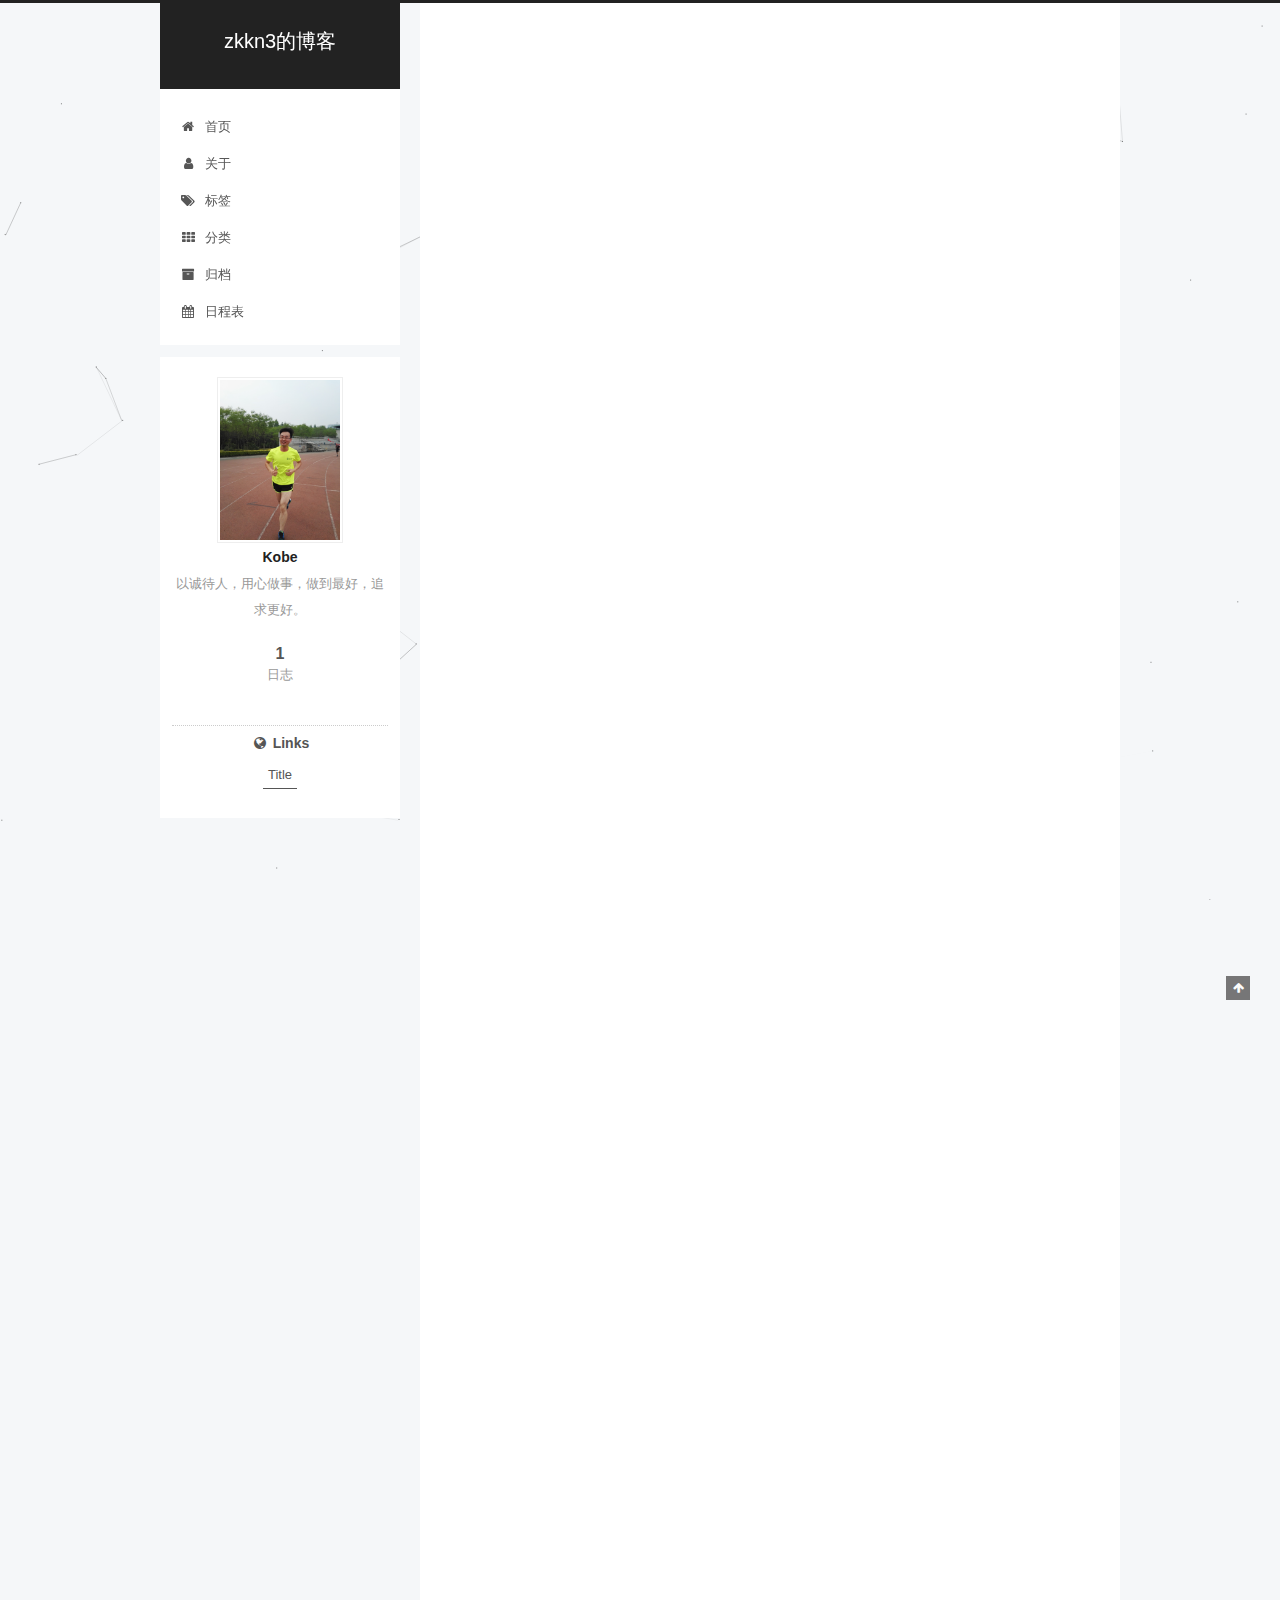
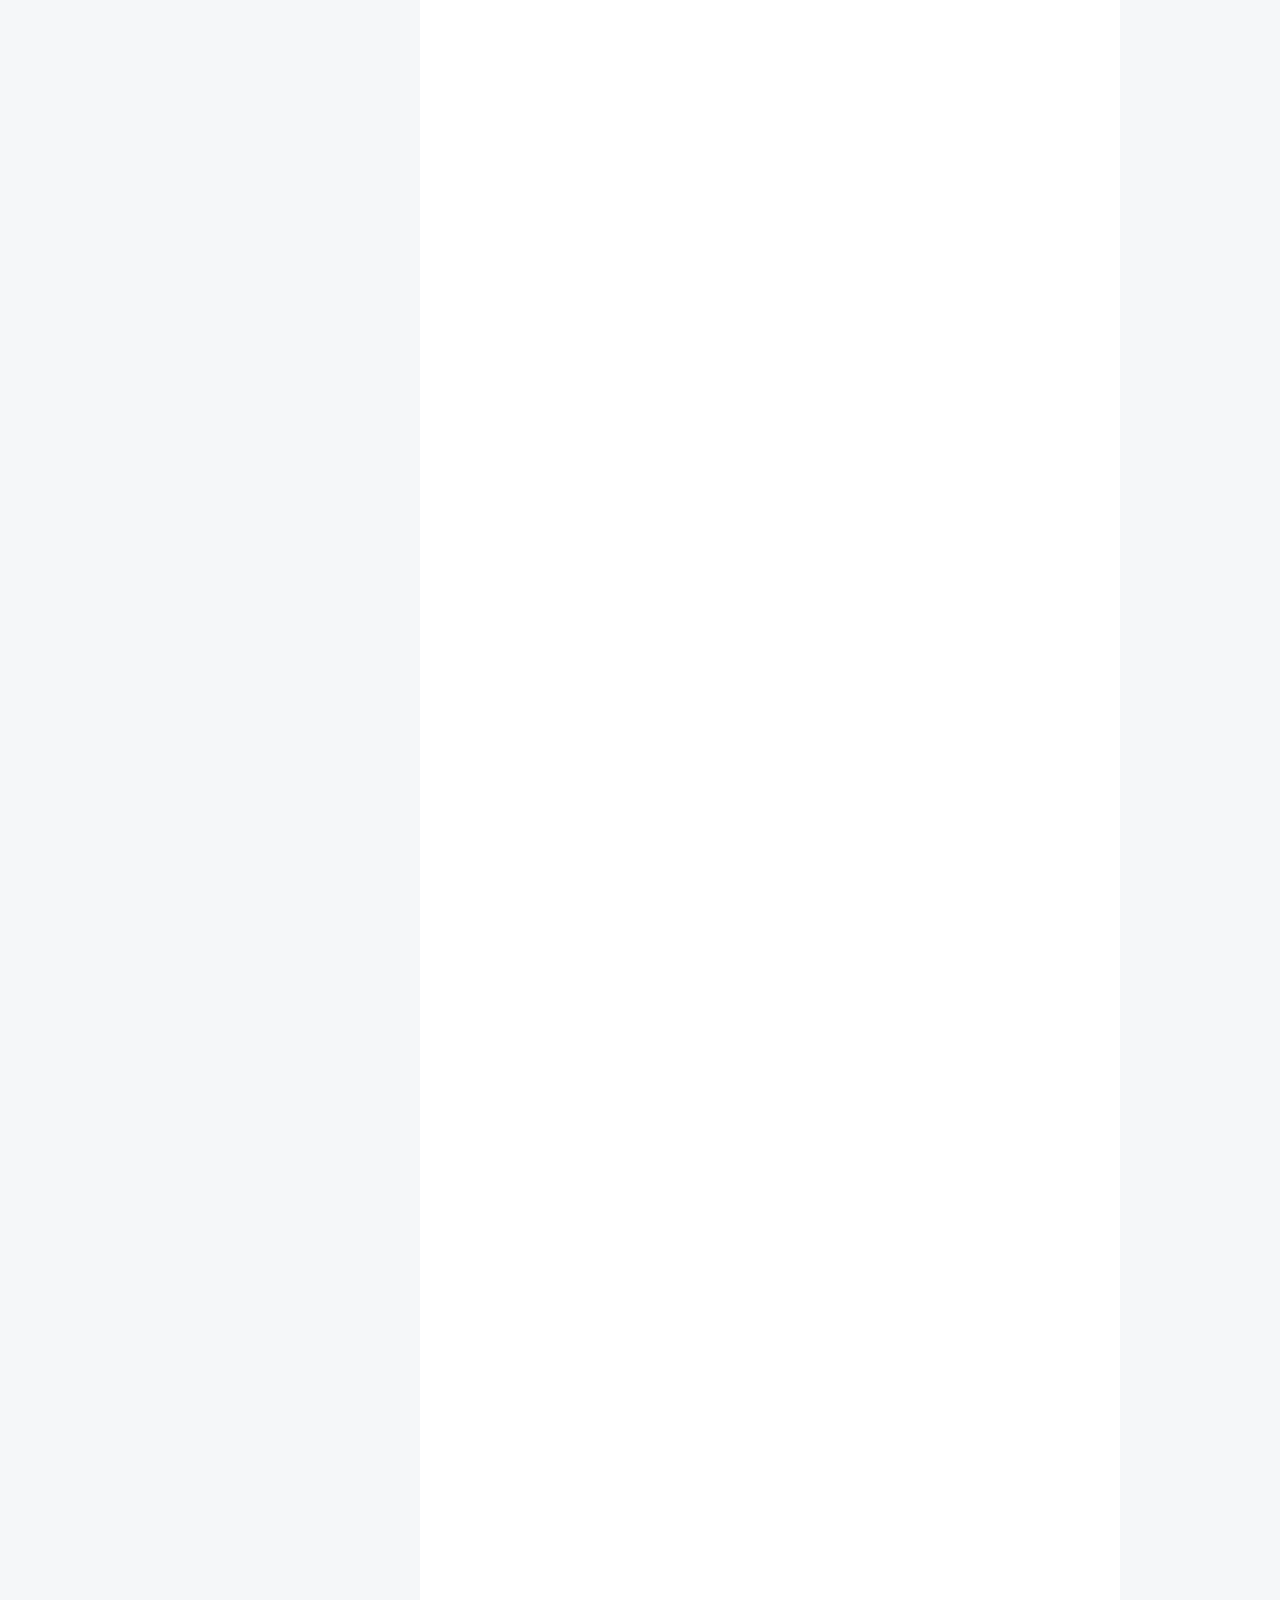
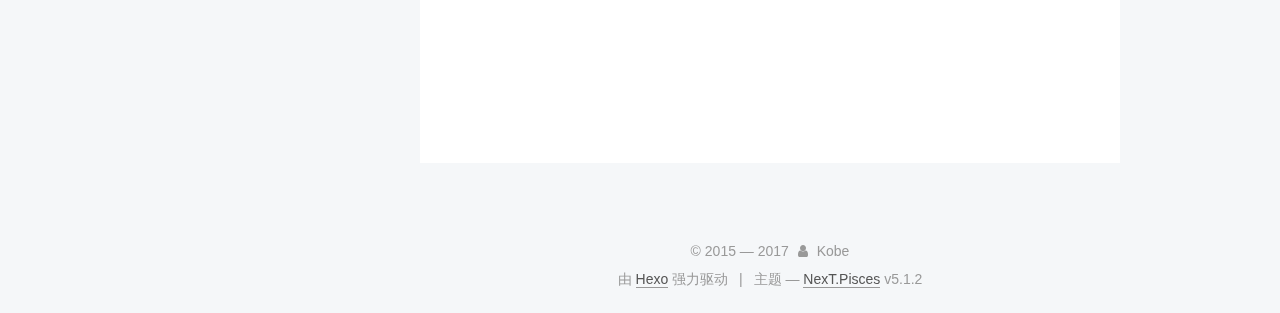
<file: index.html>
<!DOCTYPE html>



  


<html class="theme-next pisces use-motion" lang="zh-Hans">
<head>
  <meta charset="UTF-8"/>
<meta http-equiv="X-UA-Compatible" content="IE=edge" />
<meta name="viewport" content="width=device-width, initial-scale=1, maximum-scale=1"/>
<meta name="theme-color" content="#222">









<meta http-equiv="Cache-Control" content="no-transform" />
<meta http-equiv="Cache-Control" content="no-siteapp" />
















  
  
  <link href="/lib/fancybox/source/jquery.fancybox.css?v=2.1.5" rel="stylesheet" type="text/css" />







<link href="/lib/font-awesome/css/font-awesome.min.css?v=4.6.2" rel="stylesheet" type="text/css" />

<link href="/css/main.css?v=5.1.2" rel="stylesheet" type="text/css" />


  <meta name="keywords" content="Hexo, NexT" />








  <link rel="shortcut icon" type="image/x-icon" href="/favicon.ico?v=5.1.2" />






<meta name="description" content="以诚待人，用心做事，做到最好，追求更好。">
<meta property="og:type" content="website">
<meta property="og:title" content="zkkn3的博客">
<meta property="og:url" content="http://yoursite.com/index.html">
<meta property="og:site_name" content="zkkn3的博客">
<meta property="og:description" content="以诚待人，用心做事，做到最好，追求更好。">
<meta property="og:locale" content="zh-Hans">
<meta name="twitter:card" content="summary">
<meta name="twitter:title" content="zkkn3的博客">
<meta name="twitter:description" content="以诚待人，用心做事，做到最好，追求更好。">



<script type="text/javascript" id="hexo.configurations">
  var NexT = window.NexT || {};
  var CONFIG = {
    root: '/',
    scheme: 'Pisces',
    version: '5.1.2',
    sidebar: {"position":"left","display":"post","offset":12,"offset_float":12,"b2t":false,"scrollpercent":false,"onmobile":false},
    fancybox: true,
    tabs: true,
    motion: {"enable":true,"async":false,"transition":{"post_block":"fadeIn","post_header":"slideDownIn","post_body":"slideDownIn","coll_header":"slideLeftIn"}},
    duoshuo: {
      userId: '0',
      author: '博主'
    },
    algolia: {
      applicationID: '',
      apiKey: '',
      indexName: '',
      hits: {"per_page":10},
      labels: {"input_placeholder":"Search for Posts","hits_empty":"We didn't find any results for the search: ${query}","hits_stats":"${hits} results found in ${time} ms"}
    }
  };
</script>



  <link rel="canonical" href="http://yoursite.com/"/>





  <title>zkkn3的博客</title>
  








</head>

<body itemscope itemtype="http://schema.org/WebPage" lang="zh-Hans">

  
  
    
  

  <div class="container sidebar-position-left 
  page-home">
    <div class="headband"></div>

    <header id="header" class="header" itemscope itemtype="http://schema.org/WPHeader">
      <div class="header-inner"><div class="site-brand-wrapper">
  <div class="site-meta ">
    

    <div class="custom-logo-site-title">
      <a href="/"  class="brand" rel="start">
        <span class="logo-line-before"><i></i></span>
        <span class="site-title">zkkn3的博客</span>
        <span class="logo-line-after"><i></i></span>
      </a>
    </div>
      
        <p class="site-subtitle"></p>
      
  </div>

  <div class="site-nav-toggle">
    <button>
      <span class="btn-bar"></span>
      <span class="btn-bar"></span>
      <span class="btn-bar"></span>
    </button>
  </div>
</div>

<nav class="site-nav">
  

  
    <ul id="menu" class="menu">
      
        
        <li class="menu-item menu-item-home">
          <a href="/" rel="section">
            
              <i class="menu-item-icon fa fa-fw fa-home"></i> <br />
            
            首页
          </a>
        </li>
      
        
        <li class="menu-item menu-item-about">
          <a href="/about/" rel="section">
            
              <i class="menu-item-icon fa fa-fw fa-user"></i> <br />
            
            关于
          </a>
        </li>
      
        
        <li class="menu-item menu-item-tags">
          <a href="/tags/" rel="section">
            
              <i class="menu-item-icon fa fa-fw fa-tags"></i> <br />
            
            标签
          </a>
        </li>
      
        
        <li class="menu-item menu-item-categories">
          <a href="/categories/" rel="section">
            
              <i class="menu-item-icon fa fa-fw fa-th"></i> <br />
            
            分类
          </a>
        </li>
      
        
        <li class="menu-item menu-item-archives">
          <a href="/archives/" rel="section">
            
              <i class="menu-item-icon fa fa-fw fa-archive"></i> <br />
            
            归档
          </a>
        </li>
      
        
        <li class="menu-item menu-item-schedule">
          <a href="/schedule/" rel="section">
            
              <i class="menu-item-icon fa fa-fw fa-calendar"></i> <br />
            
            日程表
          </a>
        </li>
      

      
    </ul>
  

  
</nav>



 </div>
    </header>

    <main id="main" class="main">
      <div class="main-inner">
        <div class="content-wrap">
          <div id="content" class="content">
            
  <section id="posts" class="posts-expand">
    
      

  

  
  
  

  <article class="post post-type-normal" itemscope itemtype="http://schema.org/Article">
  
  
  
  <div class="post-block">
    <link itemprop="mainEntityOfPage" href="http://yoursite.com/2017/11/05/Python入门和Anaconda的安装 /">

    <span hidden itemprop="author" itemscope itemtype="http://schema.org/Person">
      <meta itemprop="name" content="Kobe">
      <meta itemprop="description" content="">
      <meta itemprop="image" content="/images/myperson.jpg">
    </span>

    <span hidden itemprop="publisher" itemscope itemtype="http://schema.org/Organization">
      <meta itemprop="name" content="zkkn3的博客">
    </span>

    
      <header class="post-header">

        
        
          <h1 class="post-title" itemprop="name headline">
                
                <a class="post-title-link" href="/2017/11/05/Python入门和Anaconda的安装 /" itemprop="url">未命名</a></h1>
        

        <div class="post-meta">
          <span class="post-time">
            
              <span class="post-meta-item-icon">
                <i class="fa fa-calendar-o"></i>
              </span>
              
                <span class="post-meta-item-text">发表于</span>
              
              <time title="创建于" itemprop="dateCreated datePublished" datetime="2017-11-05T20:32:44+08:00">
                2017-11-05
              </time>
            

            

            
          </span>

          

          
            
          

          
          

          

          

          

        </div>
      </header>
    

    
    
    
    <div class="post-body" itemprop="articleBody">

      
      

      
        
          
            <h2 id="Python入门和Anaconda的安装"><a href="#Python入门和Anaconda的安装" class="headerlink" title="Python入门和Anaconda的安装"></a>Python入门和Anaconda的安装</h2><h3 id="1-简单介绍"><a href="#1-简单介绍" class="headerlink" title="1 简单介绍"></a>1 简单介绍</h3><h4 id="1-1-什么是Anaconda？"><a href="#1-1-什么是Anaconda？" class="headerlink" title="1.1 什么是Anaconda？"></a>1.1 什么是Anaconda？</h4><p>Anacoda则是一个打包的集合，里面预安装好了conda、python 、众多packages、科学计算工具等等，所以也称为Python的一种发行版本。</p>
<h4 id="1-2-什么是conda"><a href="#1-2-什么是conda" class="headerlink" title="1.2 什么是conda?"></a>1.2 什么是conda?</h4><p>conda 是开源包（packages）和虚拟环境（environment）的管理系统。</p>
<blockquote>
<ul>
<li><strong>packages管理：</strong>可以使用 conda 来安装、更新 、卸载工具包 ，并且它更关注于数据科学相关的工具包。在安装 anaconda 时就预先集成了像 Numpy、Scipy、Pandas、Scikit-learn 这些在数据分析中常用的包。另外值得一提的是，conda 并不仅仅管理Python的工具包，它也能安装非python的包。</li>
<li><strong>虚拟环境管理：</strong>在conda中可以建立多个虚拟环境，用于隔离不同项目所需的不同版本的工具包，以防止版本上的冲突。对纠结于 Python 版本的同学们，我们也可以建立 Python2 和 Python3 两个环境，来分别运行不同版本的 Python 代码。</li>
</ul>
</blockquote>
<h4 id="1-3Anaconda的优点？"><a href="#1-3Anaconda的优点？" class="headerlink" title="1.3Anaconda的优点？"></a>1.3Anaconda的优点？</h4><blockquote>
<ul>
<li><strong>省时省心：</strong> Anaconda通过管理工具包、开发环境、Python版本，大大简化了你的工作流程。不仅可以方便地安装、更新、卸载工具包，而且安装时能自动安装相应的依赖包，同时还能使用不同的虚拟环境隔离不同要求的项目。</li>
<li><strong>分析利器：</strong> 在 <a href="https://www.anaconda.com/what-is-anaconda/" target="_blank" rel="external">Anaconda</a>官网中是这么宣传自己的：适用于企业级大数据分析的Python工具。其包含了720多个数据科学相关的开源包，在数据可视化、机器学习、深度学习等多方面都有涉及。不仅可以做数据分析，甚至可以用在大数据和人工智能领域。</li>
</ul>
</blockquote>
<h3 id="2-python语法简单，容易理解，容易学习"><a href="#2-python语法简单，容易理解，容易学习" class="headerlink" title="2 python语法简单，容易理解，容易学习"></a>2 python语法简单，容易理解，容易学习</h3><p>例如：</p>
<pre><code>x=10
y=20
print(x+y)
 30
</code></pre><p>  注意在编程的过程中，python2和3在书写格式上面还是有些不一样的</p>
<h3 id="3-Python强大的数据处理库"><a href="#3-Python强大的数据处理库" class="headerlink" title="3 Python强大的数据处理库"></a>3 Python强大的数据处理库</h3><blockquote>
<p>例如Numpy、Scipy、Pandas、Matplotlib</p>
</blockquote>
<p><strong>还有丰富的第三方库：</strong></p>
<blockquote>
<ul>
<li>web开发:<ul>
<li>django</li>
<li>tornado</li>
<li>flash </li>
</ul>
</li>
<li>爬虫<ul>
<li>requests</li>
<li>scrapy</li>
<li>selenium</li>
</ul>
</li>
<li>数据库<ul>
<li>pymongo</li>
<li>pymysql</li>
</ul>
</li>
<li>图形界面开发<ul>
<li>pyqt</li>
<li>tkinter </li>
</ul>
</li>
<li>科学计算框架<ul>
<li>numpy</li>
<li>scipy</li>
<li>pandas</li>
<li>matplotlib</li>
</ul>
</li>
<li>机器学习<ul>
<li>nltk</li>
<li>tensorflow</li>
<li>keras</li>
<li>scikit-learn</li>
</ul>
</li>
</ul>
</blockquote>
<h3 id="4-如何安装Anaconda？"><a href="#4-如何安装Anaconda？" class="headerlink" title="4 如何安装Anaconda？"></a>4 如何安装Anaconda？</h3><p> 根据提示进行安装，完成后你大概会惊讶地发现电脑中多了好多应用，不用担心，我们一项项来看：</p>
<blockquote>
<ul>
<li><strong>Anaconda Navigator: </strong>用于管理工具包和环境的图形用户界面，后续涉及的众多管理命令也可以在 Navigator 中手工实现。</li>
<li><strong>Jupyter notebook:</strong>基于web的交互式计算环境，可以编辑易于人们阅读的文档，用于展示数据分析的过程。</li>
<li><strong>qtconsole：</strong>一个可执行 IPython 的仿终端图形界面程序，相比 Python Shell 界面，qtconsole 可以直接显示代码生成的图形，实现多行代码输入执行，以及内置许多有用的功能和函数。</li>
<li><strong>spyder :</strong>一个使用Python语言、跨平台的、科学运算集成开发环境。</li>
</ul>
</blockquote>
<p><em>安装完成后，我们还需要对所有工具包进行升级，以避免可能发生的错误。打开你电脑的终端，在命令行中输入：</em></p>
<pre><code>conda upgrade --all
</code></pre><h3 id="5-如何管理Python包？"><a href="#5-如何管理Python包？" class="headerlink" title="5 如何管理Python包？"></a>5 如何管理Python包？</h3><p> 安装一个 package：</p>
<pre><code>conda install package_name
</code></pre><p>这里 package_name 是需要安装包的名称。你也可以同时安装多个包，比如同时安装numpy 、scipy 和 pandas，则执行如下命令：</p>
<pre><code>conda install numpy scipy pandas
</code></pre><p>  你也可以指定安装的版本，比如安装 1.1 版本的 numpy ：</p>
<pre><code>conda install numpy=1.10
</code></pre><p>移除一个 package：</p>
<pre><code>conda remove package_name
</code></pre><p>查看所有的 packages：</p>
<pre><code>conda list
</code></pre><hr>
<h4 id="注：Python编辑器：Jupyter-NoteBook-它直接在浏览器里面运行，是交互式的编程环境。支持Markdown语法有部分人也用VS-vode编辑器，它也比较强大"><a href="#注：Python编辑器：Jupyter-NoteBook-它直接在浏览器里面运行，是交互式的编程环境。支持Markdown语法有部分人也用VS-vode编辑器，它也比较强大" class="headerlink" title="注：Python编辑器：Jupyter NoteBook (它直接在浏览器里面运行，是交互式的编程环境。支持Markdown语法有部分人也用VS vode编辑器，它也比较强大)"></a>注：Python编辑器：<a href="http://jupyter.org/" target="_blank" rel="external">Jupyter NoteBook </a>(它直接在浏览器里面运行，是交互式的编程环境。支持Markdown语法有部分人也用VS vode编辑器，它也比较强大)</h4><h4 id="祝愿学习愉快！"><a href="#祝愿学习愉快！" class="headerlink" title="祝愿学习愉快！"></a>祝愿学习愉快！</h4><hr>

          
        
      
    </div>
    
    
    

    

    

    

    <footer class="post-footer">
      

      

      

      
      
        <div class="post-eof"></div>
      
    </footer>
  </div>
  
  
  
  </article>


    
  </section>

  


          </div>
          


          

        </div>
        
          
  
  <div class="sidebar-toggle">
    <div class="sidebar-toggle-line-wrap">
      <span class="sidebar-toggle-line sidebar-toggle-line-first"></span>
      <span class="sidebar-toggle-line sidebar-toggle-line-middle"></span>
      <span class="sidebar-toggle-line sidebar-toggle-line-last"></span>
    </div>
  </div>

  <aside id="sidebar" class="sidebar">
    
    <div class="sidebar-inner">

      

      

      <section class="site-overview sidebar-panel sidebar-panel-active">
        <div class="site-author motion-element" itemprop="author" itemscope itemtype="http://schema.org/Person">
          
            <img class="site-author-image" itemprop="image"
              src="/images/myperson.jpg"
              alt="Kobe" />
          
            <p class="site-author-name" itemprop="name">Kobe</p>
            <p class="site-description motion-element" itemprop="description">以诚待人，用心做事，做到最好，追求更好。</p>
        </div>

        <nav class="site-state motion-element">

          
            <div class="site-state-item site-state-posts">
            
              <a href="/archives/">
            
                <span class="site-state-item-count">1</span>
                <span class="site-state-item-name">日志</span>
              </a>
            </div>
          

          

          

        </nav>

        

        <div class="links-of-author motion-element">
          
        </div>

        
        

        
        
          <div class="links-of-blogroll motion-element links-of-blogroll-inline">
            <div class="links-of-blogroll-title">
              <i class="fa  fa-fw fa-globe"></i>
              Links
            </div>
            <ul class="links-of-blogroll-list">
              
                <li class="links-of-blogroll-item">
                  <a href="http://example.com/" title="Title" target="_blank">Title</a>
                </li>
              
            </ul>
          </div>
        

        


      </section>

      

      

    </div>
  </aside>


        
      </div>
    </main>

    <footer id="footer" class="footer">
      <div class="footer-inner">
        <div class="copyright">&copy; 2015 &mdash; <span itemprop="copyrightYear">2017</span>
  <span class="with-love">
    <i class="fa fa-user"></i>
  </span>
  <span class="author" itemprop="copyrightHolder">Kobe</span>

  
</div>


  <div class="powered-by">由 <a class="theme-link" target="_blank" href="https://hexo.io">Hexo</a> 强力驱动</div>



  <span class="post-meta-divider">|</span>



  <div class="theme-info">主题 &mdash; <a class="theme-link" target="_blank" href="https://github.com/iissnan/hexo-theme-next">NexT.Pisces</a> v5.1.2</div>




        







        
      </div>
    </footer>

    
      <div class="back-to-top">
        <i class="fa fa-arrow-up"></i>
        
      </div>
    

  </div>

  

<script type="text/javascript">
  if (Object.prototype.toString.call(window.Promise) !== '[object Function]') {
    window.Promise = null;
  }
</script>









  


  











  
  <script type="text/javascript" src="/lib/jquery/index.js?v=2.1.3"></script>

  
  <script type="text/javascript" src="/lib/fastclick/lib/fastclick.min.js?v=1.0.6"></script>

  
  <script type="text/javascript" src="/lib/jquery_lazyload/jquery.lazyload.js?v=1.9.7"></script>

  
  <script type="text/javascript" src="/lib/velocity/velocity.min.js?v=1.2.1"></script>

  
  <script type="text/javascript" src="/lib/velocity/velocity.ui.min.js?v=1.2.1"></script>

  
  <script type="text/javascript" src="/lib/fancybox/source/jquery.fancybox.pack.js?v=2.1.5"></script>

  
  <script type="text/javascript" src="/lib/canvas-nest/canvas-nest.min.js"></script>


  


  <script type="text/javascript" src="/js/src/utils.js?v=5.1.2"></script>

  <script type="text/javascript" src="/js/src/motion.js?v=5.1.2"></script>



  
  


  <script type="text/javascript" src="/js/src/affix.js?v=5.1.2"></script>

  <script type="text/javascript" src="/js/src/schemes/pisces.js?v=5.1.2"></script>



  <script type="text/javascript" src="/js/src/scrollspy.js?v=5.1.2"></script>
<script type="text/javascript" src="/js/src/post-details.js?v=5.1.2"></script>


  

  


  <script type="text/javascript" src="/js/src/bootstrap.js?v=5.1.2"></script>



  


  




	





  





  








  





  

  

  

  

  

  

</body>
</html>
</file>
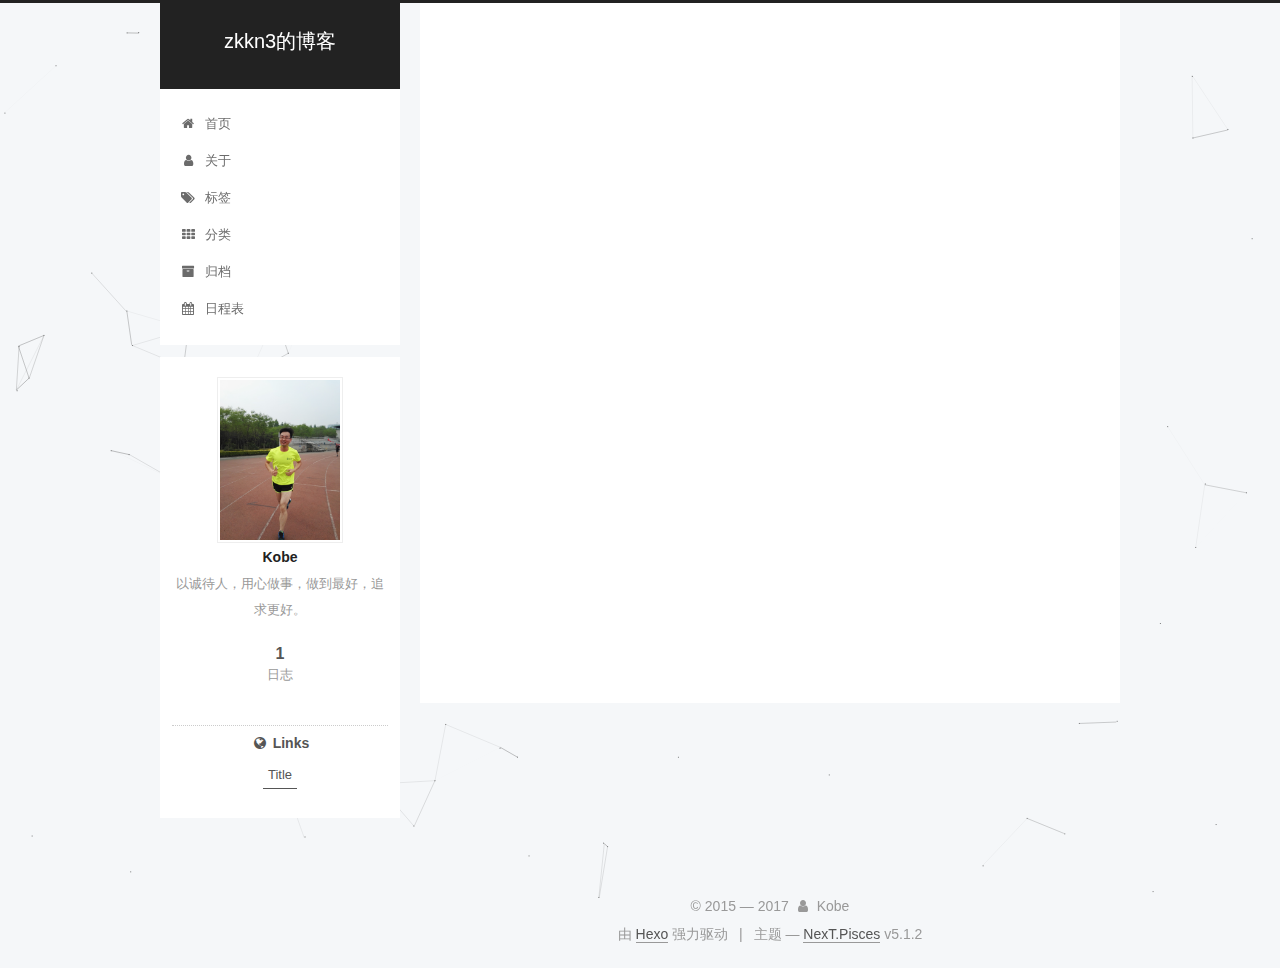
<file: archives/index.html>
<!DOCTYPE html>



  


<html class="theme-next pisces use-motion" lang="zh-Hans">
<head>
  <meta charset="UTF-8"/>
<meta http-equiv="X-UA-Compatible" content="IE=edge" />
<meta name="viewport" content="width=device-width, initial-scale=1, maximum-scale=1"/>
<meta name="theme-color" content="#222">









<meta http-equiv="Cache-Control" content="no-transform" />
<meta http-equiv="Cache-Control" content="no-siteapp" />
















  
  
  <link href="/lib/fancybox/source/jquery.fancybox.css?v=2.1.5" rel="stylesheet" type="text/css" />







<link href="/lib/font-awesome/css/font-awesome.min.css?v=4.6.2" rel="stylesheet" type="text/css" />

<link href="/css/main.css?v=5.1.2" rel="stylesheet" type="text/css" />


  <meta name="keywords" content="Hexo, NexT" />








  <link rel="shortcut icon" type="image/x-icon" href="/favicon.ico?v=5.1.2" />






<meta name="description" content="以诚待人，用心做事，做到最好，追求更好。">
<meta property="og:type" content="website">
<meta property="og:title" content="zkkn3的博客">
<meta property="og:url" content="http://yoursite.com/archives/index.html">
<meta property="og:site_name" content="zkkn3的博客">
<meta property="og:description" content="以诚待人，用心做事，做到最好，追求更好。">
<meta property="og:locale" content="zh-Hans">
<meta name="twitter:card" content="summary">
<meta name="twitter:title" content="zkkn3的博客">
<meta name="twitter:description" content="以诚待人，用心做事，做到最好，追求更好。">



<script type="text/javascript" id="hexo.configurations">
  var NexT = window.NexT || {};
  var CONFIG = {
    root: '/',
    scheme: 'Pisces',
    version: '5.1.2',
    sidebar: {"position":"left","display":"post","offset":12,"offset_float":12,"b2t":false,"scrollpercent":false,"onmobile":false},
    fancybox: true,
    tabs: true,
    motion: {"enable":true,"async":false,"transition":{"post_block":"fadeIn","post_header":"slideDownIn","post_body":"slideDownIn","coll_header":"slideLeftIn"}},
    duoshuo: {
      userId: '0',
      author: '博主'
    },
    algolia: {
      applicationID: '',
      apiKey: '',
      indexName: '',
      hits: {"per_page":10},
      labels: {"input_placeholder":"Search for Posts","hits_empty":"We didn't find any results for the search: ${query}","hits_stats":"${hits} results found in ${time} ms"}
    }
  };
</script>



  <link rel="canonical" href="http://yoursite.com/archives/"/>





  <title>归档 | zkkn3的博客</title>
  








</head>

<body itemscope itemtype="http://schema.org/WebPage" lang="zh-Hans">

  
  
    
  

  <div class="container sidebar-position-left page-archive">
    <div class="headband"></div>

    <header id="header" class="header" itemscope itemtype="http://schema.org/WPHeader">
      <div class="header-inner"><div class="site-brand-wrapper">
  <div class="site-meta ">
    

    <div class="custom-logo-site-title">
      <a href="/"  class="brand" rel="start">
        <span class="logo-line-before"><i></i></span>
        <span class="site-title">zkkn3的博客</span>
        <span class="logo-line-after"><i></i></span>
      </a>
    </div>
      
        <p class="site-subtitle"></p>
      
  </div>

  <div class="site-nav-toggle">
    <button>
      <span class="btn-bar"></span>
      <span class="btn-bar"></span>
      <span class="btn-bar"></span>
    </button>
  </div>
</div>

<nav class="site-nav">
  

  
    <ul id="menu" class="menu">
      
        
        <li class="menu-item menu-item-home">
          <a href="/" rel="section">
            
              <i class="menu-item-icon fa fa-fw fa-home"></i> <br />
            
            首页
          </a>
        </li>
      
        
        <li class="menu-item menu-item-about">
          <a href="/about/" rel="section">
            
              <i class="menu-item-icon fa fa-fw fa-user"></i> <br />
            
            关于
          </a>
        </li>
      
        
        <li class="menu-item menu-item-tags">
          <a href="/tags/" rel="section">
            
              <i class="menu-item-icon fa fa-fw fa-tags"></i> <br />
            
            标签
          </a>
        </li>
      
        
        <li class="menu-item menu-item-categories">
          <a href="/categories/" rel="section">
            
              <i class="menu-item-icon fa fa-fw fa-th"></i> <br />
            
            分类
          </a>
        </li>
      
        
        <li class="menu-item menu-item-archives">
          <a href="/archives/" rel="section">
            
              <i class="menu-item-icon fa fa-fw fa-archive"></i> <br />
            
            归档
          </a>
        </li>
      
        
        <li class="menu-item menu-item-schedule">
          <a href="/schedule/" rel="section">
            
              <i class="menu-item-icon fa fa-fw fa-calendar"></i> <br />
            
            日程表
          </a>
        </li>
      

      
    </ul>
  

  
</nav>



 </div>
    </header>

    <main id="main" class="main">
      <div class="main-inner">
        <div class="content-wrap">
          <div id="content" class="content">
            

  
  
  
  <div class="post-block archive">
    <div id="posts" class="posts-collapse">
      <span class="archive-move-on"></span>

      <span class="archive-page-counter">
        
        
        
          
        
        嗯..! 目前共计 1 篇日志。 继续努力。
      </span>

      

        
        
        

        
          
          <div class="collection-title">
            <h1 class="archive-year" id="archive-year-2017">2017</h1>
          </div>
        
        

        

  <article class="post post-type-normal" itemscope itemtype="http://schema.org/Article">
    <header class="post-header">

      <h2 class="post-title">
        
            <a class="post-title-link" href="/2017/11/05/Python入门和Anaconda的安装 /" itemprop="url">
              
                <span itemprop="name">未命名</span>
              
            </a>
        
      </h2>

      <div class="post-meta">
        <time class="post-time" itemprop="dateCreated"
              datetime="2017-11-05T20:32:44+08:00"
              content="2017-11-05" >
          11-05
        </time>
      </div>

    </header>
  </article>



      

    </div>
  </div>
  
  
  

  



          </div>
          


          

        </div>
        
          
  
  <div class="sidebar-toggle">
    <div class="sidebar-toggle-line-wrap">
      <span class="sidebar-toggle-line sidebar-toggle-line-first"></span>
      <span class="sidebar-toggle-line sidebar-toggle-line-middle"></span>
      <span class="sidebar-toggle-line sidebar-toggle-line-last"></span>
    </div>
  </div>

  <aside id="sidebar" class="sidebar">
    
    <div class="sidebar-inner">

      

      

      <section class="site-overview sidebar-panel sidebar-panel-active">
        <div class="site-author motion-element" itemprop="author" itemscope itemtype="http://schema.org/Person">
          
            <img class="site-author-image" itemprop="image"
              src="/images/myperson.jpg"
              alt="Kobe" />
          
            <p class="site-author-name" itemprop="name">Kobe</p>
            <p class="site-description motion-element" itemprop="description">以诚待人，用心做事，做到最好，追求更好。</p>
        </div>

        <nav class="site-state motion-element">

          
            <div class="site-state-item site-state-posts">
            
              <a href="/archives/">
            
                <span class="site-state-item-count">1</span>
                <span class="site-state-item-name">日志</span>
              </a>
            </div>
          

          

          

        </nav>

        

        <div class="links-of-author motion-element">
          
        </div>

        
        

        
        
          <div class="links-of-blogroll motion-element links-of-blogroll-inline">
            <div class="links-of-blogroll-title">
              <i class="fa  fa-fw fa-globe"></i>
              Links
            </div>
            <ul class="links-of-blogroll-list">
              
                <li class="links-of-blogroll-item">
                  <a href="http://example.com/" title="Title" target="_blank">Title</a>
                </li>
              
            </ul>
          </div>
        

        


      </section>

      

      

    </div>
  </aside>


        
      </div>
    </main>

    <footer id="footer" class="footer">
      <div class="footer-inner">
        <div class="copyright">&copy; 2015 &mdash; <span itemprop="copyrightYear">2017</span>
  <span class="with-love">
    <i class="fa fa-user"></i>
  </span>
  <span class="author" itemprop="copyrightHolder">Kobe</span>

  
</div>


  <div class="powered-by">由 <a class="theme-link" target="_blank" href="https://hexo.io">Hexo</a> 强力驱动</div>



  <span class="post-meta-divider">|</span>



  <div class="theme-info">主题 &mdash; <a class="theme-link" target="_blank" href="https://github.com/iissnan/hexo-theme-next">NexT.Pisces</a> v5.1.2</div>




        







        
      </div>
    </footer>

    
      <div class="back-to-top">
        <i class="fa fa-arrow-up"></i>
        
      </div>
    

  </div>

  

<script type="text/javascript">
  if (Object.prototype.toString.call(window.Promise) !== '[object Function]') {
    window.Promise = null;
  }
</script>









  


  











  
  <script type="text/javascript" src="/lib/jquery/index.js?v=2.1.3"></script>

  
  <script type="text/javascript" src="/lib/fastclick/lib/fastclick.min.js?v=1.0.6"></script>

  
  <script type="text/javascript" src="/lib/jquery_lazyload/jquery.lazyload.js?v=1.9.7"></script>

  
  <script type="text/javascript" src="/lib/velocity/velocity.min.js?v=1.2.1"></script>

  
  <script type="text/javascript" src="/lib/velocity/velocity.ui.min.js?v=1.2.1"></script>

  
  <script type="text/javascript" src="/lib/fancybox/source/jquery.fancybox.pack.js?v=2.1.5"></script>

  
  <script type="text/javascript" src="/lib/canvas-nest/canvas-nest.min.js"></script>


  


  <script type="text/javascript" src="/js/src/utils.js?v=5.1.2"></script>

  <script type="text/javascript" src="/js/src/motion.js?v=5.1.2"></script>



  
  


  <script type="text/javascript" src="/js/src/affix.js?v=5.1.2"></script>

  <script type="text/javascript" src="/js/src/schemes/pisces.js?v=5.1.2"></script>



  <script type="text/javascript" src="/js/src/scrollspy.js?v=5.1.2"></script>
<script type="text/javascript" src="/js/src/post-details.js?v=5.1.2"></script>


  

  


  <script type="text/javascript" src="/js/src/bootstrap.js?v=5.1.2"></script>



  


  




	





  





  








  





  

  

  

  

  

  

</body>
</html>
</file>
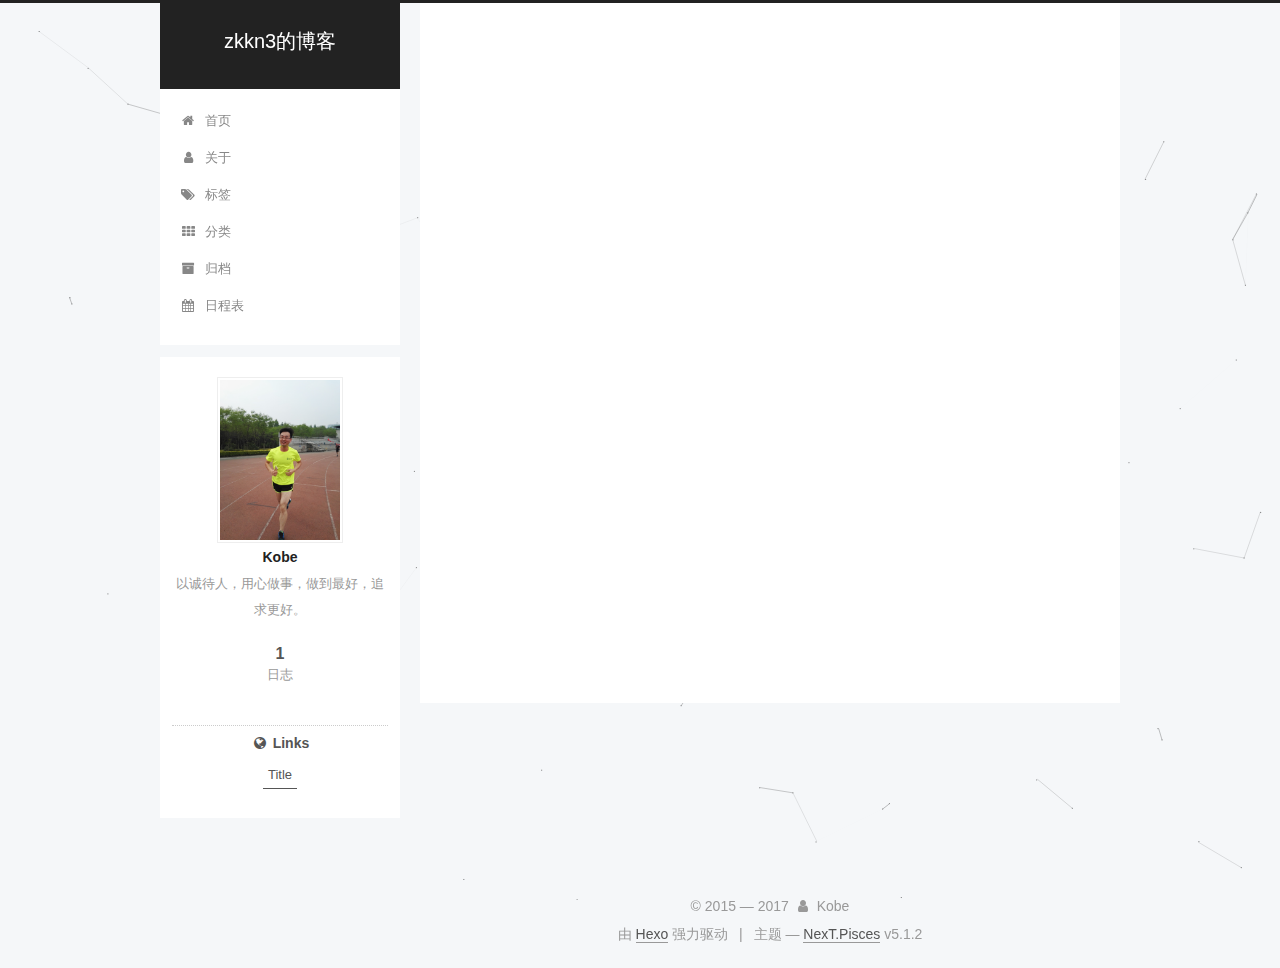
<file: archives/2017/index.html>
<!DOCTYPE html>



  


<html class="theme-next pisces use-motion" lang="zh-Hans">
<head>
  <meta charset="UTF-8"/>
<meta http-equiv="X-UA-Compatible" content="IE=edge" />
<meta name="viewport" content="width=device-width, initial-scale=1, maximum-scale=1"/>
<meta name="theme-color" content="#222">









<meta http-equiv="Cache-Control" content="no-transform" />
<meta http-equiv="Cache-Control" content="no-siteapp" />
















  
  
  <link href="/lib/fancybox/source/jquery.fancybox.css?v=2.1.5" rel="stylesheet" type="text/css" />







<link href="/lib/font-awesome/css/font-awesome.min.css?v=4.6.2" rel="stylesheet" type="text/css" />

<link href="/css/main.css?v=5.1.2" rel="stylesheet" type="text/css" />


  <meta name="keywords" content="Hexo, NexT" />








  <link rel="shortcut icon" type="image/x-icon" href="/favicon.ico?v=5.1.2" />






<meta name="description" content="以诚待人，用心做事，做到最好，追求更好。">
<meta property="og:type" content="website">
<meta property="og:title" content="zkkn3的博客">
<meta property="og:url" content="http://yoursite.com/archives/2017/index.html">
<meta property="og:site_name" content="zkkn3的博客">
<meta property="og:description" content="以诚待人，用心做事，做到最好，追求更好。">
<meta property="og:locale" content="zh-Hans">
<meta name="twitter:card" content="summary">
<meta name="twitter:title" content="zkkn3的博客">
<meta name="twitter:description" content="以诚待人，用心做事，做到最好，追求更好。">



<script type="text/javascript" id="hexo.configurations">
  var NexT = window.NexT || {};
  var CONFIG = {
    root: '/',
    scheme: 'Pisces',
    version: '5.1.2',
    sidebar: {"position":"left","display":"post","offset":12,"offset_float":12,"b2t":false,"scrollpercent":false,"onmobile":false},
    fancybox: true,
    tabs: true,
    motion: {"enable":true,"async":false,"transition":{"post_block":"fadeIn","post_header":"slideDownIn","post_body":"slideDownIn","coll_header":"slideLeftIn"}},
    duoshuo: {
      userId: '0',
      author: '博主'
    },
    algolia: {
      applicationID: '',
      apiKey: '',
      indexName: '',
      hits: {"per_page":10},
      labels: {"input_placeholder":"Search for Posts","hits_empty":"We didn't find any results for the search: ${query}","hits_stats":"${hits} results found in ${time} ms"}
    }
  };
</script>



  <link rel="canonical" href="http://yoursite.com/archives/2017/"/>





  <title>归档 | zkkn3的博客</title>
  








</head>

<body itemscope itemtype="http://schema.org/WebPage" lang="zh-Hans">

  
  
    
  

  <div class="container sidebar-position-left page-archive">
    <div class="headband"></div>

    <header id="header" class="header" itemscope itemtype="http://schema.org/WPHeader">
      <div class="header-inner"><div class="site-brand-wrapper">
  <div class="site-meta ">
    

    <div class="custom-logo-site-title">
      <a href="/"  class="brand" rel="start">
        <span class="logo-line-before"><i></i></span>
        <span class="site-title">zkkn3的博客</span>
        <span class="logo-line-after"><i></i></span>
      </a>
    </div>
      
        <p class="site-subtitle"></p>
      
  </div>

  <div class="site-nav-toggle">
    <button>
      <span class="btn-bar"></span>
      <span class="btn-bar"></span>
      <span class="btn-bar"></span>
    </button>
  </div>
</div>

<nav class="site-nav">
  

  
    <ul id="menu" class="menu">
      
        
        <li class="menu-item menu-item-home">
          <a href="/" rel="section">
            
              <i class="menu-item-icon fa fa-fw fa-home"></i> <br />
            
            首页
          </a>
        </li>
      
        
        <li class="menu-item menu-item-about">
          <a href="/about/" rel="section">
            
              <i class="menu-item-icon fa fa-fw fa-user"></i> <br />
            
            关于
          </a>
        </li>
      
        
        <li class="menu-item menu-item-tags">
          <a href="/tags/" rel="section">
            
              <i class="menu-item-icon fa fa-fw fa-tags"></i> <br />
            
            标签
          </a>
        </li>
      
        
        <li class="menu-item menu-item-categories">
          <a href="/categories/" rel="section">
            
              <i class="menu-item-icon fa fa-fw fa-th"></i> <br />
            
            分类
          </a>
        </li>
      
        
        <li class="menu-item menu-item-archives">
          <a href="/archives/" rel="section">
            
              <i class="menu-item-icon fa fa-fw fa-archive"></i> <br />
            
            归档
          </a>
        </li>
      
        
        <li class="menu-item menu-item-schedule">
          <a href="/schedule/" rel="section">
            
              <i class="menu-item-icon fa fa-fw fa-calendar"></i> <br />
            
            日程表
          </a>
        </li>
      

      
    </ul>
  

  
</nav>



 </div>
    </header>

    <main id="main" class="main">
      <div class="main-inner">
        <div class="content-wrap">
          <div id="content" class="content">
            

  
  
  
  <div class="post-block archive">
    <div id="posts" class="posts-collapse">
      <span class="archive-move-on"></span>

      <span class="archive-page-counter">
        
        
        
          
        
        嗯..! 目前共计 1 篇日志。 继续努力。
      </span>

      

        
        
        

        
          
          <div class="collection-title">
            <h1 class="archive-year" id="archive-year-2017">2017</h1>
          </div>
        
        

        

  <article class="post post-type-normal" itemscope itemtype="http://schema.org/Article">
    <header class="post-header">

      <h2 class="post-title">
        
            <a class="post-title-link" href="/2017/11/05/Python入门和Anaconda的安装 /" itemprop="url">
              
                <span itemprop="name">未命名</span>
              
            </a>
        
      </h2>

      <div class="post-meta">
        <time class="post-time" itemprop="dateCreated"
              datetime="2017-11-05T20:32:44+08:00"
              content="2017-11-05" >
          11-05
        </time>
      </div>

    </header>
  </article>



      

    </div>
  </div>
  
  
  

  



          </div>
          


          

        </div>
        
          
  
  <div class="sidebar-toggle">
    <div class="sidebar-toggle-line-wrap">
      <span class="sidebar-toggle-line sidebar-toggle-line-first"></span>
      <span class="sidebar-toggle-line sidebar-toggle-line-middle"></span>
      <span class="sidebar-toggle-line sidebar-toggle-line-last"></span>
    </div>
  </div>

  <aside id="sidebar" class="sidebar">
    
    <div class="sidebar-inner">

      

      

      <section class="site-overview sidebar-panel sidebar-panel-active">
        <div class="site-author motion-element" itemprop="author" itemscope itemtype="http://schema.org/Person">
          
            <img class="site-author-image" itemprop="image"
              src="/images/myperson.jpg"
              alt="Kobe" />
          
            <p class="site-author-name" itemprop="name">Kobe</p>
            <p class="site-description motion-element" itemprop="description">以诚待人，用心做事，做到最好，追求更好。</p>
        </div>

        <nav class="site-state motion-element">

          
            <div class="site-state-item site-state-posts">
            
              <a href="/archives/">
            
                <span class="site-state-item-count">1</span>
                <span class="site-state-item-name">日志</span>
              </a>
            </div>
          

          

          

        </nav>

        

        <div class="links-of-author motion-element">
          
        </div>

        
        

        
        
          <div class="links-of-blogroll motion-element links-of-blogroll-inline">
            <div class="links-of-blogroll-title">
              <i class="fa  fa-fw fa-globe"></i>
              Links
            </div>
            <ul class="links-of-blogroll-list">
              
                <li class="links-of-blogroll-item">
                  <a href="http://example.com/" title="Title" target="_blank">Title</a>
                </li>
              
            </ul>
          </div>
        

        


      </section>

      

      

    </div>
  </aside>


        
      </div>
    </main>

    <footer id="footer" class="footer">
      <div class="footer-inner">
        <div class="copyright">&copy; 2015 &mdash; <span itemprop="copyrightYear">2017</span>
  <span class="with-love">
    <i class="fa fa-user"></i>
  </span>
  <span class="author" itemprop="copyrightHolder">Kobe</span>

  
</div>


  <div class="powered-by">由 <a class="theme-link" target="_blank" href="https://hexo.io">Hexo</a> 强力驱动</div>



  <span class="post-meta-divider">|</span>



  <div class="theme-info">主题 &mdash; <a class="theme-link" target="_blank" href="https://github.com/iissnan/hexo-theme-next">NexT.Pisces</a> v5.1.2</div>




        







        
      </div>
    </footer>

    
      <div class="back-to-top">
        <i class="fa fa-arrow-up"></i>
        
      </div>
    

  </div>

  

<script type="text/javascript">
  if (Object.prototype.toString.call(window.Promise) !== '[object Function]') {
    window.Promise = null;
  }
</script>









  


  











  
  <script type="text/javascript" src="/lib/jquery/index.js?v=2.1.3"></script>

  
  <script type="text/javascript" src="/lib/fastclick/lib/fastclick.min.js?v=1.0.6"></script>

  
  <script type="text/javascript" src="/lib/jquery_lazyload/jquery.lazyload.js?v=1.9.7"></script>

  
  <script type="text/javascript" src="/lib/velocity/velocity.min.js?v=1.2.1"></script>

  
  <script type="text/javascript" src="/lib/velocity/velocity.ui.min.js?v=1.2.1"></script>

  
  <script type="text/javascript" src="/lib/fancybox/source/jquery.fancybox.pack.js?v=2.1.5"></script>

  
  <script type="text/javascript" src="/lib/canvas-nest/canvas-nest.min.js"></script>


  


  <script type="text/javascript" src="/js/src/utils.js?v=5.1.2"></script>

  <script type="text/javascript" src="/js/src/motion.js?v=5.1.2"></script>



  
  


  <script type="text/javascript" src="/js/src/affix.js?v=5.1.2"></script>

  <script type="text/javascript" src="/js/src/schemes/pisces.js?v=5.1.2"></script>



  <script type="text/javascript" src="/js/src/scrollspy.js?v=5.1.2"></script>
<script type="text/javascript" src="/js/src/post-details.js?v=5.1.2"></script>


  

  


  <script type="text/javascript" src="/js/src/bootstrap.js?v=5.1.2"></script>



  


  




	





  





  








  





  

  

  

  

  

  

</body>
</html>
</file>
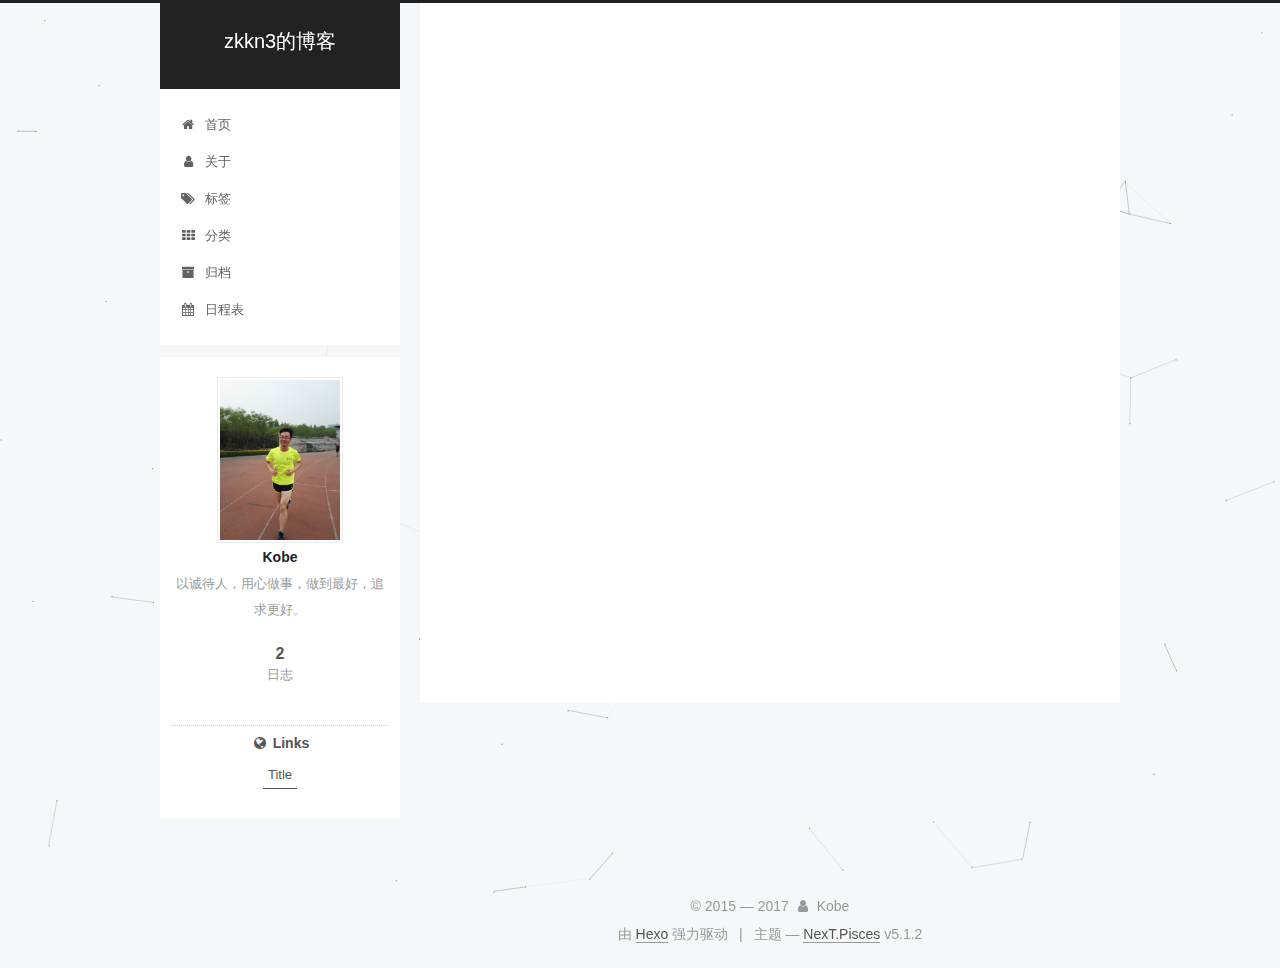
<file: archives/2017/09/index.html>
<!DOCTYPE html>



  


<html class="theme-next pisces use-motion" lang="zh-Hans">
<head>
  <meta charset="UTF-8"/>
<meta http-equiv="X-UA-Compatible" content="IE=edge" />
<meta name="viewport" content="width=device-width, initial-scale=1, maximum-scale=1"/>
<meta name="theme-color" content="#222">









<meta http-equiv="Cache-Control" content="no-transform" />
<meta http-equiv="Cache-Control" content="no-siteapp" />
















  
  
  <link href="/lib/fancybox/source/jquery.fancybox.css?v=2.1.5" rel="stylesheet" type="text/css" />







<link href="/lib/font-awesome/css/font-awesome.min.css?v=4.6.2" rel="stylesheet" type="text/css" />

<link href="/css/main.css?v=5.1.2" rel="stylesheet" type="text/css" />


  <meta name="keywords" content="Hexo, NexT" />








  <link rel="shortcut icon" type="image/x-icon" href="/favicon.ico?v=5.1.2" />






<meta name="description" content="以诚待人，用心做事，做到最好，追求更好。">
<meta property="og:type" content="website">
<meta property="og:title" content="zkkn3的博客">
<meta property="og:url" content="http://yoursite.com/archives/2017/09/index.html">
<meta property="og:site_name" content="zkkn3的博客">
<meta property="og:description" content="以诚待人，用心做事，做到最好，追求更好。">
<meta property="og:locale" content="zh-Hans">
<meta name="twitter:card" content="summary">
<meta name="twitter:title" content="zkkn3的博客">
<meta name="twitter:description" content="以诚待人，用心做事，做到最好，追求更好。">



<script type="text/javascript" id="hexo.configurations">
  var NexT = window.NexT || {};
  var CONFIG = {
    root: '/',
    scheme: 'Pisces',
    version: '5.1.2',
    sidebar: {"position":"left","display":"post","offset":12,"offset_float":12,"b2t":false,"scrollpercent":false,"onmobile":false},
    fancybox: true,
    tabs: true,
    motion: {"enable":true,"async":false,"transition":{"post_block":"fadeIn","post_header":"slideDownIn","post_body":"slideDownIn","coll_header":"slideLeftIn"}},
    duoshuo: {
      userId: '0',
      author: '博主'
    },
    algolia: {
      applicationID: '',
      apiKey: '',
      indexName: '',
      hits: {"per_page":10},
      labels: {"input_placeholder":"Search for Posts","hits_empty":"We didn't find any results for the search: ${query}","hits_stats":"${hits} results found in ${time} ms"}
    }
  };
</script>



  <link rel="canonical" href="http://yoursite.com/archives/2017/09/"/>





  <title>归档 | zkkn3的博客</title>
  








</head>

<body itemscope itemtype="http://schema.org/WebPage" lang="zh-Hans">

  
  
    
  

  <div class="container sidebar-position-left page-archive">
    <div class="headband"></div>

    <header id="header" class="header" itemscope itemtype="http://schema.org/WPHeader">
      <div class="header-inner"><div class="site-brand-wrapper">
  <div class="site-meta ">
    

    <div class="custom-logo-site-title">
      <a href="/"  class="brand" rel="start">
        <span class="logo-line-before"><i></i></span>
        <span class="site-title">zkkn3的博客</span>
        <span class="logo-line-after"><i></i></span>
      </a>
    </div>
      
        <p class="site-subtitle"></p>
      
  </div>

  <div class="site-nav-toggle">
    <button>
      <span class="btn-bar"></span>
      <span class="btn-bar"></span>
      <span class="btn-bar"></span>
    </button>
  </div>
</div>

<nav class="site-nav">
  

  
    <ul id="menu" class="menu">
      
        
        <li class="menu-item menu-item-home">
          <a href="/" rel="section">
            
              <i class="menu-item-icon fa fa-fw fa-home"></i> <br />
            
            首页
          </a>
        </li>
      
        
        <li class="menu-item menu-item-about">
          <a href="/about/" rel="section">
            
              <i class="menu-item-icon fa fa-fw fa-user"></i> <br />
            
            关于
          </a>
        </li>
      
        
        <li class="menu-item menu-item-tags">
          <a href="/tags/" rel="section">
            
              <i class="menu-item-icon fa fa-fw fa-tags"></i> <br />
            
            标签
          </a>
        </li>
      
        
        <li class="menu-item menu-item-categories">
          <a href="/categories/" rel="section">
            
              <i class="menu-item-icon fa fa-fw fa-th"></i> <br />
            
            分类
          </a>
        </li>
      
        
        <li class="menu-item menu-item-archives">
          <a href="/archives/" rel="section">
            
              <i class="menu-item-icon fa fa-fw fa-archive"></i> <br />
            
            归档
          </a>
        </li>
      
        
        <li class="menu-item menu-item-schedule">
          <a href="/schedule/" rel="section">
            
              <i class="menu-item-icon fa fa-fw fa-calendar"></i> <br />
            
            日程表
          </a>
        </li>
      

      
    </ul>
  

  
</nav>



 </div>
    </header>

    <main id="main" class="main">
      <div class="main-inner">
        <div class="content-wrap">
          <div id="content" class="content">
            

  
  
  
  <div class="post-block archive">
    <div id="posts" class="posts-collapse">
      <span class="archive-move-on"></span>

      <span class="archive-page-counter">
        
        
        
          
        
        嗯..! 目前共计 2 篇日志。 继续努力。
      </span>

      

        
        
        

        
          
          <div class="collection-title">
            <h1 class="archive-year" id="archive-year-2017">2017</h1>
          </div>
        
        

        

  <article class="post post-type-normal" itemscope itemtype="http://schema.org/Article">
    <header class="post-header">

      <h2 class="post-title">
        
            <a class="post-title-link" href="/2017/09/29/Next的主题配置/" itemprop="url">
              
                <span itemprop="name">NexT 的主题配置</span>
              
            </a>
        
      </h2>

      <div class="post-meta">
        <time class="post-time" itemprop="dateCreated"
              datetime="2017-09-29T14:11:22+08:00"
              content="2017-09-29" >
          09-29
        </time>
      </div>

    </header>
  </article>



      

        
        
        

        
        

        

  <article class="post post-type-normal" itemscope itemtype="http://schema.org/Article">
    <header class="post-header">

      <h2 class="post-title">
        
            <a class="post-title-link" href="/2017/09/29/hello-world/" itemprop="url">
              
                <span itemprop="name">Hello World</span>
              
            </a>
        
      </h2>

      <div class="post-meta">
        <time class="post-time" itemprop="dateCreated"
              datetime="2017-09-29T09:59:10+08:00"
              content="2017-09-29" >
          09-29
        </time>
      </div>

    </header>
  </article>



      

    </div>
  </div>
  
  
  

  



          </div>
          


          

        </div>
        
          
  
  <div class="sidebar-toggle">
    <div class="sidebar-toggle-line-wrap">
      <span class="sidebar-toggle-line sidebar-toggle-line-first"></span>
      <span class="sidebar-toggle-line sidebar-toggle-line-middle"></span>
      <span class="sidebar-toggle-line sidebar-toggle-line-last"></span>
    </div>
  </div>

  <aside id="sidebar" class="sidebar">
    
    <div class="sidebar-inner">

      

      

      <section class="site-overview sidebar-panel sidebar-panel-active">
        <div class="site-author motion-element" itemprop="author" itemscope itemtype="http://schema.org/Person">
          
            <img class="site-author-image" itemprop="image"
              src="/images/myperson.jpg"
              alt="Kobe" />
          
            <p class="site-author-name" itemprop="name">Kobe</p>
            <p class="site-description motion-element" itemprop="description">以诚待人，用心做事，做到最好，追求更好。</p>
        </div>

        <nav class="site-state motion-element">

          
            <div class="site-state-item site-state-posts">
            
              <a href="/archives/">
            
                <span class="site-state-item-count">2</span>
                <span class="site-state-item-name">日志</span>
              </a>
            </div>
          

          

          

        </nav>

        

        <div class="links-of-author motion-element">
          
        </div>

        
        

        
        
          <div class="links-of-blogroll motion-element links-of-blogroll-inline">
            <div class="links-of-blogroll-title">
              <i class="fa  fa-fw fa-globe"></i>
              Links
            </div>
            <ul class="links-of-blogroll-list">
              
                <li class="links-of-blogroll-item">
                  <a href="http://example.com/" title="Title" target="_blank">Title</a>
                </li>
              
            </ul>
          </div>
        

        


      </section>

      

      

    </div>
  </aside>


        
      </div>
    </main>

    <footer id="footer" class="footer">
      <div class="footer-inner">
        <div class="copyright">&copy; 2015 &mdash; <span itemprop="copyrightYear">2017</span>
  <span class="with-love">
    <i class="fa fa-user"></i>
  </span>
  <span class="author" itemprop="copyrightHolder">Kobe</span>

  
</div>


  <div class="powered-by">由 <a class="theme-link" target="_blank" href="https://hexo.io">Hexo</a> 强力驱动</div>



  <span class="post-meta-divider">|</span>



  <div class="theme-info">主题 &mdash; <a class="theme-link" target="_blank" href="https://github.com/iissnan/hexo-theme-next">NexT.Pisces</a> v5.1.2</div>




        







        
      </div>
    </footer>

    
      <div class="back-to-top">
        <i class="fa fa-arrow-up"></i>
        
      </div>
    

  </div>

  

<script type="text/javascript">
  if (Object.prototype.toString.call(window.Promise) !== '[object Function]') {
    window.Promise = null;
  }
</script>









  


  











  
  <script type="text/javascript" src="/lib/jquery/index.js?v=2.1.3"></script>

  
  <script type="text/javascript" src="/lib/fastclick/lib/fastclick.min.js?v=1.0.6"></script>

  
  <script type="text/javascript" src="/lib/jquery_lazyload/jquery.lazyload.js?v=1.9.7"></script>

  
  <script type="text/javascript" src="/lib/velocity/velocity.min.js?v=1.2.1"></script>

  
  <script type="text/javascript" src="/lib/velocity/velocity.ui.min.js?v=1.2.1"></script>

  
  <script type="text/javascript" src="/lib/fancybox/source/jquery.fancybox.pack.js?v=2.1.5"></script>

  
  <script type="text/javascript" src="/lib/canvas-nest/canvas-nest.min.js"></script>


  


  <script type="text/javascript" src="/js/src/utils.js?v=5.1.2"></script>

  <script type="text/javascript" src="/js/src/motion.js?v=5.1.2"></script>



  
  


  <script type="text/javascript" src="/js/src/affix.js?v=5.1.2"></script>

  <script type="text/javascript" src="/js/src/schemes/pisces.js?v=5.1.2"></script>



  <script type="text/javascript" src="/js/src/scrollspy.js?v=5.1.2"></script>
<script type="text/javascript" src="/js/src/post-details.js?v=5.1.2"></script>


  

  


  <script type="text/javascript" src="/js/src/bootstrap.js?v=5.1.2"></script>



  


  




	





  





  








  





  

  

  

  

  

  

</body>
</html>
</file>
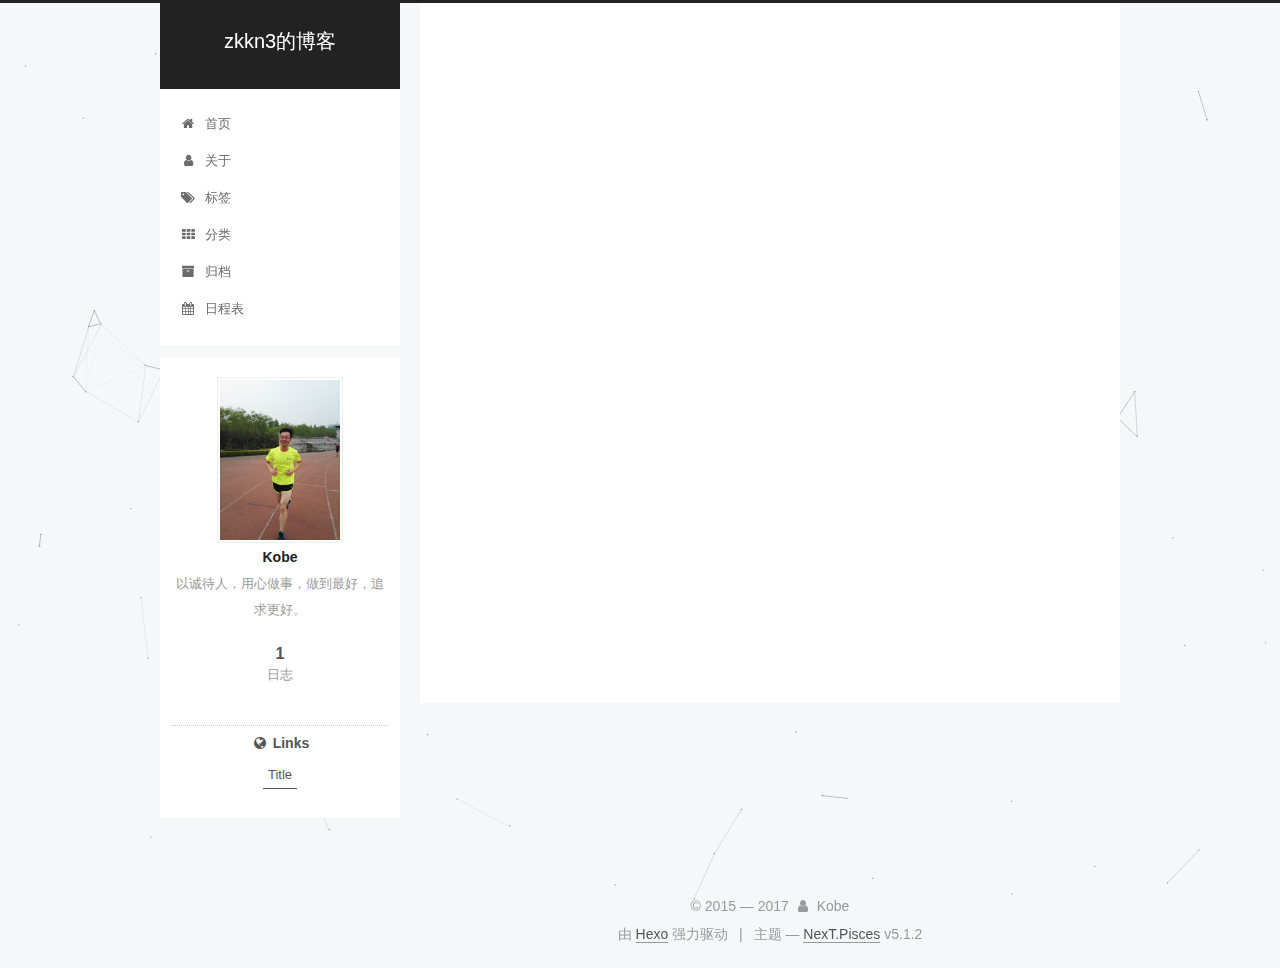
<file: archives/2017/11/index.html>
<!DOCTYPE html>



  


<html class="theme-next pisces use-motion" lang="zh-Hans">
<head>
  <meta charset="UTF-8"/>
<meta http-equiv="X-UA-Compatible" content="IE=edge" />
<meta name="viewport" content="width=device-width, initial-scale=1, maximum-scale=1"/>
<meta name="theme-color" content="#222">









<meta http-equiv="Cache-Control" content="no-transform" />
<meta http-equiv="Cache-Control" content="no-siteapp" />
















  
  
  <link href="/lib/fancybox/source/jquery.fancybox.css?v=2.1.5" rel="stylesheet" type="text/css" />







<link href="/lib/font-awesome/css/font-awesome.min.css?v=4.6.2" rel="stylesheet" type="text/css" />

<link href="/css/main.css?v=5.1.2" rel="stylesheet" type="text/css" />


  <meta name="keywords" content="Hexo, NexT" />








  <link rel="shortcut icon" type="image/x-icon" href="/favicon.ico?v=5.1.2" />






<meta name="description" content="以诚待人，用心做事，做到最好，追求更好。">
<meta property="og:type" content="website">
<meta property="og:title" content="zkkn3的博客">
<meta property="og:url" content="http://yoursite.com/archives/2017/11/index.html">
<meta property="og:site_name" content="zkkn3的博客">
<meta property="og:description" content="以诚待人，用心做事，做到最好，追求更好。">
<meta property="og:locale" content="zh-Hans">
<meta name="twitter:card" content="summary">
<meta name="twitter:title" content="zkkn3的博客">
<meta name="twitter:description" content="以诚待人，用心做事，做到最好，追求更好。">



<script type="text/javascript" id="hexo.configurations">
  var NexT = window.NexT || {};
  var CONFIG = {
    root: '/',
    scheme: 'Pisces',
    version: '5.1.2',
    sidebar: {"position":"left","display":"post","offset":12,"offset_float":12,"b2t":false,"scrollpercent":false,"onmobile":false},
    fancybox: true,
    tabs: true,
    motion: {"enable":true,"async":false,"transition":{"post_block":"fadeIn","post_header":"slideDownIn","post_body":"slideDownIn","coll_header":"slideLeftIn"}},
    duoshuo: {
      userId: '0',
      author: '博主'
    },
    algolia: {
      applicationID: '',
      apiKey: '',
      indexName: '',
      hits: {"per_page":10},
      labels: {"input_placeholder":"Search for Posts","hits_empty":"We didn't find any results for the search: ${query}","hits_stats":"${hits} results found in ${time} ms"}
    }
  };
</script>



  <link rel="canonical" href="http://yoursite.com/archives/2017/11/"/>





  <title>归档 | zkkn3的博客</title>
  








</head>

<body itemscope itemtype="http://schema.org/WebPage" lang="zh-Hans">

  
  
    
  

  <div class="container sidebar-position-left page-archive">
    <div class="headband"></div>

    <header id="header" class="header" itemscope itemtype="http://schema.org/WPHeader">
      <div class="header-inner"><div class="site-brand-wrapper">
  <div class="site-meta ">
    

    <div class="custom-logo-site-title">
      <a href="/"  class="brand" rel="start">
        <span class="logo-line-before"><i></i></span>
        <span class="site-title">zkkn3的博客</span>
        <span class="logo-line-after"><i></i></span>
      </a>
    </div>
      
        <p class="site-subtitle"></p>
      
  </div>

  <div class="site-nav-toggle">
    <button>
      <span class="btn-bar"></span>
      <span class="btn-bar"></span>
      <span class="btn-bar"></span>
    </button>
  </div>
</div>

<nav class="site-nav">
  

  
    <ul id="menu" class="menu">
      
        
        <li class="menu-item menu-item-home">
          <a href="/" rel="section">
            
              <i class="menu-item-icon fa fa-fw fa-home"></i> <br />
            
            首页
          </a>
        </li>
      
        
        <li class="menu-item menu-item-about">
          <a href="/about/" rel="section">
            
              <i class="menu-item-icon fa fa-fw fa-user"></i> <br />
            
            关于
          </a>
        </li>
      
        
        <li class="menu-item menu-item-tags">
          <a href="/tags/" rel="section">
            
              <i class="menu-item-icon fa fa-fw fa-tags"></i> <br />
            
            标签
          </a>
        </li>
      
        
        <li class="menu-item menu-item-categories">
          <a href="/categories/" rel="section">
            
              <i class="menu-item-icon fa fa-fw fa-th"></i> <br />
            
            分类
          </a>
        </li>
      
        
        <li class="menu-item menu-item-archives">
          <a href="/archives/" rel="section">
            
              <i class="menu-item-icon fa fa-fw fa-archive"></i> <br />
            
            归档
          </a>
        </li>
      
        
        <li class="menu-item menu-item-schedule">
          <a href="/schedule/" rel="section">
            
              <i class="menu-item-icon fa fa-fw fa-calendar"></i> <br />
            
            日程表
          </a>
        </li>
      

      
    </ul>
  

  
</nav>



 </div>
    </header>

    <main id="main" class="main">
      <div class="main-inner">
        <div class="content-wrap">
          <div id="content" class="content">
            

  
  
  
  <div class="post-block archive">
    <div id="posts" class="posts-collapse">
      <span class="archive-move-on"></span>

      <span class="archive-page-counter">
        
        
        
          
        
        嗯..! 目前共计 1 篇日志。 继续努力。
      </span>

      

        
        
        

        
          
          <div class="collection-title">
            <h1 class="archive-year" id="archive-year-2017">2017</h1>
          </div>
        
        

        

  <article class="post post-type-normal" itemscope itemtype="http://schema.org/Article">
    <header class="post-header">

      <h2 class="post-title">
        
            <a class="post-title-link" href="/2017/11/05/Python入门和Anaconda的安装 /" itemprop="url">
              
                <span itemprop="name">未命名</span>
              
            </a>
        
      </h2>

      <div class="post-meta">
        <time class="post-time" itemprop="dateCreated"
              datetime="2017-11-05T20:32:44+08:00"
              content="2017-11-05" >
          11-05
        </time>
      </div>

    </header>
  </article>



      

    </div>
  </div>
  
  
  

  



          </div>
          


          

        </div>
        
          
  
  <div class="sidebar-toggle">
    <div class="sidebar-toggle-line-wrap">
      <span class="sidebar-toggle-line sidebar-toggle-line-first"></span>
      <span class="sidebar-toggle-line sidebar-toggle-line-middle"></span>
      <span class="sidebar-toggle-line sidebar-toggle-line-last"></span>
    </div>
  </div>

  <aside id="sidebar" class="sidebar">
    
    <div class="sidebar-inner">

      

      

      <section class="site-overview sidebar-panel sidebar-panel-active">
        <div class="site-author motion-element" itemprop="author" itemscope itemtype="http://schema.org/Person">
          
            <img class="site-author-image" itemprop="image"
              src="/images/myperson.jpg"
              alt="Kobe" />
          
            <p class="site-author-name" itemprop="name">Kobe</p>
            <p class="site-description motion-element" itemprop="description">以诚待人，用心做事，做到最好，追求更好。</p>
        </div>

        <nav class="site-state motion-element">

          
            <div class="site-state-item site-state-posts">
            
              <a href="/archives/">
            
                <span class="site-state-item-count">1</span>
                <span class="site-state-item-name">日志</span>
              </a>
            </div>
          

          

          

        </nav>

        

        <div class="links-of-author motion-element">
          
        </div>

        
        

        
        
          <div class="links-of-blogroll motion-element links-of-blogroll-inline">
            <div class="links-of-blogroll-title">
              <i class="fa  fa-fw fa-globe"></i>
              Links
            </div>
            <ul class="links-of-blogroll-list">
              
                <li class="links-of-blogroll-item">
                  <a href="http://example.com/" title="Title" target="_blank">Title</a>
                </li>
              
            </ul>
          </div>
        

        


      </section>

      

      

    </div>
  </aside>


        
      </div>
    </main>

    <footer id="footer" class="footer">
      <div class="footer-inner">
        <div class="copyright">&copy; 2015 &mdash; <span itemprop="copyrightYear">2017</span>
  <span class="with-love">
    <i class="fa fa-user"></i>
  </span>
  <span class="author" itemprop="copyrightHolder">Kobe</span>

  
</div>


  <div class="powered-by">由 <a class="theme-link" target="_blank" href="https://hexo.io">Hexo</a> 强力驱动</div>



  <span class="post-meta-divider">|</span>



  <div class="theme-info">主题 &mdash; <a class="theme-link" target="_blank" href="https://github.com/iissnan/hexo-theme-next">NexT.Pisces</a> v5.1.2</div>




        







        
      </div>
    </footer>

    
      <div class="back-to-top">
        <i class="fa fa-arrow-up"></i>
        
      </div>
    

  </div>

  

<script type="text/javascript">
  if (Object.prototype.toString.call(window.Promise) !== '[object Function]') {
    window.Promise = null;
  }
</script>









  


  











  
  <script type="text/javascript" src="/lib/jquery/index.js?v=2.1.3"></script>

  
  <script type="text/javascript" src="/lib/fastclick/lib/fastclick.min.js?v=1.0.6"></script>

  
  <script type="text/javascript" src="/lib/jquery_lazyload/jquery.lazyload.js?v=1.9.7"></script>

  
  <script type="text/javascript" src="/lib/velocity/velocity.min.js?v=1.2.1"></script>

  
  <script type="text/javascript" src="/lib/velocity/velocity.ui.min.js?v=1.2.1"></script>

  
  <script type="text/javascript" src="/lib/fancybox/source/jquery.fancybox.pack.js?v=2.1.5"></script>

  
  <script type="text/javascript" src="/lib/canvas-nest/canvas-nest.min.js"></script>


  


  <script type="text/javascript" src="/js/src/utils.js?v=5.1.2"></script>

  <script type="text/javascript" src="/js/src/motion.js?v=5.1.2"></script>



  
  


  <script type="text/javascript" src="/js/src/affix.js?v=5.1.2"></script>

  <script type="text/javascript" src="/js/src/schemes/pisces.js?v=5.1.2"></script>



  <script type="text/javascript" src="/js/src/scrollspy.js?v=5.1.2"></script>
<script type="text/javascript" src="/js/src/post-details.js?v=5.1.2"></script>


  

  


  <script type="text/javascript" src="/js/src/bootstrap.js?v=5.1.2"></script>



  


  




	





  





  








  





  

  

  

  

  

  

</body>
</html>
</file>
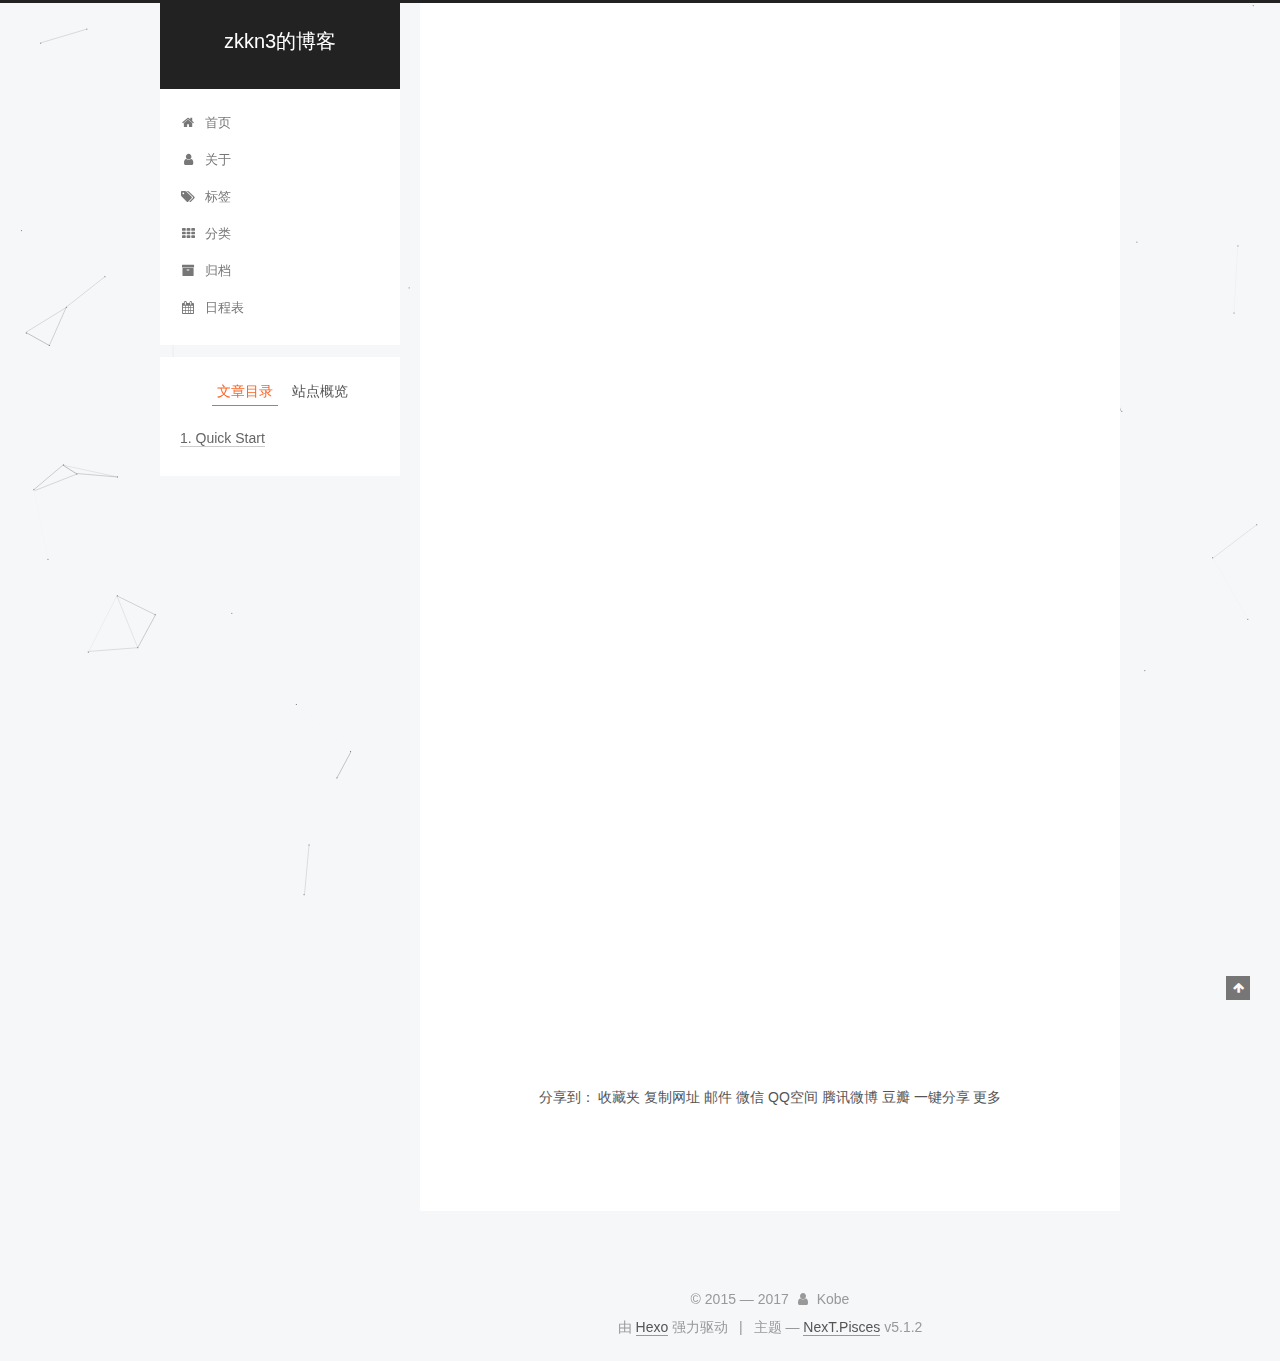
<file: 2017/09/29/hello-world/index.html>
<!DOCTYPE html>



  


<html class="theme-next pisces use-motion" lang="zh-Hans">
<head>
  <meta charset="UTF-8"/>
<meta http-equiv="X-UA-Compatible" content="IE=edge" />
<meta name="viewport" content="width=device-width, initial-scale=1, maximum-scale=1"/>
<meta name="theme-color" content="#222">









<meta http-equiv="Cache-Control" content="no-transform" />
<meta http-equiv="Cache-Control" content="no-siteapp" />
















  
  
  <link href="/lib/fancybox/source/jquery.fancybox.css?v=2.1.5" rel="stylesheet" type="text/css" />







<link href="/lib/font-awesome/css/font-awesome.min.css?v=4.6.2" rel="stylesheet" type="text/css" />

<link href="/css/main.css?v=5.1.2" rel="stylesheet" type="text/css" />


  <meta name="keywords" content="Hexo, NexT" />








  <link rel="shortcut icon" type="image/x-icon" href="/favicon.ico?v=5.1.2" />






<meta name="description" content="Welcome to Hexo! This is your very first post. Check documentation for more info. If you get any problems when using Hexo, you can find the answer in troubleshooting or you can ask me on GitHub. Quick">
<meta property="og:type" content="article">
<meta property="og:title" content="Hello World">
<meta property="og:url" content="http://yoursite.com/2017/09/29/hello-world/index.html">
<meta property="og:site_name" content="zkkn3的博客">
<meta property="og:description" content="Welcome to Hexo! This is your very first post. Check documentation for more info. If you get any problems when using Hexo, you can find the answer in troubleshooting or you can ask me on GitHub. Quick">
<meta property="og:locale" content="zh-Hans">
<meta property="og:updated_time" content="2017-09-29T01:59:10.318Z">
<meta name="twitter:card" content="summary">
<meta name="twitter:title" content="Hello World">
<meta name="twitter:description" content="Welcome to Hexo! This is your very first post. Check documentation for more info. If you get any problems when using Hexo, you can find the answer in troubleshooting or you can ask me on GitHub. Quick">



<script type="text/javascript" id="hexo.configurations">
  var NexT = window.NexT || {};
  var CONFIG = {
    root: '/',
    scheme: 'Pisces',
    version: '5.1.2',
    sidebar: {"position":"left","display":"post","offset":12,"offset_float":12,"b2t":false,"scrollpercent":false,"onmobile":false},
    fancybox: true,
    tabs: true,
    motion: {"enable":true,"async":false,"transition":{"post_block":"fadeIn","post_header":"slideDownIn","post_body":"slideDownIn","coll_header":"slideLeftIn"}},
    duoshuo: {
      userId: '0',
      author: '博主'
    },
    algolia: {
      applicationID: '',
      apiKey: '',
      indexName: '',
      hits: {"per_page":10},
      labels: {"input_placeholder":"Search for Posts","hits_empty":"We didn't find any results for the search: ${query}","hits_stats":"${hits} results found in ${time} ms"}
    }
  };
</script>



  <link rel="canonical" href="http://yoursite.com/2017/09/29/hello-world/"/>





  <title>Hello World | zkkn3的博客</title>
  








</head>

<body itemscope itemtype="http://schema.org/WebPage" lang="zh-Hans">

  
  
    
  

  <div class="container sidebar-position-left page-post-detail">
    <div class="headband"></div>

    <header id="header" class="header" itemscope itemtype="http://schema.org/WPHeader">
      <div class="header-inner"><div class="site-brand-wrapper">
  <div class="site-meta ">
    

    <div class="custom-logo-site-title">
      <a href="/"  class="brand" rel="start">
        <span class="logo-line-before"><i></i></span>
        <span class="site-title">zkkn3的博客</span>
        <span class="logo-line-after"><i></i></span>
      </a>
    </div>
      
        <p class="site-subtitle"></p>
      
  </div>

  <div class="site-nav-toggle">
    <button>
      <span class="btn-bar"></span>
      <span class="btn-bar"></span>
      <span class="btn-bar"></span>
    </button>
  </div>
</div>

<nav class="site-nav">
  

  
    <ul id="menu" class="menu">
      
        
        <li class="menu-item menu-item-home">
          <a href="/" rel="section">
            
              <i class="menu-item-icon fa fa-fw fa-home"></i> <br />
            
            首页
          </a>
        </li>
      
        
        <li class="menu-item menu-item-about">
          <a href="/about/" rel="section">
            
              <i class="menu-item-icon fa fa-fw fa-user"></i> <br />
            
            关于
          </a>
        </li>
      
        
        <li class="menu-item menu-item-tags">
          <a href="/tags/" rel="section">
            
              <i class="menu-item-icon fa fa-fw fa-tags"></i> <br />
            
            标签
          </a>
        </li>
      
        
        <li class="menu-item menu-item-categories">
          <a href="/categories/" rel="section">
            
              <i class="menu-item-icon fa fa-fw fa-th"></i> <br />
            
            分类
          </a>
        </li>
      
        
        <li class="menu-item menu-item-archives">
          <a href="/archives/" rel="section">
            
              <i class="menu-item-icon fa fa-fw fa-archive"></i> <br />
            
            归档
          </a>
        </li>
      
        
        <li class="menu-item menu-item-schedule">
          <a href="/schedule/" rel="section">
            
              <i class="menu-item-icon fa fa-fw fa-calendar"></i> <br />
            
            日程表
          </a>
        </li>
      

      
    </ul>
  

  
</nav>



 </div>
    </header>

    <main id="main" class="main">
      <div class="main-inner">
        <div class="content-wrap">
          <div id="content" class="content">
            

  <div id="posts" class="posts-expand">
    

  

  
  
  

  <article class="post post-type-normal" itemscope itemtype="http://schema.org/Article">
  
  
  
  <div class="post-block">
    <link itemprop="mainEntityOfPage" href="http://yoursite.com/2017/09/29/hello-world/">

    <span hidden itemprop="author" itemscope itemtype="http://schema.org/Person">
      <meta itemprop="name" content="Kobe">
      <meta itemprop="description" content="">
      <meta itemprop="image" content="/images/myperson.jpg">
    </span>

    <span hidden itemprop="publisher" itemscope itemtype="http://schema.org/Organization">
      <meta itemprop="name" content="zkkn3的博客">
    </span>

    
      <header class="post-header">

        
        
          <h1 class="post-title" itemprop="name headline">Hello World</h1>
        

        <div class="post-meta">
          <span class="post-time">
            
              <span class="post-meta-item-icon">
                <i class="fa fa-calendar-o"></i>
              </span>
              
                <span class="post-meta-item-text">发表于</span>
              
              <time title="创建于" itemprop="dateCreated datePublished" datetime="2017-09-29T09:59:10+08:00">
                2017-09-29
              </time>
            

            

            
          </span>

          

          
            
          

          
          

          

          

          

        </div>
      </header>
    

    
    
    
    <div class="post-body" itemprop="articleBody">

      
      

      
        <p>Welcome to <a href="https://hexo.io/" target="_blank" rel="external">Hexo</a>! This is your very first post. Check <a href="https://hexo.io/docs/" target="_blank" rel="external">documentation</a> for more info. If you get any problems when using Hexo, you can find the answer in <a href="https://hexo.io/docs/troubleshooting.html" target="_blank" rel="external">troubleshooting</a> or you can ask me on <a href="https://github.com/hexojs/hexo/issues" target="_blank" rel="external">GitHub</a>.</p>
<h2 id="Quick-Start"><a href="#Quick-Start" class="headerlink" title="Quick Start"></a>Quick Start</h2><h3 id="Create-a-new-post"><a href="#Create-a-new-post" class="headerlink" title="Create a new post"></a>Create a new post</h3><figure class="highlight bash"><table><tr><td class="gutter"><pre><div class="line">1</div></pre></td><td class="code"><pre><div class="line">$ hexo new <span class="string">"My New Post"</span></div></pre></td></tr></table></figure>
<p>More info: <a href="https://hexo.io/docs/writing.html" target="_blank" rel="external">Writing</a></p>
<h3 id="Run-server"><a href="#Run-server" class="headerlink" title="Run server"></a>Run server</h3><figure class="highlight bash"><table><tr><td class="gutter"><pre><div class="line">1</div></pre></td><td class="code"><pre><div class="line">$ hexo server</div></pre></td></tr></table></figure>
<p>More info: <a href="https://hexo.io/docs/server.html" target="_blank" rel="external">Server</a></p>
<h3 id="Generate-static-files"><a href="#Generate-static-files" class="headerlink" title="Generate static files"></a>Generate static files</h3><figure class="highlight bash"><table><tr><td class="gutter"><pre><div class="line">1</div></pre></td><td class="code"><pre><div class="line">$ hexo generate</div></pre></td></tr></table></figure>
<p>More info: <a href="https://hexo.io/docs/generating.html" target="_blank" rel="external">Generating</a></p>
<h3 id="Deploy-to-remote-sites"><a href="#Deploy-to-remote-sites" class="headerlink" title="Deploy to remote sites"></a>Deploy to remote sites</h3><figure class="highlight bash"><table><tr><td class="gutter"><pre><div class="line">1</div></pre></td><td class="code"><pre><div class="line">$ hexo deploy</div></pre></td></tr></table></figure>
<p>More info: <a href="https://hexo.io/docs/deployment.html" target="_blank" rel="external">Deployment</a></p>

      
    </div>
    
    
    

    

    

    

    <footer class="post-footer">
      

      
      
      

      
        <div class="post-nav">
          <div class="post-nav-next post-nav-item">
            
          </div>

          <span class="post-nav-divider"></span>

          <div class="post-nav-prev post-nav-item">
            
              <a href="/2017/09/29/Next的主题配置/" rel="prev" title="NexT 的主题配置">
                NexT 的主题配置 <i class="fa fa-chevron-right"></i>
              </a>
            
          </div>
        </div>
      

      
      
    </footer>
  </div>
  
  
  
  </article>



    <div class="post-spread">
      
        <!-- JiaThis Button BEGIN -->
<div class="jiathis_style">
<span class="jiathis_txt">分享到：</span>
<a class="jiathis_button_fav">收藏夹</a>
<a class="jiathis_button_copy">复制网址</a>
<a class="jiathis_button_email">邮件</a>
<a class="jiathis_button_weixin">微信</a>
<a class="jiathis_button_qzone">QQ空间</a>
<a class="jiathis_button_tqq">腾讯微博</a>
<a class="jiathis_button_douban">豆瓣</a>
<a class="jiathis_button_share">一键分享</a>

<a href="http://www.jiathis.com/share?uid=2140465" class="jiathis jiathis_txt jiathis_separator jtico jtico_jiathis" target="_blank">更多</a>
<a class="jiathis_counter_style"></a>
</div>
<script type="text/javascript" >
var jiathis_config={
  data_track_clickback:true,
  summary:"",
  shortUrl:false,
  hideMore:false
}
</script>
<script type="text/javascript" src="http://v3.jiathis.com/code/jia.js?uid=" charset="utf-8"></script>
<!-- JiaThis Button END -->
      
    </div>
  </div>


          </div>
          


          
  <div class="comments" id="comments">
    
  </div>


        </div>
        
          
  
  <div class="sidebar-toggle">
    <div class="sidebar-toggle-line-wrap">
      <span class="sidebar-toggle-line sidebar-toggle-line-first"></span>
      <span class="sidebar-toggle-line sidebar-toggle-line-middle"></span>
      <span class="sidebar-toggle-line sidebar-toggle-line-last"></span>
    </div>
  </div>

  <aside id="sidebar" class="sidebar">
    
    <div class="sidebar-inner">

      

      
        <ul class="sidebar-nav motion-element">
          <li class="sidebar-nav-toc sidebar-nav-active" data-target="post-toc-wrap" >
            文章目录
          </li>
          <li class="sidebar-nav-overview" data-target="site-overview">
            站点概览
          </li>
        </ul>
      

      <section class="site-overview sidebar-panel">
        <div class="site-author motion-element" itemprop="author" itemscope itemtype="http://schema.org/Person">
          
            <img class="site-author-image" itemprop="image"
              src="/images/myperson.jpg"
              alt="Kobe" />
          
            <p class="site-author-name" itemprop="name">Kobe</p>
            <p class="site-description motion-element" itemprop="description">以诚待人，用心做事，做到最好，追求更好。</p>
        </div>

        <nav class="site-state motion-element">

          
            <div class="site-state-item site-state-posts">
            
              <a href="/archives/">
            
                <span class="site-state-item-count">2</span>
                <span class="site-state-item-name">日志</span>
              </a>
            </div>
          

          

          

        </nav>

        

        <div class="links-of-author motion-element">
          
        </div>

        
        

        
        
          <div class="links-of-blogroll motion-element links-of-blogroll-inline">
            <div class="links-of-blogroll-title">
              <i class="fa  fa-fw fa-globe"></i>
              Links
            </div>
            <ul class="links-of-blogroll-list">
              
                <li class="links-of-blogroll-item">
                  <a href="http://example.com/" title="Title" target="_blank">Title</a>
                </li>
              
            </ul>
          </div>
        

        


      </section>

      
      <!--noindex-->
        <section class="post-toc-wrap motion-element sidebar-panel sidebar-panel-active">
          <div class="post-toc">

            
              
            

            
              <div class="post-toc-content"><ol class="nav"><li class="nav-item nav-level-2"><a class="nav-link" href="#Quick-Start"><span class="nav-number">1.</span> <span class="nav-text">Quick Start</span></a><ol class="nav-child"><li class="nav-item nav-level-3"><a class="nav-link" href="#Create-a-new-post"><span class="nav-number">1.1.</span> <span class="nav-text">Create a new post</span></a></li><li class="nav-item nav-level-3"><a class="nav-link" href="#Run-server"><span class="nav-number">1.2.</span> <span class="nav-text">Run server</span></a></li><li class="nav-item nav-level-3"><a class="nav-link" href="#Generate-static-files"><span class="nav-number">1.3.</span> <span class="nav-text">Generate static files</span></a></li><li class="nav-item nav-level-3"><a class="nav-link" href="#Deploy-to-remote-sites"><span class="nav-number">1.4.</span> <span class="nav-text">Deploy to remote sites</span></a></li></ol></li></ol></div>
            

          </div>
        </section>
      <!--/noindex-->
      

      

    </div>
  </aside>


        
      </div>
    </main>

    <footer id="footer" class="footer">
      <div class="footer-inner">
        <div class="copyright">&copy; 2015 &mdash; <span itemprop="copyrightYear">2017</span>
  <span class="with-love">
    <i class="fa fa-user"></i>
  </span>
  <span class="author" itemprop="copyrightHolder">Kobe</span>

  
</div>


  <div class="powered-by">由 <a class="theme-link" target="_blank" href="https://hexo.io">Hexo</a> 强力驱动</div>



  <span class="post-meta-divider">|</span>



  <div class="theme-info">主题 &mdash; <a class="theme-link" target="_blank" href="https://github.com/iissnan/hexo-theme-next">NexT.Pisces</a> v5.1.2</div>




        







        
      </div>
    </footer>

    
      <div class="back-to-top">
        <i class="fa fa-arrow-up"></i>
        
      </div>
    

  </div>

  

<script type="text/javascript">
  if (Object.prototype.toString.call(window.Promise) !== '[object Function]') {
    window.Promise = null;
  }
</script>









  


  











  
  <script type="text/javascript" src="/lib/jquery/index.js?v=2.1.3"></script>

  
  <script type="text/javascript" src="/lib/fastclick/lib/fastclick.min.js?v=1.0.6"></script>

  
  <script type="text/javascript" src="/lib/jquery_lazyload/jquery.lazyload.js?v=1.9.7"></script>

  
  <script type="text/javascript" src="/lib/velocity/velocity.min.js?v=1.2.1"></script>

  
  <script type="text/javascript" src="/lib/velocity/velocity.ui.min.js?v=1.2.1"></script>

  
  <script type="text/javascript" src="/lib/fancybox/source/jquery.fancybox.pack.js?v=2.1.5"></script>

  
  <script type="text/javascript" src="/lib/canvas-nest/canvas-nest.min.js"></script>


  


  <script type="text/javascript" src="/js/src/utils.js?v=5.1.2"></script>

  <script type="text/javascript" src="/js/src/motion.js?v=5.1.2"></script>



  
  


  <script type="text/javascript" src="/js/src/affix.js?v=5.1.2"></script>

  <script type="text/javascript" src="/js/src/schemes/pisces.js?v=5.1.2"></script>



  <script type="text/javascript" src="/js/src/scrollspy.js?v=5.1.2"></script>
<script type="text/javascript" src="/js/src/post-details.js?v=5.1.2"></script>


  

  


  <script type="text/javascript" src="/js/src/bootstrap.js?v=5.1.2"></script>



  


  




	





  





  








  





  

  

  

  

  

  

</body>
</html>
</file>
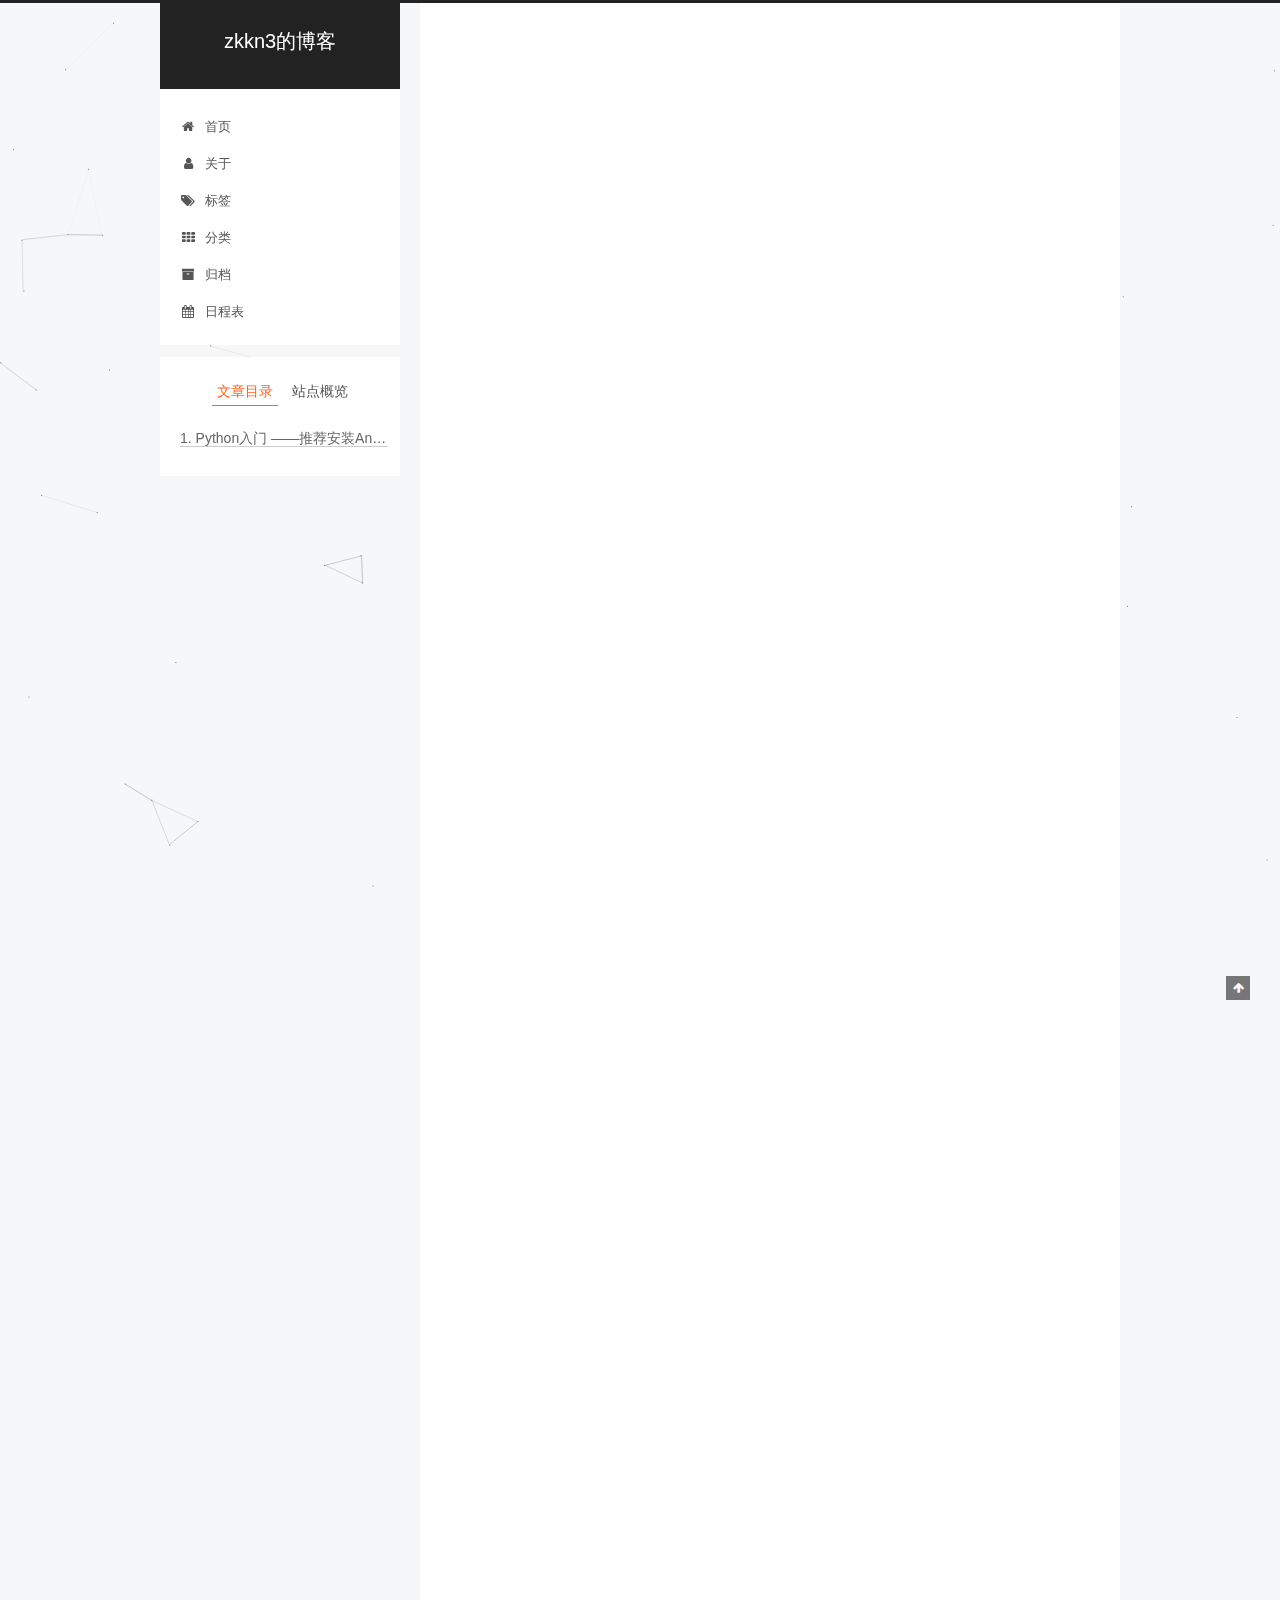
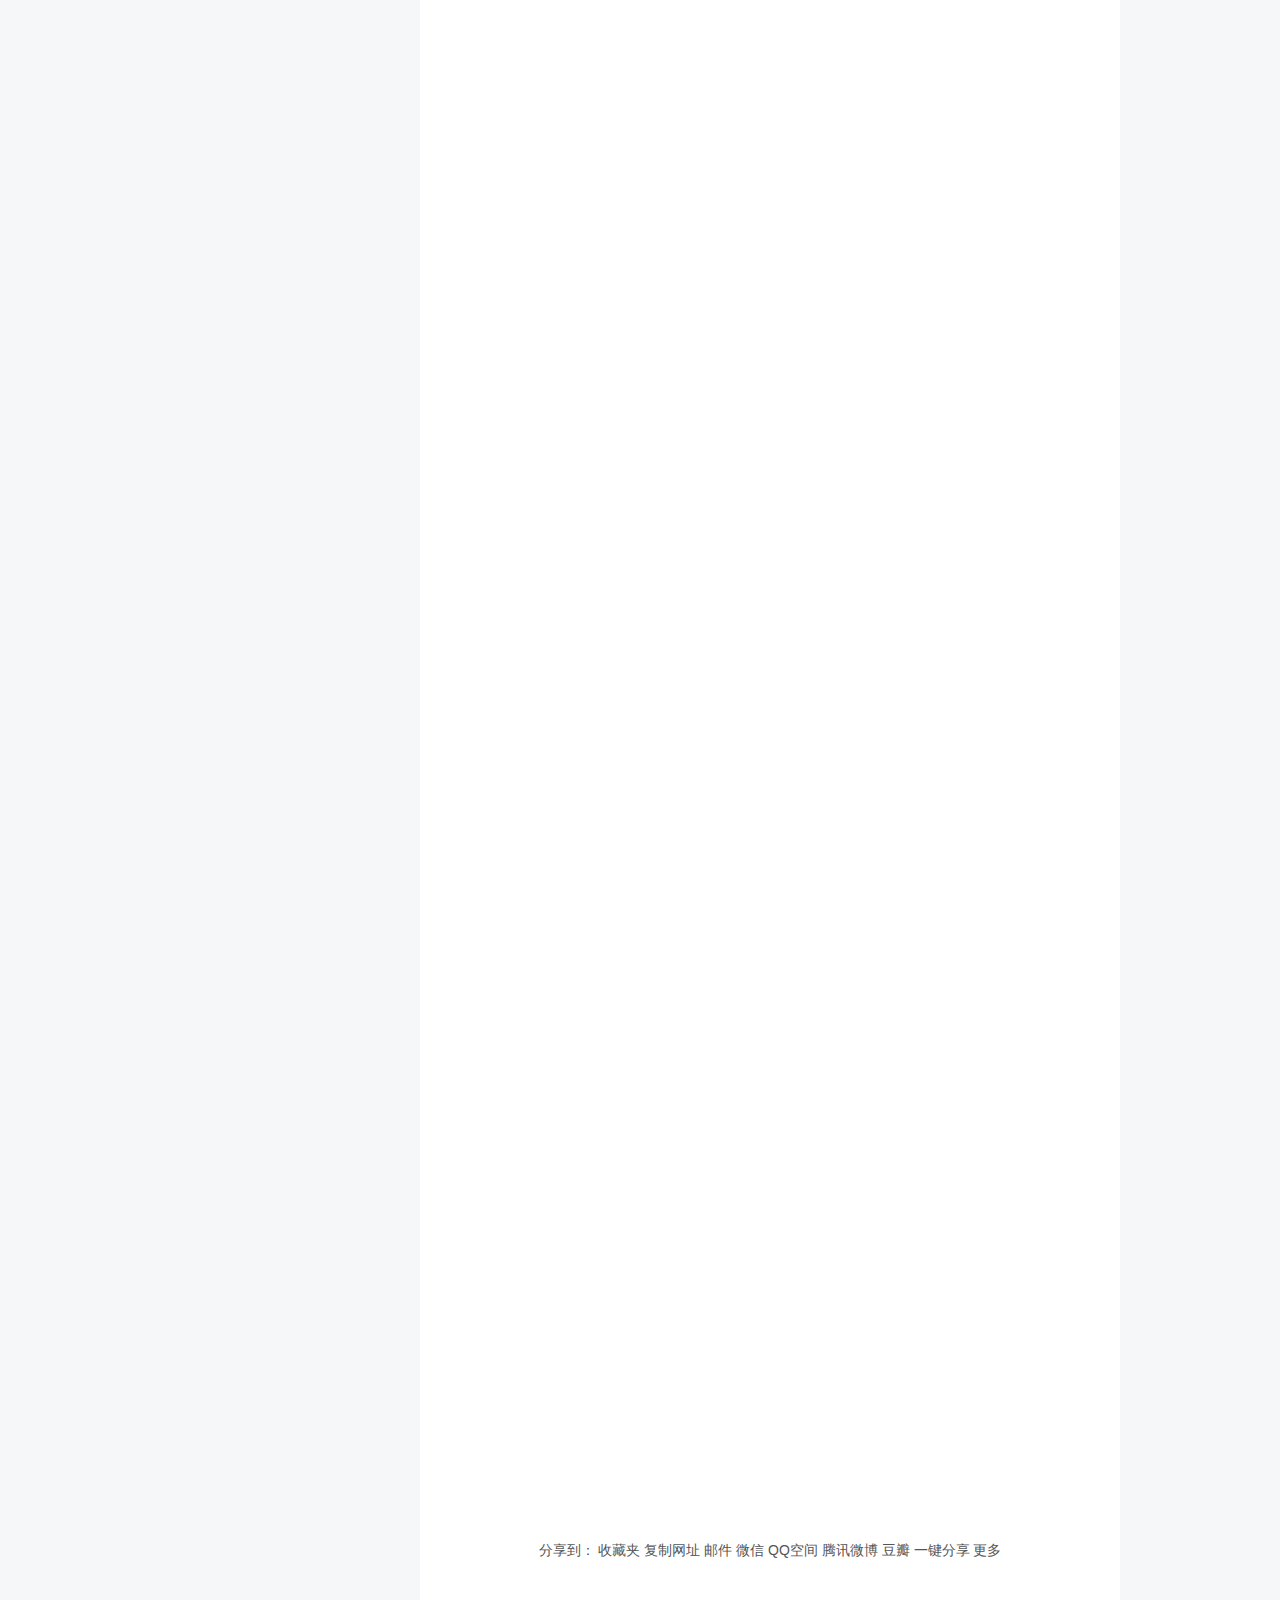
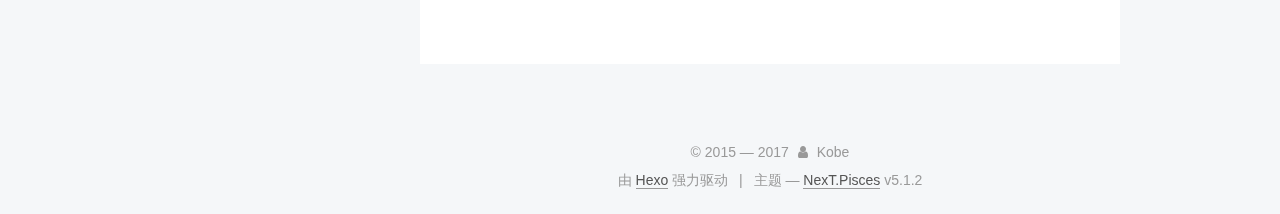
<file: 2017/11/05/Python入门 ——推荐安装Anacoda/index.html>
<!DOCTYPE html>



  


<html class="theme-next pisces use-motion" lang="zh-Hans">
<head>
  <meta charset="UTF-8"/>
<meta http-equiv="X-UA-Compatible" content="IE=edge" />
<meta name="viewport" content="width=device-width, initial-scale=1, maximum-scale=1"/>
<meta name="theme-color" content="#222">









<meta http-equiv="Cache-Control" content="no-transform" />
<meta http-equiv="Cache-Control" content="no-siteapp" />
















  
  
  <link href="/lib/fancybox/source/jquery.fancybox.css?v=2.1.5" rel="stylesheet" type="text/css" />







<link href="/lib/font-awesome/css/font-awesome.min.css?v=4.6.2" rel="stylesheet" type="text/css" />

<link href="/css/main.css?v=5.1.2" rel="stylesheet" type="text/css" />


  <meta name="keywords" content="Hexo, NexT" />








  <link rel="shortcut icon" type="image/x-icon" href="/favicon.ico?v=5.1.2" />






<meta name="description" content="Python入门 ——推荐安装Anacoda ###1 简单介绍 ####1.1 什么是Anaconda？Anacoda则是一个打包的集合，里面预安装好了conda、python 、众多packages、科学计算工具等等，所以也称为Python的一种发行版本。 ####1.2 什么是conda?conda 是开源包（packages）和虚拟环境（environment）的管理系统。   packa">
<meta property="og:type" content="article">
<meta property="og:title" content="zkkn3的博客">
<meta property="og:url" content="http://yoursite.com/2017/11/05/Python入门 ——推荐安装Anacoda/index.html">
<meta property="og:site_name" content="zkkn3的博客">
<meta property="og:description" content="Python入门 ——推荐安装Anacoda ###1 简单介绍 ####1.1 什么是Anaconda？Anacoda则是一个打包的集合，里面预安装好了conda、python 、众多packages、科学计算工具等等，所以也称为Python的一种发行版本。 ####1.2 什么是conda?conda 是开源包（packages）和虚拟环境（environment）的管理系统。   packa">
<meta property="og:locale" content="zh-Hans">
<meta property="og:updated_time" content="2017-11-05T10:50:35.872Z">
<meta name="twitter:card" content="summary">
<meta name="twitter:title" content="zkkn3的博客">
<meta name="twitter:description" content="Python入门 ——推荐安装Anacoda ###1 简单介绍 ####1.1 什么是Anaconda？Anacoda则是一个打包的集合，里面预安装好了conda、python 、众多packages、科学计算工具等等，所以也称为Python的一种发行版本。 ####1.2 什么是conda?conda 是开源包（packages）和虚拟环境（environment）的管理系统。   packa">



<script type="text/javascript" id="hexo.configurations">
  var NexT = window.NexT || {};
  var CONFIG = {
    root: '/',
    scheme: 'Pisces',
    version: '5.1.2',
    sidebar: {"position":"left","display":"post","offset":12,"offset_float":12,"b2t":false,"scrollpercent":false,"onmobile":false},
    fancybox: true,
    tabs: true,
    motion: {"enable":true,"async":false,"transition":{"post_block":"fadeIn","post_header":"slideDownIn","post_body":"slideDownIn","coll_header":"slideLeftIn"}},
    duoshuo: {
      userId: '0',
      author: '博主'
    },
    algolia: {
      applicationID: '',
      apiKey: '',
      indexName: '',
      hits: {"per_page":10},
      labels: {"input_placeholder":"Search for Posts","hits_empty":"We didn't find any results for the search: ${query}","hits_stats":"${hits} results found in ${time} ms"}
    }
  };
</script>



  <link rel="canonical" href="http://yoursite.com/2017/11/05/Python入门 ——推荐安装Anacoda/"/>





  <title> | zkkn3的博客</title>
  








</head>

<body itemscope itemtype="http://schema.org/WebPage" lang="zh-Hans">

  
  
    
  

  <div class="container sidebar-position-left page-post-detail">
    <div class="headband"></div>

    <header id="header" class="header" itemscope itemtype="http://schema.org/WPHeader">
      <div class="header-inner"><div class="site-brand-wrapper">
  <div class="site-meta ">
    

    <div class="custom-logo-site-title">
      <a href="/"  class="brand" rel="start">
        <span class="logo-line-before"><i></i></span>
        <span class="site-title">zkkn3的博客</span>
        <span class="logo-line-after"><i></i></span>
      </a>
    </div>
      
        <p class="site-subtitle"></p>
      
  </div>

  <div class="site-nav-toggle">
    <button>
      <span class="btn-bar"></span>
      <span class="btn-bar"></span>
      <span class="btn-bar"></span>
    </button>
  </div>
</div>

<nav class="site-nav">
  

  
    <ul id="menu" class="menu">
      
        
        <li class="menu-item menu-item-home">
          <a href="/" rel="section">
            
              <i class="menu-item-icon fa fa-fw fa-home"></i> <br />
            
            首页
          </a>
        </li>
      
        
        <li class="menu-item menu-item-about">
          <a href="/about/" rel="section">
            
              <i class="menu-item-icon fa fa-fw fa-user"></i> <br />
            
            关于
          </a>
        </li>
      
        
        <li class="menu-item menu-item-tags">
          <a href="/tags/" rel="section">
            
              <i class="menu-item-icon fa fa-fw fa-tags"></i> <br />
            
            标签
          </a>
        </li>
      
        
        <li class="menu-item menu-item-categories">
          <a href="/categories/" rel="section">
            
              <i class="menu-item-icon fa fa-fw fa-th"></i> <br />
            
            分类
          </a>
        </li>
      
        
        <li class="menu-item menu-item-archives">
          <a href="/archives/" rel="section">
            
              <i class="menu-item-icon fa fa-fw fa-archive"></i> <br />
            
            归档
          </a>
        </li>
      
        
        <li class="menu-item menu-item-schedule">
          <a href="/schedule/" rel="section">
            
              <i class="menu-item-icon fa fa-fw fa-calendar"></i> <br />
            
            日程表
          </a>
        </li>
      

      
    </ul>
  

  
</nav>



 </div>
    </header>

    <main id="main" class="main">
      <div class="main-inner">
        <div class="content-wrap">
          <div id="content" class="content">
            

  <div id="posts" class="posts-expand">
    

  

  
  
  

  <article class="post post-type-normal" itemscope itemtype="http://schema.org/Article">
  
  
  
  <div class="post-block">
    <link itemprop="mainEntityOfPage" href="http://yoursite.com/2017/11/05/Python入门 ——推荐安装Anacoda/">

    <span hidden itemprop="author" itemscope itemtype="http://schema.org/Person">
      <meta itemprop="name" content="Kobe">
      <meta itemprop="description" content="">
      <meta itemprop="image" content="/images/myperson.jpg">
    </span>

    <span hidden itemprop="publisher" itemscope itemtype="http://schema.org/Organization">
      <meta itemprop="name" content="zkkn3的博客">
    </span>

    
      <header class="post-header">

        
        
          <h1 class="post-title" itemprop="name headline"></h1>
        

        <div class="post-meta">
          <span class="post-time">
            
              <span class="post-meta-item-icon">
                <i class="fa fa-calendar-o"></i>
              </span>
              
                <span class="post-meta-item-text">发表于</span>
              
              <time title="创建于" itemprop="dateCreated datePublished" datetime="2017-11-05T18:50:25+08:00">
                2017-11-05
              </time>
            

            

            
          </span>

          

          
            
          

          
          

          

          

          

        </div>
      </header>
    

    
    
    
    <div class="post-body" itemprop="articleBody">

      
      

      
        <h2 id="Python入门-——推荐安装Anacoda"><a href="#Python入门-——推荐安装Anacoda" class="headerlink" title="Python入门 ——推荐安装Anacoda"></a>Python入门 ——推荐安装Anacoda</h2><hr>
<p>###1 简单介绍</p>
<p>####1.1 什么是Anaconda？<br>Anacoda则是一个打包的集合，里面预安装好了conda、python 、众多packages、科学计算工具等等，所以也称为Python的一种发行版本。</p>
<p>####1.2 什么是conda?<br>conda 是开源包（packages）和虚拟环境（environment）的管理系统。</p>
<blockquote>
<ul>
<li><strong>packages管理：</strong>可以使用 conda 来安装、更新 、卸载工具包 ，并且它更关注于数据科学相关的工具包。在安装 anaconda 时就预先集成了像 Numpy、Scipy、Pandas、Scikit-learn 这些在数据分析中常用的包。另外值得一提的是，conda 并不仅仅管理Python的工具包，它也能安装非python的包。</li>
<li><strong>虚拟环境管理：</strong>在conda中可以建立多个虚拟环境，用于隔离不同项目所需的不同版本的工具包，以防止版本上的冲突。对纠结于 Python 版本的同学们，我们也可以建立 Python2 和 Python3 两个环境，来分别运行不同版本的 Python 代码。</li>
</ul>
</blockquote>
<p>####1.3Anaconda的优点？</p>
<blockquote>
<ul>
<li><strong>省时省心：</strong> Anaconda通过管理工具包、开发环境、Python版本，大大简化了你的工作流程。不仅可以方便地安装、更新、卸载工具包，而且安装时能自动安装相应的依赖包，同时还能使用不同的虚拟环境隔离不同要求的项目。</li>
<li><strong>分析利器：</strong> 在 <a href="https://www.anaconda.com/what-is-anaconda/" target="_blank" rel="external">Anaconda</a>官网中是这么宣传自己的：适用于企业级大数据分析的Python工具。其包含了720多个数据科学相关的开源包，在数据可视化、机器学习、深度学习等多方面都有涉及。不仅可以做数据分析，甚至可以用在大数据和人工智能领域。</li>
</ul>
</blockquote>
<p>###2 python语法简单，容易理解，容易学习<br>例如：</p>
<pre><code>x=10
y=20
print(x+y)
 30
</code></pre><p>  注意在编程的过程中，python2和3在书写格式上面还是有些不一样的</p>
<p>###3 Python强大的数据处理库</p>
<blockquote>
<p>例如Numpy、Scipy、Pandas、Matplotlib</p>
</blockquote>
<p><strong>还有丰富的第三方库：</strong></p>
<blockquote>
<ul>
<li>web开发:<ul>
<li>django</li>
<li>tornado</li>
<li>flash </li>
</ul>
</li>
<li>爬虫<ul>
<li>requests</li>
<li>scrapy</li>
<li>selenium</li>
</ul>
</li>
<li>数据库<ul>
<li>pymongo</li>
<li>pymysql</li>
</ul>
</li>
<li>图形界面开发<ul>
<li>pyqt</li>
<li>tkinter </li>
</ul>
</li>
<li>科学计算框架<ul>
<li>numpy</li>
<li>scipy</li>
<li>pandas</li>
<li>matplotlib</li>
</ul>
</li>
<li>机器学习<ul>
<li>nltk</li>
<li>tensorflow</li>
<li>keras</li>
<li>scikit-learn</li>
</ul>
</li>
</ul>
</blockquote>
<p>###4 如何安装Anaconda？<br> 根据提示进行安装，完成后你大概会惊讶地发现电脑中多了好多应用，不用担心，我们一项项来看：</p>
<blockquote>
<ul>
<li><strong>Anaconda Navigator: </strong>用于管理工具包和环境的图形用户界面，后续涉及的众多管理命令也可以在 Navigator 中手工实现。</li>
<li><strong>Jupyter notebook:</strong>基于web的交互式计算环境，可以编辑易于人们阅读的文档，用于展示数据分析的过程。</li>
<li><strong>qtconsole：</strong>一个可执行 IPython 的仿终端图形界面程序，相比 Python Shell 界面，qtconsole 可以直接显示代码生成的图形，实现多行代码输入执行，以及内置许多有用的功能和函数。</li>
<li><strong>spyder :</strong>一个使用Python语言、跨平台的、科学运算集成开发环境。</li>
</ul>
</blockquote>
<p><em>安装完成后，我们还需要对所有工具包进行升级，以避免可能发生的错误。打开你电脑的终端，在命令行中输入：</em></p>
<pre><code>conda upgrade --all
</code></pre><p>###5 如何管理Python包？<br> 安装一个 package：</p>
<pre><code>conda install package_name
</code></pre><p>这里 package_name 是需要安装包的名称。你也可以同时安装多个包，比如同时安装numpy 、scipy 和 pandas，则执行如下命令：</p>
<pre><code>conda install numpy scipy pandas
</code></pre><p>  你也可以指定安装的版本，比如安装 1.1 版本的 numpy ：</p>
<pre><code>conda install numpy=1.10
</code></pre><p>移除一个 package：</p>
<pre><code>conda remove package_name
</code></pre><p>查看所有的 packages：</p>
<pre><code>conda list
</code></pre><hr>
<p>####注：Python编辑器：<a href="http://jupyter.org/" target="_blank" rel="external">Jupyter NoteBook </a>(它直接在浏览器里面运行，是交互式的编程环境。支持Markdown语法有部分人也用VS vode编辑器，它也比较强大)</p>
<p>####祝愿学习愉快！</p>

      
    </div>
    
    
    

    

    

    

    <footer class="post-footer">
      

      
      
      

      

      
      
    </footer>
  </div>
  
  
  
  </article>



    <div class="post-spread">
      
        <!-- JiaThis Button BEGIN -->
<div class="jiathis_style">
<span class="jiathis_txt">分享到：</span>
<a class="jiathis_button_fav">收藏夹</a>
<a class="jiathis_button_copy">复制网址</a>
<a class="jiathis_button_email">邮件</a>
<a class="jiathis_button_weixin">微信</a>
<a class="jiathis_button_qzone">QQ空间</a>
<a class="jiathis_button_tqq">腾讯微博</a>
<a class="jiathis_button_douban">豆瓣</a>
<a class="jiathis_button_share">一键分享</a>

<a href="http://www.jiathis.com/share?uid=2140465" class="jiathis jiathis_txt jiathis_separator jtico jtico_jiathis" target="_blank">更多</a>
<a class="jiathis_counter_style"></a>
</div>
<script type="text/javascript" >
var jiathis_config={
  data_track_clickback:true,
  summary:"",
  shortUrl:false,
  hideMore:false
}
</script>
<script type="text/javascript" src="http://v3.jiathis.com/code/jia.js?uid=" charset="utf-8"></script>
<!-- JiaThis Button END -->
      
    </div>
  </div>


          </div>
          


          
  <div class="comments" id="comments">
    
  </div>


        </div>
        
          
  
  <div class="sidebar-toggle">
    <div class="sidebar-toggle-line-wrap">
      <span class="sidebar-toggle-line sidebar-toggle-line-first"></span>
      <span class="sidebar-toggle-line sidebar-toggle-line-middle"></span>
      <span class="sidebar-toggle-line sidebar-toggle-line-last"></span>
    </div>
  </div>

  <aside id="sidebar" class="sidebar">
    
    <div class="sidebar-inner">

      

      
        <ul class="sidebar-nav motion-element">
          <li class="sidebar-nav-toc sidebar-nav-active" data-target="post-toc-wrap" >
            文章目录
          </li>
          <li class="sidebar-nav-overview" data-target="site-overview">
            站点概览
          </li>
        </ul>
      

      <section class="site-overview sidebar-panel">
        <div class="site-author motion-element" itemprop="author" itemscope itemtype="http://schema.org/Person">
          
            <img class="site-author-image" itemprop="image"
              src="/images/myperson.jpg"
              alt="Kobe" />
          
            <p class="site-author-name" itemprop="name">Kobe</p>
            <p class="site-description motion-element" itemprop="description">以诚待人，用心做事，做到最好，追求更好。</p>
        </div>

        <nav class="site-state motion-element">

          
            <div class="site-state-item site-state-posts">
            
              <a href="/archives/">
            
                <span class="site-state-item-count">1</span>
                <span class="site-state-item-name">日志</span>
              </a>
            </div>
          

          

          

        </nav>

        

        <div class="links-of-author motion-element">
          
        </div>

        
        

        
        
          <div class="links-of-blogroll motion-element links-of-blogroll-inline">
            <div class="links-of-blogroll-title">
              <i class="fa  fa-fw fa-globe"></i>
              Links
            </div>
            <ul class="links-of-blogroll-list">
              
                <li class="links-of-blogroll-item">
                  <a href="http://example.com/" title="Title" target="_blank">Title</a>
                </li>
              
            </ul>
          </div>
        

        


      </section>

      
      <!--noindex-->
        <section class="post-toc-wrap motion-element sidebar-panel sidebar-panel-active">
          <div class="post-toc">

            
              
            

            
              <div class="post-toc-content"><ol class="nav"><li class="nav-item nav-level-2"><a class="nav-link" href="#Python入门-——推荐安装Anacoda"><span class="nav-number">1.</span> <span class="nav-text">Python入门 ——推荐安装Anacoda</span></a></li></ol></div>
            

          </div>
        </section>
      <!--/noindex-->
      

      

    </div>
  </aside>


        
      </div>
    </main>

    <footer id="footer" class="footer">
      <div class="footer-inner">
        <div class="copyright">&copy; 2015 &mdash; <span itemprop="copyrightYear">2017</span>
  <span class="with-love">
    <i class="fa fa-user"></i>
  </span>
  <span class="author" itemprop="copyrightHolder">Kobe</span>

  
</div>


  <div class="powered-by">由 <a class="theme-link" target="_blank" href="https://hexo.io">Hexo</a> 强力驱动</div>



  <span class="post-meta-divider">|</span>



  <div class="theme-info">主题 &mdash; <a class="theme-link" target="_blank" href="https://github.com/iissnan/hexo-theme-next">NexT.Pisces</a> v5.1.2</div>




        







        
      </div>
    </footer>

    
      <div class="back-to-top">
        <i class="fa fa-arrow-up"></i>
        
      </div>
    

  </div>

  

<script type="text/javascript">
  if (Object.prototype.toString.call(window.Promise) !== '[object Function]') {
    window.Promise = null;
  }
</script>









  


  











  
  <script type="text/javascript" src="/lib/jquery/index.js?v=2.1.3"></script>

  
  <script type="text/javascript" src="/lib/fastclick/lib/fastclick.min.js?v=1.0.6"></script>

  
  <script type="text/javascript" src="/lib/jquery_lazyload/jquery.lazyload.js?v=1.9.7"></script>

  
  <script type="text/javascript" src="/lib/velocity/velocity.min.js?v=1.2.1"></script>

  
  <script type="text/javascript" src="/lib/velocity/velocity.ui.min.js?v=1.2.1"></script>

  
  <script type="text/javascript" src="/lib/fancybox/source/jquery.fancybox.pack.js?v=2.1.5"></script>

  
  <script type="text/javascript" src="/lib/canvas-nest/canvas-nest.min.js"></script>


  


  <script type="text/javascript" src="/js/src/utils.js?v=5.1.2"></script>

  <script type="text/javascript" src="/js/src/motion.js?v=5.1.2"></script>



  
  


  <script type="text/javascript" src="/js/src/affix.js?v=5.1.2"></script>

  <script type="text/javascript" src="/js/src/schemes/pisces.js?v=5.1.2"></script>



  <script type="text/javascript" src="/js/src/scrollspy.js?v=5.1.2"></script>
<script type="text/javascript" src="/js/src/post-details.js?v=5.1.2"></script>


  

  


  <script type="text/javascript" src="/js/src/bootstrap.js?v=5.1.2"></script>



  


  




	





  





  








  





  

  

  

  

  

  

</body>
</html>
</file>
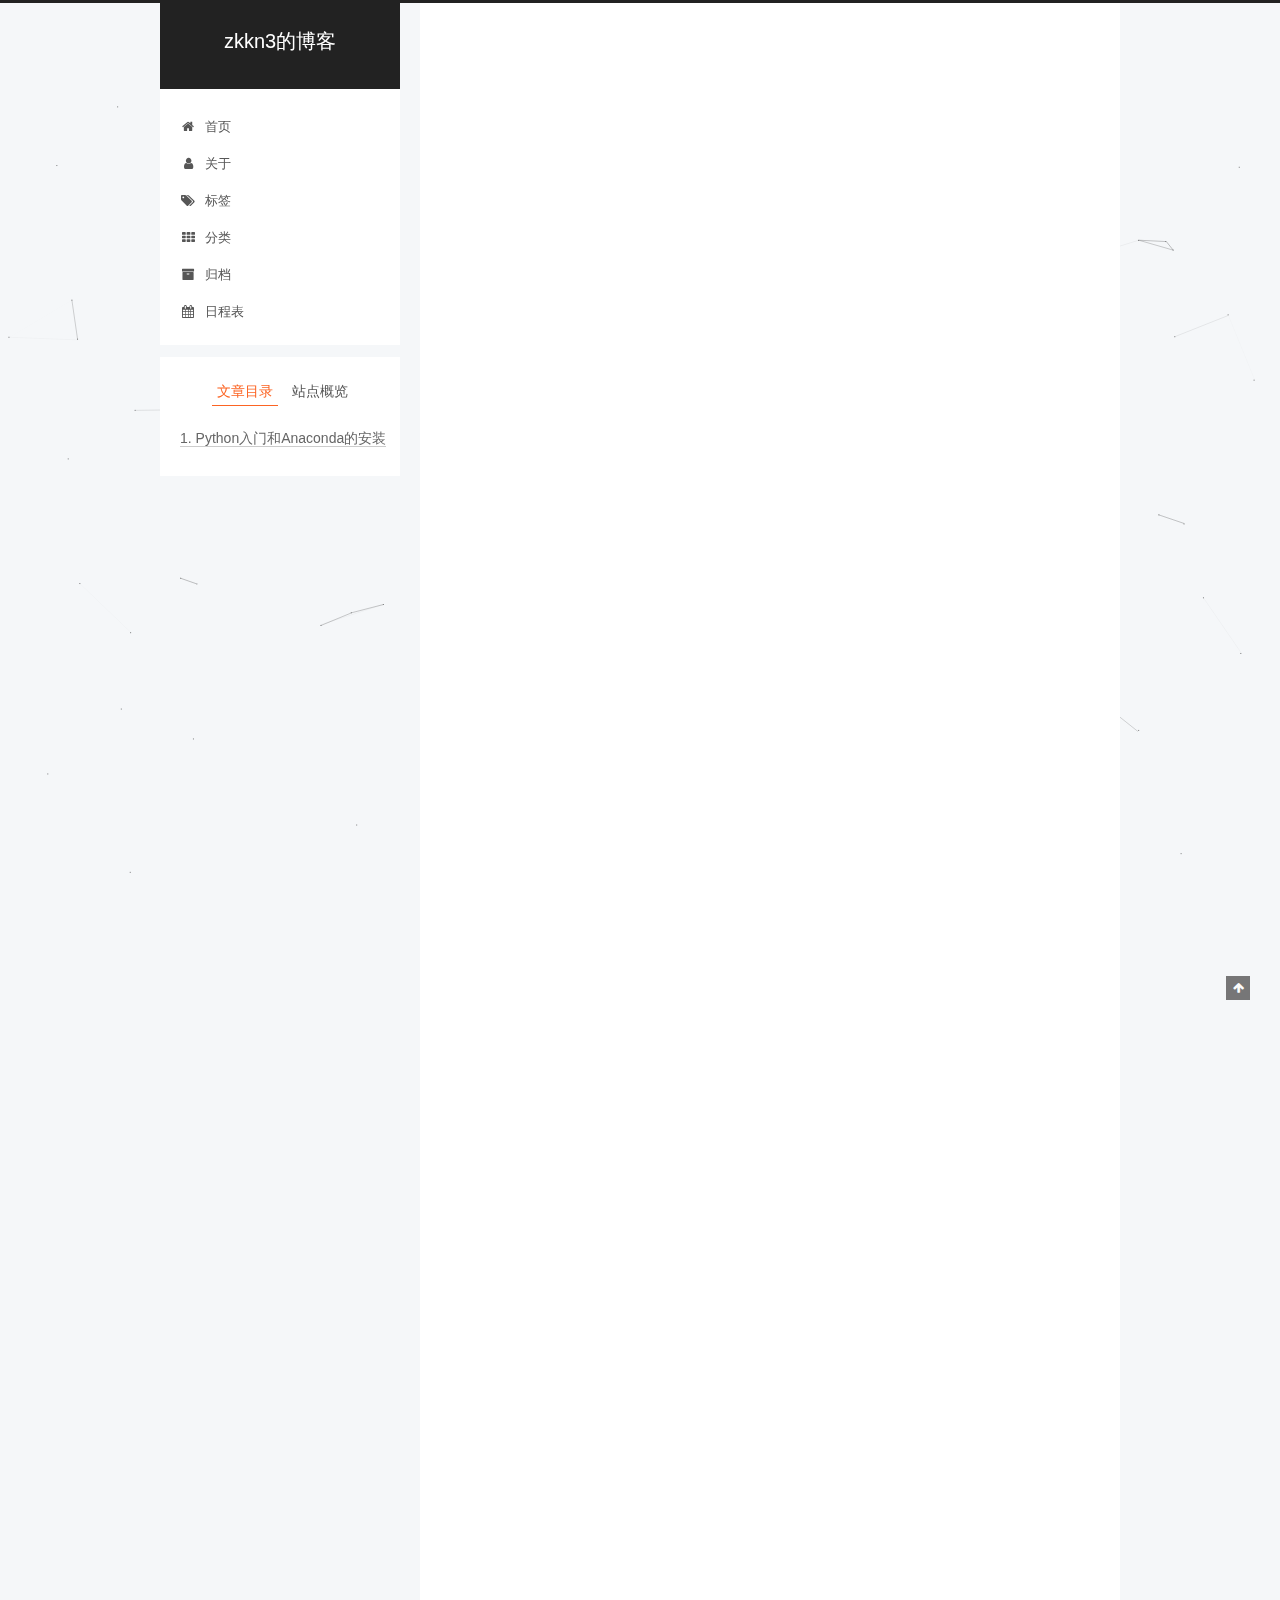
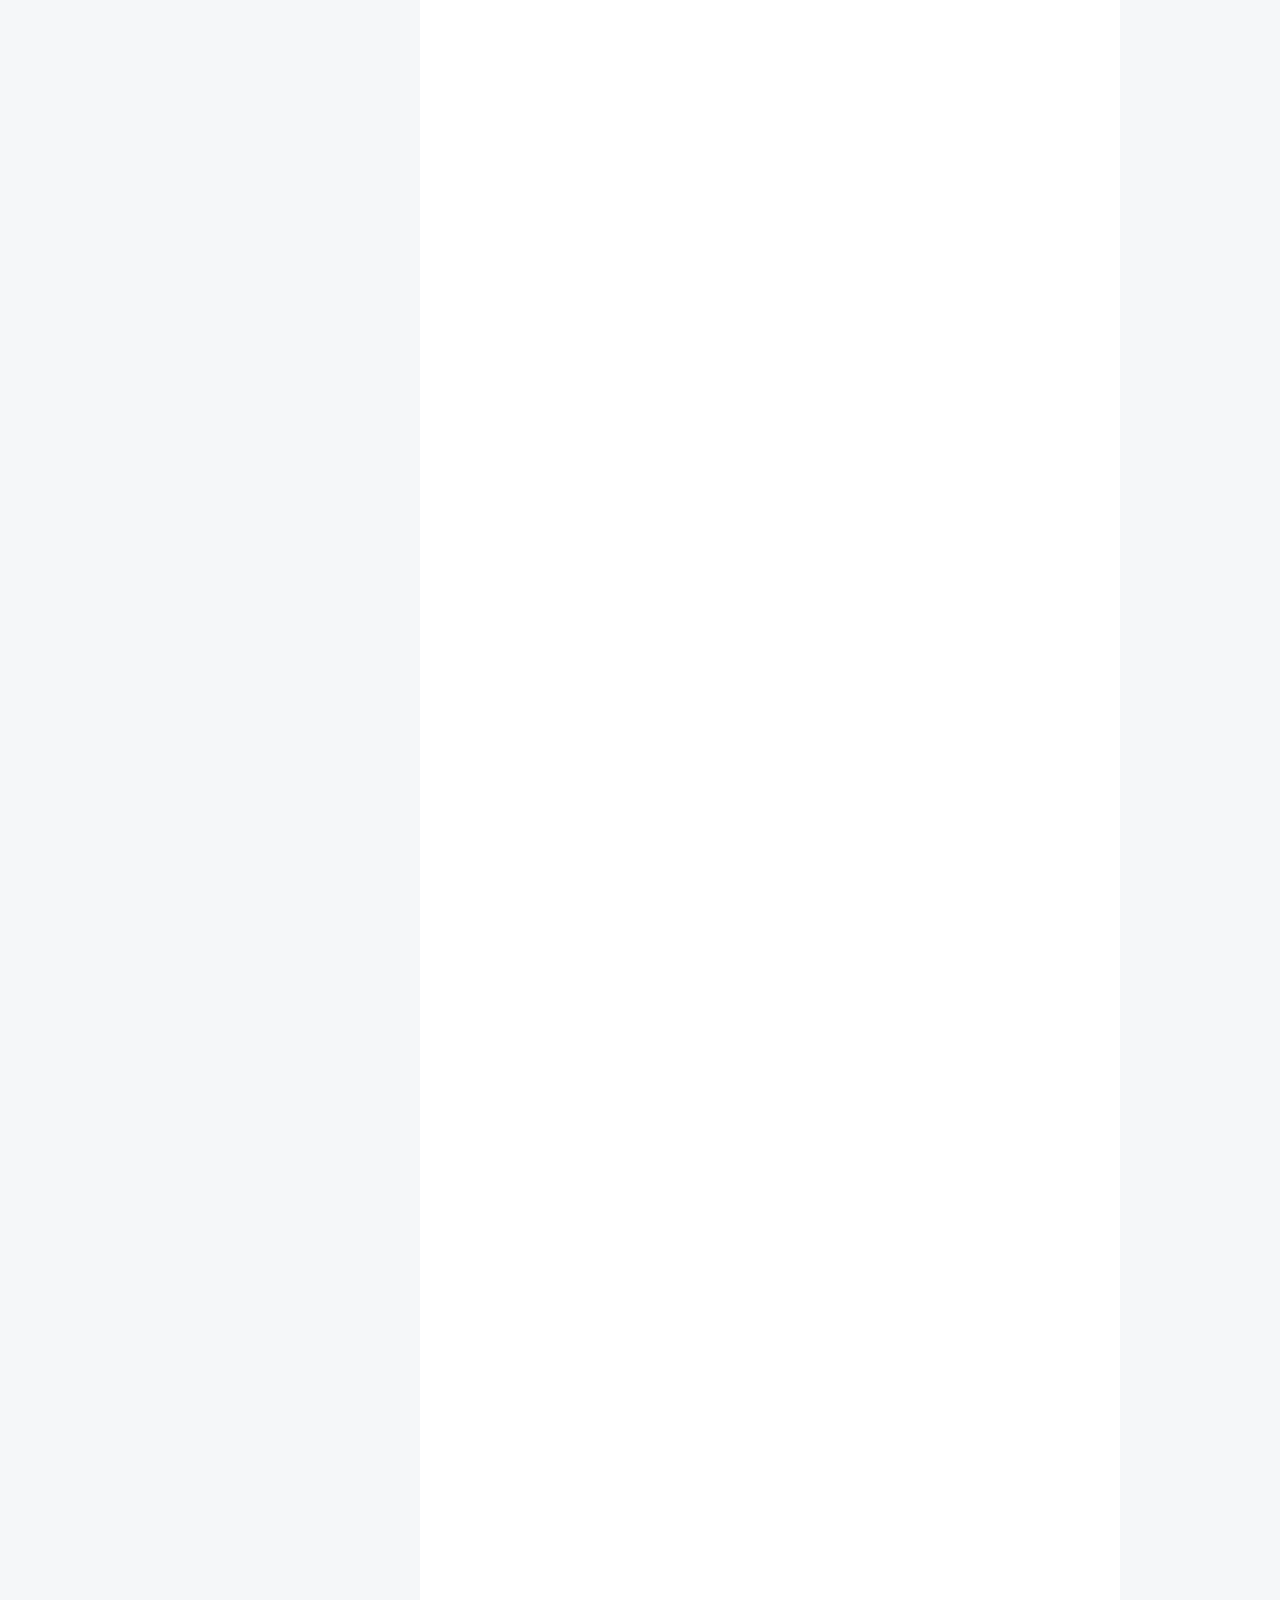
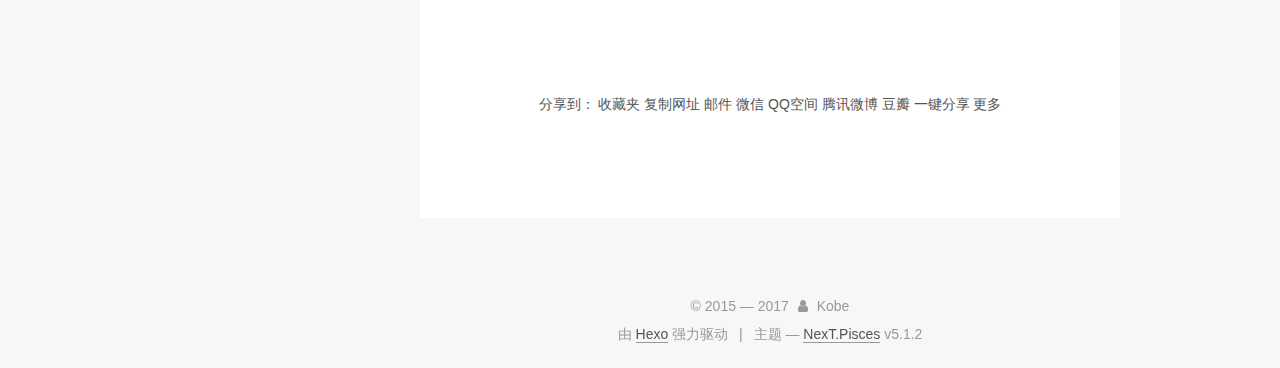
<file: 2017/11/05/Python入门和Anaconda的安装 /index.html>
<!DOCTYPE html>



  


<html class="theme-next pisces use-motion" lang="zh-Hans">
<head>
  <meta charset="UTF-8"/>
<meta http-equiv="X-UA-Compatible" content="IE=edge" />
<meta name="viewport" content="width=device-width, initial-scale=1, maximum-scale=1"/>
<meta name="theme-color" content="#222">









<meta http-equiv="Cache-Control" content="no-transform" />
<meta http-equiv="Cache-Control" content="no-siteapp" />
















  
  
  <link href="/lib/fancybox/source/jquery.fancybox.css?v=2.1.5" rel="stylesheet" type="text/css" />







<link href="/lib/font-awesome/css/font-awesome.min.css?v=4.6.2" rel="stylesheet" type="text/css" />

<link href="/css/main.css?v=5.1.2" rel="stylesheet" type="text/css" />


  <meta name="keywords" content="Hexo, NexT" />








  <link rel="shortcut icon" type="image/x-icon" href="/favicon.ico?v=5.1.2" />






<meta name="description" content="Python入门和Anaconda的安装1 简单介绍1.1 什么是Anaconda？Anacoda则是一个打包的集合，里面预安装好了conda、python 、众多packages、科学计算工具等等，所以也称为Python的一种发行版本。 1.2 什么是conda?conda 是开源包（packages）和虚拟环境（environment）的管理系统。   packages管理：可以使用 cond">
<meta property="og:type" content="article">
<meta property="og:title" content="zkkn3的博客">
<meta property="og:url" content="http://yoursite.com/2017/11/05/Python入门和Anaconda的安装 /index.html">
<meta property="og:site_name" content="zkkn3的博客">
<meta property="og:description" content="Python入门和Anaconda的安装1 简单介绍1.1 什么是Anaconda？Anacoda则是一个打包的集合，里面预安装好了conda、python 、众多packages、科学计算工具等等，所以也称为Python的一种发行版本。 1.2 什么是conda?conda 是开源包（packages）和虚拟环境（environment）的管理系统。   packages管理：可以使用 cond">
<meta property="og:locale" content="zh-Hans">
<meta property="og:updated_time" content="2017-11-05T12:32:46.824Z">
<meta name="twitter:card" content="summary">
<meta name="twitter:title" content="zkkn3的博客">
<meta name="twitter:description" content="Python入门和Anaconda的安装1 简单介绍1.1 什么是Anaconda？Anacoda则是一个打包的集合，里面预安装好了conda、python 、众多packages、科学计算工具等等，所以也称为Python的一种发行版本。 1.2 什么是conda?conda 是开源包（packages）和虚拟环境（environment）的管理系统。   packages管理：可以使用 cond">



<script type="text/javascript" id="hexo.configurations">
  var NexT = window.NexT || {};
  var CONFIG = {
    root: '/',
    scheme: 'Pisces',
    version: '5.1.2',
    sidebar: {"position":"left","display":"post","offset":12,"offset_float":12,"b2t":false,"scrollpercent":false,"onmobile":false},
    fancybox: true,
    tabs: true,
    motion: {"enable":true,"async":false,"transition":{"post_block":"fadeIn","post_header":"slideDownIn","post_body":"slideDownIn","coll_header":"slideLeftIn"}},
    duoshuo: {
      userId: '0',
      author: '博主'
    },
    algolia: {
      applicationID: '',
      apiKey: '',
      indexName: '',
      hits: {"per_page":10},
      labels: {"input_placeholder":"Search for Posts","hits_empty":"We didn't find any results for the search: ${query}","hits_stats":"${hits} results found in ${time} ms"}
    }
  };
</script>



  <link rel="canonical" href="http://yoursite.com/2017/11/05/Python入门和Anaconda的安装 /"/>





  <title> | zkkn3的博客</title>
  








</head>

<body itemscope itemtype="http://schema.org/WebPage" lang="zh-Hans">

  
  
    
  

  <div class="container sidebar-position-left page-post-detail">
    <div class="headband"></div>

    <header id="header" class="header" itemscope itemtype="http://schema.org/WPHeader">
      <div class="header-inner"><div class="site-brand-wrapper">
  <div class="site-meta ">
    

    <div class="custom-logo-site-title">
      <a href="/"  class="brand" rel="start">
        <span class="logo-line-before"><i></i></span>
        <span class="site-title">zkkn3的博客</span>
        <span class="logo-line-after"><i></i></span>
      </a>
    </div>
      
        <p class="site-subtitle"></p>
      
  </div>

  <div class="site-nav-toggle">
    <button>
      <span class="btn-bar"></span>
      <span class="btn-bar"></span>
      <span class="btn-bar"></span>
    </button>
  </div>
</div>

<nav class="site-nav">
  

  
    <ul id="menu" class="menu">
      
        
        <li class="menu-item menu-item-home">
          <a href="/" rel="section">
            
              <i class="menu-item-icon fa fa-fw fa-home"></i> <br />
            
            首页
          </a>
        </li>
      
        
        <li class="menu-item menu-item-about">
          <a href="/about/" rel="section">
            
              <i class="menu-item-icon fa fa-fw fa-user"></i> <br />
            
            关于
          </a>
        </li>
      
        
        <li class="menu-item menu-item-tags">
          <a href="/tags/" rel="section">
            
              <i class="menu-item-icon fa fa-fw fa-tags"></i> <br />
            
            标签
          </a>
        </li>
      
        
        <li class="menu-item menu-item-categories">
          <a href="/categories/" rel="section">
            
              <i class="menu-item-icon fa fa-fw fa-th"></i> <br />
            
            分类
          </a>
        </li>
      
        
        <li class="menu-item menu-item-archives">
          <a href="/archives/" rel="section">
            
              <i class="menu-item-icon fa fa-fw fa-archive"></i> <br />
            
            归档
          </a>
        </li>
      
        
        <li class="menu-item menu-item-schedule">
          <a href="/schedule/" rel="section">
            
              <i class="menu-item-icon fa fa-fw fa-calendar"></i> <br />
            
            日程表
          </a>
        </li>
      

      
    </ul>
  

  
</nav>



 </div>
    </header>

    <main id="main" class="main">
      <div class="main-inner">
        <div class="content-wrap">
          <div id="content" class="content">
            

  <div id="posts" class="posts-expand">
    

  

  
  
  

  <article class="post post-type-normal" itemscope itemtype="http://schema.org/Article">
  
  
  
  <div class="post-block">
    <link itemprop="mainEntityOfPage" href="http://yoursite.com/2017/11/05/Python入门和Anaconda的安装 /">

    <span hidden itemprop="author" itemscope itemtype="http://schema.org/Person">
      <meta itemprop="name" content="Kobe">
      <meta itemprop="description" content="">
      <meta itemprop="image" content="/images/myperson.jpg">
    </span>

    <span hidden itemprop="publisher" itemscope itemtype="http://schema.org/Organization">
      <meta itemprop="name" content="zkkn3的博客">
    </span>

    
      <header class="post-header">

        
        
          <h1 class="post-title" itemprop="name headline"></h1>
        

        <div class="post-meta">
          <span class="post-time">
            
              <span class="post-meta-item-icon">
                <i class="fa fa-calendar-o"></i>
              </span>
              
                <span class="post-meta-item-text">发表于</span>
              
              <time title="创建于" itemprop="dateCreated datePublished" datetime="2017-11-05T20:32:44+08:00">
                2017-11-05
              </time>
            

            

            
          </span>

          

          
            
          

          
          

          

          

          

        </div>
      </header>
    

    
    
    
    <div class="post-body" itemprop="articleBody">

      
      

      
        <h2 id="Python入门和Anaconda的安装"><a href="#Python入门和Anaconda的安装" class="headerlink" title="Python入门和Anaconda的安装"></a>Python入门和Anaconda的安装</h2><h3 id="1-简单介绍"><a href="#1-简单介绍" class="headerlink" title="1 简单介绍"></a>1 简单介绍</h3><h4 id="1-1-什么是Anaconda？"><a href="#1-1-什么是Anaconda？" class="headerlink" title="1.1 什么是Anaconda？"></a>1.1 什么是Anaconda？</h4><p>Anacoda则是一个打包的集合，里面预安装好了conda、python 、众多packages、科学计算工具等等，所以也称为Python的一种发行版本。</p>
<h4 id="1-2-什么是conda"><a href="#1-2-什么是conda" class="headerlink" title="1.2 什么是conda?"></a>1.2 什么是conda?</h4><p>conda 是开源包（packages）和虚拟环境（environment）的管理系统。</p>
<blockquote>
<ul>
<li><strong>packages管理：</strong>可以使用 conda 来安装、更新 、卸载工具包 ，并且它更关注于数据科学相关的工具包。在安装 anaconda 时就预先集成了像 Numpy、Scipy、Pandas、Scikit-learn 这些在数据分析中常用的包。另外值得一提的是，conda 并不仅仅管理Python的工具包，它也能安装非python的包。</li>
<li><strong>虚拟环境管理：</strong>在conda中可以建立多个虚拟环境，用于隔离不同项目所需的不同版本的工具包，以防止版本上的冲突。对纠结于 Python 版本的同学们，我们也可以建立 Python2 和 Python3 两个环境，来分别运行不同版本的 Python 代码。</li>
</ul>
</blockquote>
<h4 id="1-3Anaconda的优点？"><a href="#1-3Anaconda的优点？" class="headerlink" title="1.3Anaconda的优点？"></a>1.3Anaconda的优点？</h4><blockquote>
<ul>
<li><strong>省时省心：</strong> Anaconda通过管理工具包、开发环境、Python版本，大大简化了你的工作流程。不仅可以方便地安装、更新、卸载工具包，而且安装时能自动安装相应的依赖包，同时还能使用不同的虚拟环境隔离不同要求的项目。</li>
<li><strong>分析利器：</strong> 在 <a href="https://www.anaconda.com/what-is-anaconda/" target="_blank" rel="external">Anaconda</a>官网中是这么宣传自己的：适用于企业级大数据分析的Python工具。其包含了720多个数据科学相关的开源包，在数据可视化、机器学习、深度学习等多方面都有涉及。不仅可以做数据分析，甚至可以用在大数据和人工智能领域。</li>
</ul>
</blockquote>
<h3 id="2-python语法简单，容易理解，容易学习"><a href="#2-python语法简单，容易理解，容易学习" class="headerlink" title="2 python语法简单，容易理解，容易学习"></a>2 python语法简单，容易理解，容易学习</h3><p>例如：</p>
<pre><code>x=10
y=20
print(x+y)
 30
</code></pre><p>  注意在编程的过程中，python2和3在书写格式上面还是有些不一样的</p>
<h3 id="3-Python强大的数据处理库"><a href="#3-Python强大的数据处理库" class="headerlink" title="3 Python强大的数据处理库"></a>3 Python强大的数据处理库</h3><blockquote>
<p>例如Numpy、Scipy、Pandas、Matplotlib</p>
</blockquote>
<p><strong>还有丰富的第三方库：</strong></p>
<blockquote>
<ul>
<li>web开发:<ul>
<li>django</li>
<li>tornado</li>
<li>flash </li>
</ul>
</li>
<li>爬虫<ul>
<li>requests</li>
<li>scrapy</li>
<li>selenium</li>
</ul>
</li>
<li>数据库<ul>
<li>pymongo</li>
<li>pymysql</li>
</ul>
</li>
<li>图形界面开发<ul>
<li>pyqt</li>
<li>tkinter </li>
</ul>
</li>
<li>科学计算框架<ul>
<li>numpy</li>
<li>scipy</li>
<li>pandas</li>
<li>matplotlib</li>
</ul>
</li>
<li>机器学习<ul>
<li>nltk</li>
<li>tensorflow</li>
<li>keras</li>
<li>scikit-learn</li>
</ul>
</li>
</ul>
</blockquote>
<h3 id="4-如何安装Anaconda？"><a href="#4-如何安装Anaconda？" class="headerlink" title="4 如何安装Anaconda？"></a>4 如何安装Anaconda？</h3><p> 根据提示进行安装，完成后你大概会惊讶地发现电脑中多了好多应用，不用担心，我们一项项来看：</p>
<blockquote>
<ul>
<li><strong>Anaconda Navigator: </strong>用于管理工具包和环境的图形用户界面，后续涉及的众多管理命令也可以在 Navigator 中手工实现。</li>
<li><strong>Jupyter notebook:</strong>基于web的交互式计算环境，可以编辑易于人们阅读的文档，用于展示数据分析的过程。</li>
<li><strong>qtconsole：</strong>一个可执行 IPython 的仿终端图形界面程序，相比 Python Shell 界面，qtconsole 可以直接显示代码生成的图形，实现多行代码输入执行，以及内置许多有用的功能和函数。</li>
<li><strong>spyder :</strong>一个使用Python语言、跨平台的、科学运算集成开发环境。</li>
</ul>
</blockquote>
<p><em>安装完成后，我们还需要对所有工具包进行升级，以避免可能发生的错误。打开你电脑的终端，在命令行中输入：</em></p>
<pre><code>conda upgrade --all
</code></pre><h3 id="5-如何管理Python包？"><a href="#5-如何管理Python包？" class="headerlink" title="5 如何管理Python包？"></a>5 如何管理Python包？</h3><p> 安装一个 package：</p>
<pre><code>conda install package_name
</code></pre><p>这里 package_name 是需要安装包的名称。你也可以同时安装多个包，比如同时安装numpy 、scipy 和 pandas，则执行如下命令：</p>
<pre><code>conda install numpy scipy pandas
</code></pre><p>  你也可以指定安装的版本，比如安装 1.1 版本的 numpy ：</p>
<pre><code>conda install numpy=1.10
</code></pre><p>移除一个 package：</p>
<pre><code>conda remove package_name
</code></pre><p>查看所有的 packages：</p>
<pre><code>conda list
</code></pre><hr>
<h4 id="注：Python编辑器：Jupyter-NoteBook-它直接在浏览器里面运行，是交互式的编程环境。支持Markdown语法有部分人也用VS-vode编辑器，它也比较强大"><a href="#注：Python编辑器：Jupyter-NoteBook-它直接在浏览器里面运行，是交互式的编程环境。支持Markdown语法有部分人也用VS-vode编辑器，它也比较强大" class="headerlink" title="注：Python编辑器：Jupyter NoteBook (它直接在浏览器里面运行，是交互式的编程环境。支持Markdown语法有部分人也用VS vode编辑器，它也比较强大)"></a>注：Python编辑器：<a href="http://jupyter.org/" target="_blank" rel="external">Jupyter NoteBook </a>(它直接在浏览器里面运行，是交互式的编程环境。支持Markdown语法有部分人也用VS vode编辑器，它也比较强大)</h4><h4 id="祝愿学习愉快！"><a href="#祝愿学习愉快！" class="headerlink" title="祝愿学习愉快！"></a>祝愿学习愉快！</h4><hr>

      
    </div>
    
    
    

    

    

    

    <footer class="post-footer">
      

      
      
      

      

      
      
    </footer>
  </div>
  
  
  
  </article>



    <div class="post-spread">
      
        <!-- JiaThis Button BEGIN -->
<div class="jiathis_style">
<span class="jiathis_txt">分享到：</span>
<a class="jiathis_button_fav">收藏夹</a>
<a class="jiathis_button_copy">复制网址</a>
<a class="jiathis_button_email">邮件</a>
<a class="jiathis_button_weixin">微信</a>
<a class="jiathis_button_qzone">QQ空间</a>
<a class="jiathis_button_tqq">腾讯微博</a>
<a class="jiathis_button_douban">豆瓣</a>
<a class="jiathis_button_share">一键分享</a>

<a href="http://www.jiathis.com/share?uid=2140465" class="jiathis jiathis_txt jiathis_separator jtico jtico_jiathis" target="_blank">更多</a>
<a class="jiathis_counter_style"></a>
</div>
<script type="text/javascript" >
var jiathis_config={
  data_track_clickback:true,
  summary:"",
  shortUrl:false,
  hideMore:false
}
</script>
<script type="text/javascript" src="http://v3.jiathis.com/code/jia.js?uid=" charset="utf-8"></script>
<!-- JiaThis Button END -->
      
    </div>
  </div>


          </div>
          


          
  <div class="comments" id="comments">
    
  </div>


        </div>
        
          
  
  <div class="sidebar-toggle">
    <div class="sidebar-toggle-line-wrap">
      <span class="sidebar-toggle-line sidebar-toggle-line-first"></span>
      <span class="sidebar-toggle-line sidebar-toggle-line-middle"></span>
      <span class="sidebar-toggle-line sidebar-toggle-line-last"></span>
    </div>
  </div>

  <aside id="sidebar" class="sidebar">
    
    <div class="sidebar-inner">

      

      
        <ul class="sidebar-nav motion-element">
          <li class="sidebar-nav-toc sidebar-nav-active" data-target="post-toc-wrap" >
            文章目录
          </li>
          <li class="sidebar-nav-overview" data-target="site-overview">
            站点概览
          </li>
        </ul>
      

      <section class="site-overview sidebar-panel">
        <div class="site-author motion-element" itemprop="author" itemscope itemtype="http://schema.org/Person">
          
            <img class="site-author-image" itemprop="image"
              src="/images/myperson.jpg"
              alt="Kobe" />
          
            <p class="site-author-name" itemprop="name">Kobe</p>
            <p class="site-description motion-element" itemprop="description">以诚待人，用心做事，做到最好，追求更好。</p>
        </div>

        <nav class="site-state motion-element">

          
            <div class="site-state-item site-state-posts">
            
              <a href="/archives/">
            
                <span class="site-state-item-count">1</span>
                <span class="site-state-item-name">日志</span>
              </a>
            </div>
          

          

          

        </nav>

        

        <div class="links-of-author motion-element">
          
        </div>

        
        

        
        
          <div class="links-of-blogroll motion-element links-of-blogroll-inline">
            <div class="links-of-blogroll-title">
              <i class="fa  fa-fw fa-globe"></i>
              Links
            </div>
            <ul class="links-of-blogroll-list">
              
                <li class="links-of-blogroll-item">
                  <a href="http://example.com/" title="Title" target="_blank">Title</a>
                </li>
              
            </ul>
          </div>
        

        


      </section>

      
      <!--noindex-->
        <section class="post-toc-wrap motion-element sidebar-panel sidebar-panel-active">
          <div class="post-toc">

            
              
            

            
              <div class="post-toc-content"><ol class="nav"><li class="nav-item nav-level-2"><a class="nav-link" href="#Python入门和Anaconda的安装"><span class="nav-number">1.</span> <span class="nav-text">Python入门和Anaconda的安装</span></a><ol class="nav-child"><li class="nav-item nav-level-3"><a class="nav-link" href="#1-简单介绍"><span class="nav-number">1.1.</span> <span class="nav-text">1 简单介绍</span></a><ol class="nav-child"><li class="nav-item nav-level-4"><a class="nav-link" href="#1-1-什么是Anaconda？"><span class="nav-number">1.1.1.</span> <span class="nav-text">1.1 什么是Anaconda？</span></a></li><li class="nav-item nav-level-4"><a class="nav-link" href="#1-2-什么是conda"><span class="nav-number">1.1.2.</span> <span class="nav-text">1.2 什么是conda?</span></a></li><li class="nav-item nav-level-4"><a class="nav-link" href="#1-3Anaconda的优点？"><span class="nav-number">1.1.3.</span> <span class="nav-text">1.3Anaconda的优点？</span></a></li></ol></li><li class="nav-item nav-level-3"><a class="nav-link" href="#2-python语法简单，容易理解，容易学习"><span class="nav-number">1.2.</span> <span class="nav-text">2 python语法简单，容易理解，容易学习</span></a></li><li class="nav-item nav-level-3"><a class="nav-link" href="#3-Python强大的数据处理库"><span class="nav-number">1.3.</span> <span class="nav-text">3 Python强大的数据处理库</span></a></li><li class="nav-item nav-level-3"><a class="nav-link" href="#4-如何安装Anaconda？"><span class="nav-number">1.4.</span> <span class="nav-text">4 如何安装Anaconda？</span></a></li><li class="nav-item nav-level-3"><a class="nav-link" href="#5-如何管理Python包？"><span class="nav-number">1.5.</span> <span class="nav-text">5 如何管理Python包？</span></a><ol class="nav-child"><li class="nav-item nav-level-4"><a class="nav-link" href="#注：Python编辑器：Jupyter-NoteBook-它直接在浏览器里面运行，是交互式的编程环境。支持Markdown语法有部分人也用VS-vode编辑器，它也比较强大"><span class="nav-number">1.5.1.</span> <span class="nav-text">注：Python编辑器：Jupyter NoteBook (它直接在浏览器里面运行，是交互式的编程环境。支持Markdown语法有部分人也用VS vode编辑器，它也比较强大)</span></a></li><li class="nav-item nav-level-4"><a class="nav-link" href="#祝愿学习愉快！"><span class="nav-number">1.5.2.</span> <span class="nav-text">祝愿学习愉快！</span></a></li></ol></li></ol></li></ol></div>
            

          </div>
        </section>
      <!--/noindex-->
      

      

    </div>
  </aside>


        
      </div>
    </main>

    <footer id="footer" class="footer">
      <div class="footer-inner">
        <div class="copyright">&copy; 2015 &mdash; <span itemprop="copyrightYear">2017</span>
  <span class="with-love">
    <i class="fa fa-user"></i>
  </span>
  <span class="author" itemprop="copyrightHolder">Kobe</span>

  
</div>


  <div class="powered-by">由 <a class="theme-link" target="_blank" href="https://hexo.io">Hexo</a> 强力驱动</div>



  <span class="post-meta-divider">|</span>



  <div class="theme-info">主题 &mdash; <a class="theme-link" target="_blank" href="https://github.com/iissnan/hexo-theme-next">NexT.Pisces</a> v5.1.2</div>




        







        
      </div>
    </footer>

    
      <div class="back-to-top">
        <i class="fa fa-arrow-up"></i>
        
      </div>
    

  </div>

  

<script type="text/javascript">
  if (Object.prototype.toString.call(window.Promise) !== '[object Function]') {
    window.Promise = null;
  }
</script>









  


  











  
  <script type="text/javascript" src="/lib/jquery/index.js?v=2.1.3"></script>

  
  <script type="text/javascript" src="/lib/fastclick/lib/fastclick.min.js?v=1.0.6"></script>

  
  <script type="text/javascript" src="/lib/jquery_lazyload/jquery.lazyload.js?v=1.9.7"></script>

  
  <script type="text/javascript" src="/lib/velocity/velocity.min.js?v=1.2.1"></script>

  
  <script type="text/javascript" src="/lib/velocity/velocity.ui.min.js?v=1.2.1"></script>

  
  <script type="text/javascript" src="/lib/fancybox/source/jquery.fancybox.pack.js?v=2.1.5"></script>

  
  <script type="text/javascript" src="/lib/canvas-nest/canvas-nest.min.js"></script>


  


  <script type="text/javascript" src="/js/src/utils.js?v=5.1.2"></script>

  <script type="text/javascript" src="/js/src/motion.js?v=5.1.2"></script>



  
  


  <script type="text/javascript" src="/js/src/affix.js?v=5.1.2"></script>

  <script type="text/javascript" src="/js/src/schemes/pisces.js?v=5.1.2"></script>



  <script type="text/javascript" src="/js/src/scrollspy.js?v=5.1.2"></script>
<script type="text/javascript" src="/js/src/post-details.js?v=5.1.2"></script>


  

  


  <script type="text/javascript" src="/js/src/bootstrap.js?v=5.1.2"></script>



  


  




	





  





  








  





  

  

  

  

  

  

</body>
</html>
</file>
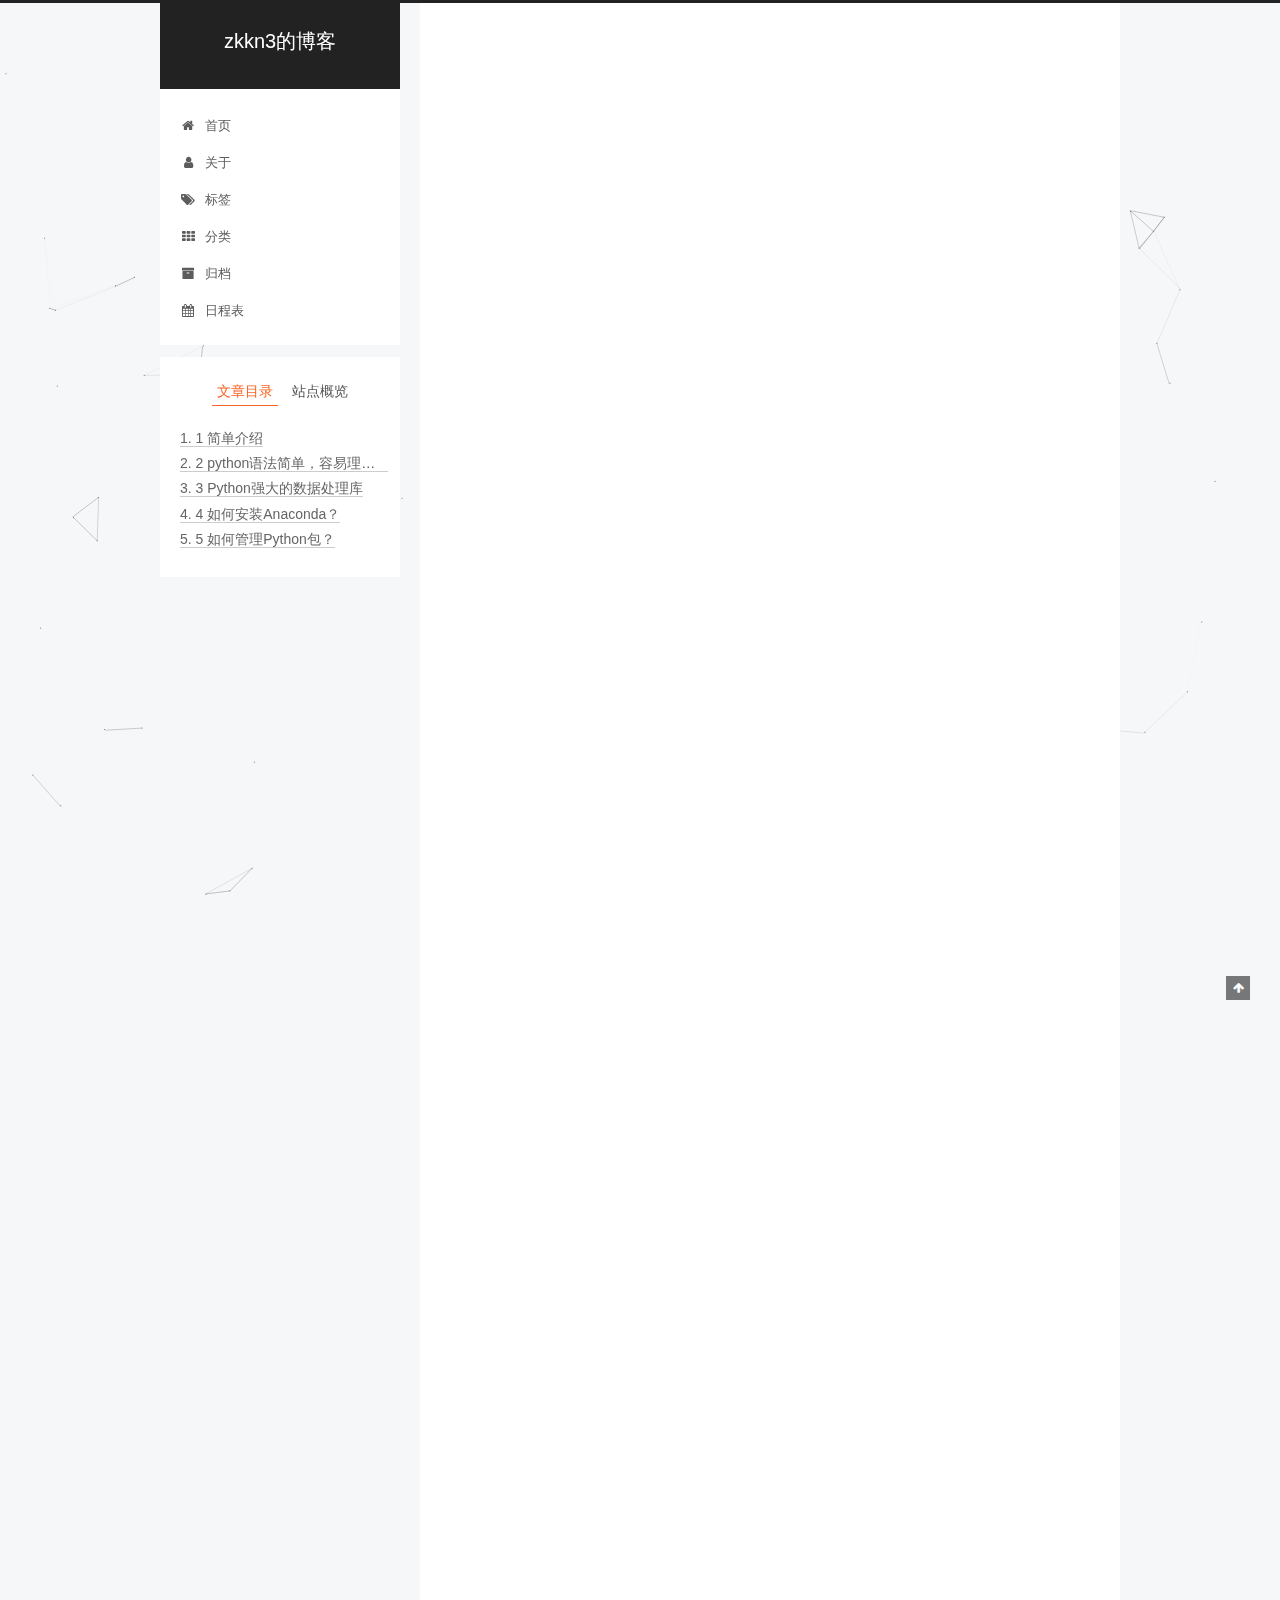
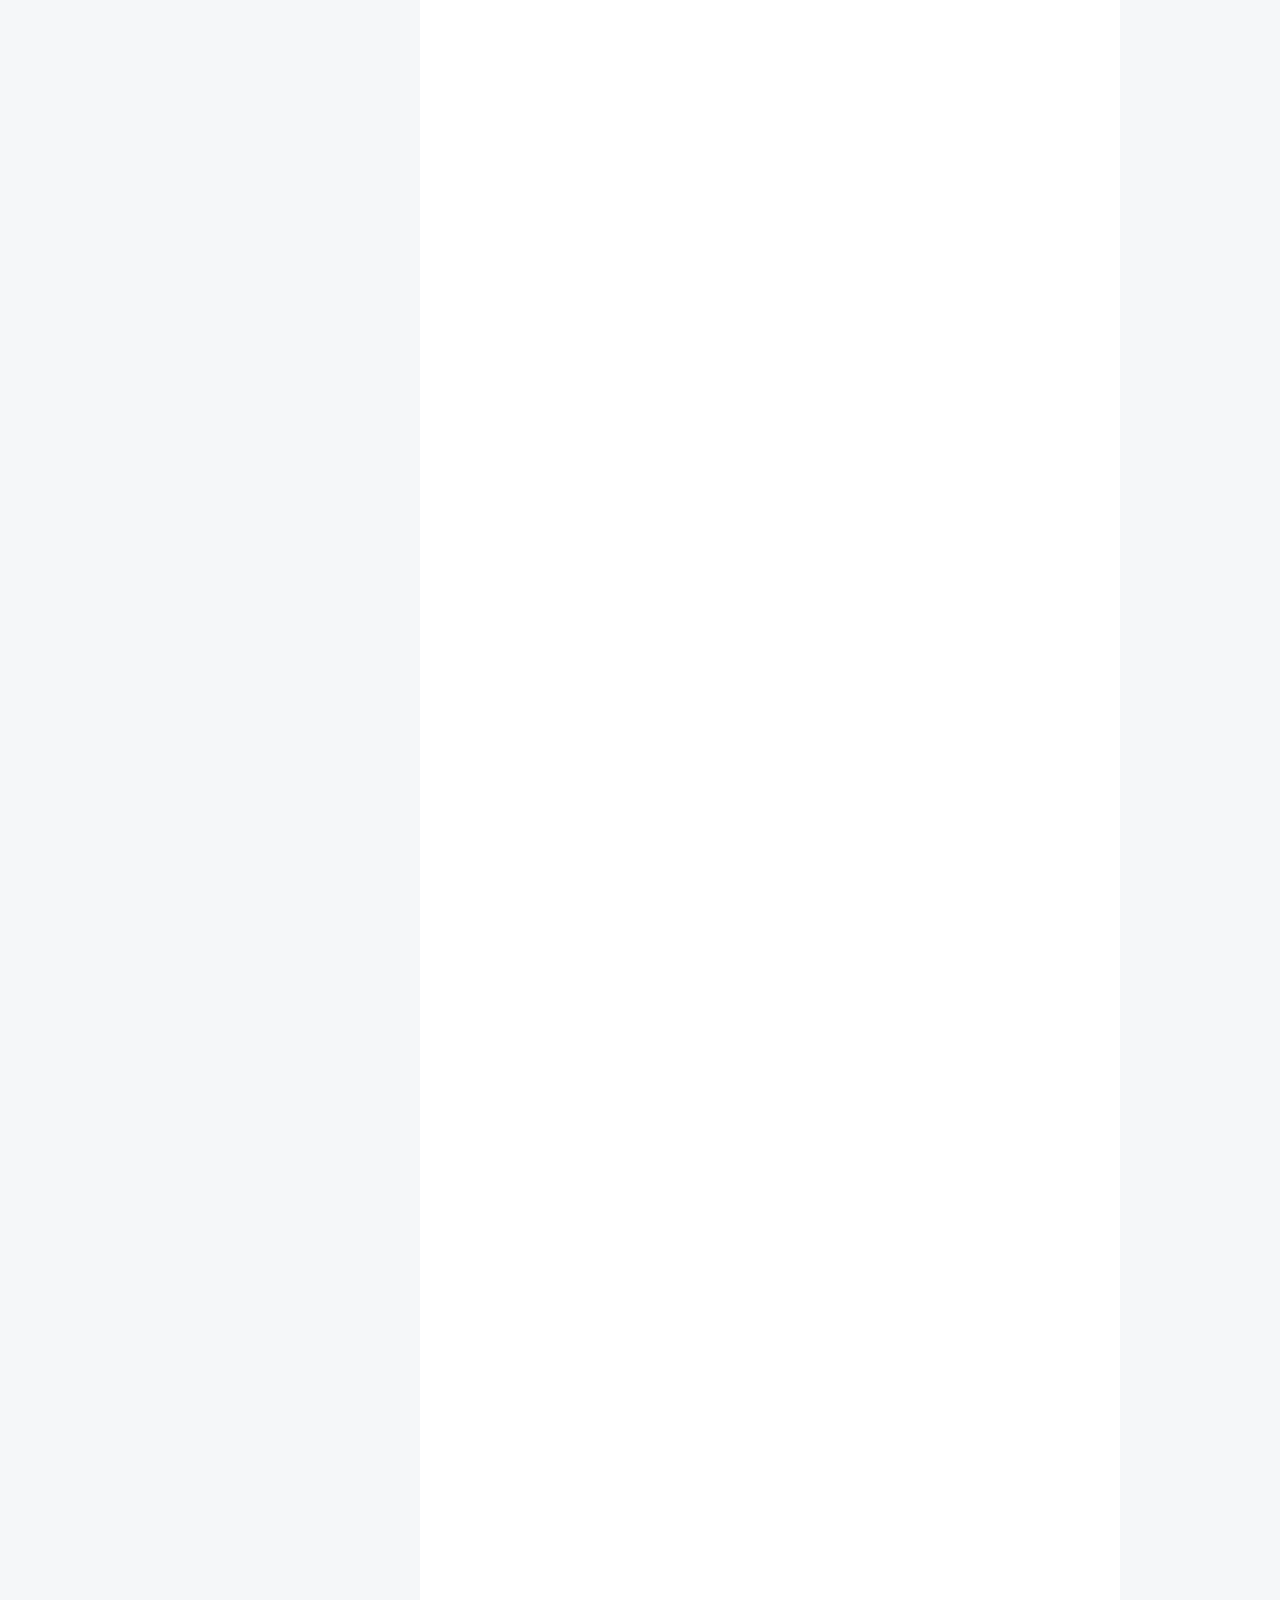
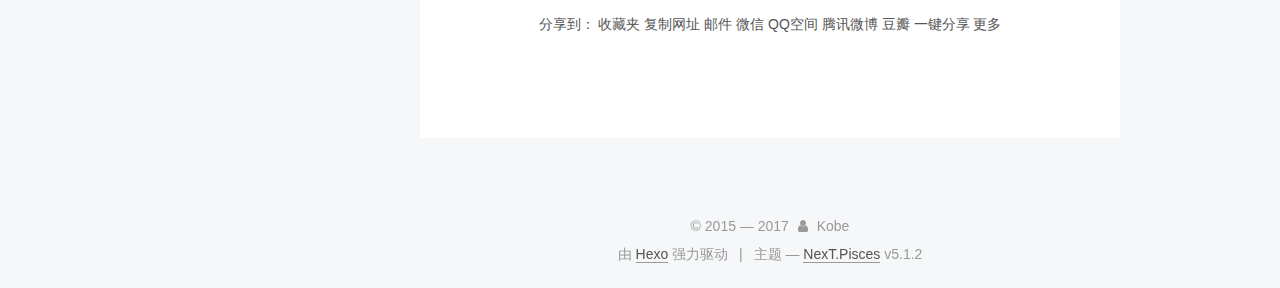
<file: 2017/11/05/Python入门和Anaconda的安装/index.html>
<!DOCTYPE html>



  


<html class="theme-next pisces use-motion" lang="zh-Hans">
<head>
  <meta charset="UTF-8"/>
<meta http-equiv="X-UA-Compatible" content="IE=edge" />
<meta name="viewport" content="width=device-width, initial-scale=1, maximum-scale=1"/>
<meta name="theme-color" content="#222">









<meta http-equiv="Cache-Control" content="no-transform" />
<meta http-equiv="Cache-Control" content="no-siteapp" />
















  
  
  <link href="/lib/fancybox/source/jquery.fancybox.css?v=2.1.5" rel="stylesheet" type="text/css" />







<link href="/lib/font-awesome/css/font-awesome.min.css?v=4.6.2" rel="stylesheet" type="text/css" />

<link href="/css/main.css?v=5.1.2" rel="stylesheet" type="text/css" />


  <meta name="keywords" content="Hexo, NexT" />








  <link rel="shortcut icon" type="image/x-icon" href="/favicon.ico?v=5.1.2" />






<meta name="description" content="1 简单介绍1.1 什么是Anaconda？Anacoda则是一个打包的集合，里面预安装好了conda、python 、众多packages、科学计算工具等等，所以也称为Python的一种发行版本。 1.2 什么是conda?conda 是开源包（packages）和虚拟环境（environment）的管理系统。   packages管理：可以使用 conda 来安装、更新 、卸载工具包 ，并且">
<meta property="og:type" content="article">
<meta property="og:title" content="zkkn3的博客">
<meta property="og:url" content="http://yoursite.com/2017/11/05/Python入门和Anaconda的安装/index.html">
<meta property="og:site_name" content="zkkn3的博客">
<meta property="og:description" content="1 简单介绍1.1 什么是Anaconda？Anacoda则是一个打包的集合，里面预安装好了conda、python 、众多packages、科学计算工具等等，所以也称为Python的一种发行版本。 1.2 什么是conda?conda 是开源包（packages）和虚拟环境（environment）的管理系统。   packages管理：可以使用 conda 来安装、更新 、卸载工具包 ，并且">
<meta property="og:locale" content="zh-Hans">
<meta property="og:updated_time" content="2017-11-05T11:37:42.807Z">
<meta name="twitter:card" content="summary">
<meta name="twitter:title" content="zkkn3的博客">
<meta name="twitter:description" content="1 简单介绍1.1 什么是Anaconda？Anacoda则是一个打包的集合，里面预安装好了conda、python 、众多packages、科学计算工具等等，所以也称为Python的一种发行版本。 1.2 什么是conda?conda 是开源包（packages）和虚拟环境（environment）的管理系统。   packages管理：可以使用 conda 来安装、更新 、卸载工具包 ，并且">



<script type="text/javascript" id="hexo.configurations">
  var NexT = window.NexT || {};
  var CONFIG = {
    root: '/',
    scheme: 'Pisces',
    version: '5.1.2',
    sidebar: {"position":"left","display":"post","offset":12,"offset_float":12,"b2t":false,"scrollpercent":false,"onmobile":false},
    fancybox: true,
    tabs: true,
    motion: {"enable":true,"async":false,"transition":{"post_block":"fadeIn","post_header":"slideDownIn","post_body":"slideDownIn","coll_header":"slideLeftIn"}},
    duoshuo: {
      userId: '0',
      author: '博主'
    },
    algolia: {
      applicationID: '',
      apiKey: '',
      indexName: '',
      hits: {"per_page":10},
      labels: {"input_placeholder":"Search for Posts","hits_empty":"We didn't find any results for the search: ${query}","hits_stats":"${hits} results found in ${time} ms"}
    }
  };
</script>



  <link rel="canonical" href="http://yoursite.com/2017/11/05/Python入门和Anaconda的安装/"/>





  <title> | zkkn3的博客</title>
  








</head>

<body itemscope itemtype="http://schema.org/WebPage" lang="zh-Hans">

  
  
    
  

  <div class="container sidebar-position-left page-post-detail">
    <div class="headband"></div>

    <header id="header" class="header" itemscope itemtype="http://schema.org/WPHeader">
      <div class="header-inner"><div class="site-brand-wrapper">
  <div class="site-meta ">
    

    <div class="custom-logo-site-title">
      <a href="/"  class="brand" rel="start">
        <span class="logo-line-before"><i></i></span>
        <span class="site-title">zkkn3的博客</span>
        <span class="logo-line-after"><i></i></span>
      </a>
    </div>
      
        <p class="site-subtitle"></p>
      
  </div>

  <div class="site-nav-toggle">
    <button>
      <span class="btn-bar"></span>
      <span class="btn-bar"></span>
      <span class="btn-bar"></span>
    </button>
  </div>
</div>

<nav class="site-nav">
  

  
    <ul id="menu" class="menu">
      
        
        <li class="menu-item menu-item-home">
          <a href="/" rel="section">
            
              <i class="menu-item-icon fa fa-fw fa-home"></i> <br />
            
            首页
          </a>
        </li>
      
        
        <li class="menu-item menu-item-about">
          <a href="/about/" rel="section">
            
              <i class="menu-item-icon fa fa-fw fa-user"></i> <br />
            
            关于
          </a>
        </li>
      
        
        <li class="menu-item menu-item-tags">
          <a href="/tags/" rel="section">
            
              <i class="menu-item-icon fa fa-fw fa-tags"></i> <br />
            
            标签
          </a>
        </li>
      
        
        <li class="menu-item menu-item-categories">
          <a href="/categories/" rel="section">
            
              <i class="menu-item-icon fa fa-fw fa-th"></i> <br />
            
            分类
          </a>
        </li>
      
        
        <li class="menu-item menu-item-archives">
          <a href="/archives/" rel="section">
            
              <i class="menu-item-icon fa fa-fw fa-archive"></i> <br />
            
            归档
          </a>
        </li>
      
        
        <li class="menu-item menu-item-schedule">
          <a href="/schedule/" rel="section">
            
              <i class="menu-item-icon fa fa-fw fa-calendar"></i> <br />
            
            日程表
          </a>
        </li>
      

      
    </ul>
  

  
</nav>



 </div>
    </header>

    <main id="main" class="main">
      <div class="main-inner">
        <div class="content-wrap">
          <div id="content" class="content">
            

  <div id="posts" class="posts-expand">
    

  

  
  
  

  <article class="post post-type-normal" itemscope itemtype="http://schema.org/Article">
  
  
  
  <div class="post-block">
    <link itemprop="mainEntityOfPage" href="http://yoursite.com/2017/11/05/Python入门和Anaconda的安装/">

    <span hidden itemprop="author" itemscope itemtype="http://schema.org/Person">
      <meta itemprop="name" content="Kobe">
      <meta itemprop="description" content="">
      <meta itemprop="image" content="/images/myperson.jpg">
    </span>

    <span hidden itemprop="publisher" itemscope itemtype="http://schema.org/Organization">
      <meta itemprop="name" content="zkkn3的博客">
    </span>

    
      <header class="post-header">

        
        
          <h1 class="post-title" itemprop="name headline"></h1>
        

        <div class="post-meta">
          <span class="post-time">
            
              <span class="post-meta-item-icon">
                <i class="fa fa-calendar-o"></i>
              </span>
              
                <span class="post-meta-item-text">发表于</span>
              
              <time title="创建于" itemprop="dateCreated datePublished" datetime="2017-11-05T18:59:39+08:00">
                2017-11-05
              </time>
            

            

            
          </span>

          

          
            
          

          
          

          

          

          

        </div>
      </header>
    

    
    
    
    <div class="post-body" itemprop="articleBody">

      
      

      
        <hr>
<h3 id="1-简单介绍"><a href="#1-简单介绍" class="headerlink" title="1 简单介绍"></a>1 简单介绍</h3><h4 id="1-1-什么是Anaconda？"><a href="#1-1-什么是Anaconda？" class="headerlink" title="1.1 什么是Anaconda？"></a>1.1 什么是Anaconda？</h4><p>Anacoda则是一个打包的集合，里面预安装好了conda、python 、众多packages、科学计算工具等等，所以也称为Python的一种发行版本。</p>
<h4 id="1-2-什么是conda"><a href="#1-2-什么是conda" class="headerlink" title="1.2 什么是conda?"></a>1.2 什么是conda?</h4><p>conda 是开源包（packages）和虚拟环境（environment）的管理系统。</p>
<blockquote>
<ul>
<li><strong>packages管理：</strong>可以使用 conda 来安装、更新 、卸载工具包 ，并且它更关注于数据科学相关的工具包。在安装 anaconda 时就预先集成了像 Numpy、Scipy、Pandas、Scikit-learn 这些在数据分析中常用的包。另外值得一提的是，conda 并不仅仅管理Python的工具包，它也能安装非python的包。</li>
<li><strong>虚拟环境管理：</strong>在conda中可以建立多个虚拟环境，用于隔离不同项目所需的不同版本的工具包，以防止版本上的冲突。对纠结于 Python 版本的同学们，我们也可以建立 Python2 和 Python3 两个环境，来分别运行不同版本的 Python 代码。</li>
</ul>
</blockquote>
<h4 id="1-3Anaconda的优点？"><a href="#1-3Anaconda的优点？" class="headerlink" title="1.3Anaconda的优点？"></a>1.3Anaconda的优点？</h4><blockquote>
<ul>
<li><strong>省时省心：</strong> Anaconda通过管理工具包、开发环境、Python版本，大大简化了你的工作流程。不仅可以方便地安装、更新、卸载工具包，而且安装时能自动安装相应的依赖包，同时还能使用不同的虚拟环境隔离不同要求的项目。</li>
<li><strong>分析利器：</strong> 在 <a href="https://www.anaconda.com/what-is-anaconda/" target="_blank" rel="external">Anaconda</a>官网中是这么宣传自己的：适用于企业级大数据分析的Python工具。其包含了720多个数据科学相关的开源包，在数据可视化、机器学习、深度学习等多方面都有涉及。不仅可以做数据分析，甚至可以用在大数据和人工智能领域。</li>
</ul>
</blockquote>
<h3 id="2-python语法简单，容易理解，容易学习"><a href="#2-python语法简单，容易理解，容易学习" class="headerlink" title="2 python语法简单，容易理解，容易学习"></a>2 python语法简单，容易理解，容易学习</h3><p>例如：</p>
<pre><code>x=10
y=20
print(x+y)
 30
</code></pre><p>  注意在编程的过程中，python2和3在书写格式上面还是有些不一样的</p>
<h3 id="3-Python强大的数据处理库"><a href="#3-Python强大的数据处理库" class="headerlink" title="3 Python强大的数据处理库"></a>3 Python强大的数据处理库</h3><blockquote>
<p>例如Numpy、Scipy、Pandas、Matplotlib</p>
</blockquote>
<p><strong>还有丰富的第三方库：</strong></p>
<blockquote>
<ul>
<li>web开发:<ul>
<li>django</li>
<li>tornado</li>
<li>flash </li>
</ul>
</li>
<li>爬虫<ul>
<li>requests</li>
<li>scrapy</li>
<li>selenium</li>
</ul>
</li>
<li>数据库<ul>
<li>pymongo</li>
<li>pymysql</li>
</ul>
</li>
<li>图形界面开发<ul>
<li>pyqt</li>
<li>tkinter </li>
</ul>
</li>
<li>科学计算框架<ul>
<li>numpy</li>
<li>scipy</li>
<li>pandas</li>
<li>matplotlib</li>
</ul>
</li>
<li>机器学习<ul>
<li>nltk</li>
<li>tensorflow</li>
<li>keras</li>
<li>scikit-learn</li>
</ul>
</li>
</ul>
</blockquote>
<h3 id="4-如何安装Anaconda？"><a href="#4-如何安装Anaconda？" class="headerlink" title="4 如何安装Anaconda？"></a>4 如何安装Anaconda？</h3><p> 根据提示进行安装，完成后你大概会惊讶地发现电脑中多了好多应用，不用担心，我们一项项来看：</p>
<blockquote>
<ul>
<li><strong>Anaconda Navigator: </strong>用于管理工具包和环境的图形用户界面，后续涉及的众多管理命令也可以在 Navigator 中手工实现。</li>
<li><strong>Jupyter notebook:</strong>基于web的交互式计算环境，可以编辑易于人们阅读的文档，用于展示数据分析的过程。</li>
<li><strong>qtconsole：</strong>一个可执行 IPython 的仿终端图形界面程序，相比 Python Shell 界面，qtconsole 可以直接显示代码生成的图形，实现多行代码输入执行，以及内置许多有用的功能和函数。</li>
<li><strong>spyder :</strong>一个使用Python语言、跨平台的、科学运算集成开发环境。</li>
</ul>
</blockquote>
<p><em>安装完成后，我们还需要对所有工具包进行升级，以避免可能发生的错误。打开你电脑的终端，在命令行中输入：</em></p>
<pre><code>conda upgrade --all
</code></pre><h3 id="5-如何管理Python包？"><a href="#5-如何管理Python包？" class="headerlink" title="5 如何管理Python包？"></a>5 如何管理Python包？</h3><p> 安装一个 package：</p>
<pre><code>conda install package_name
</code></pre><p>这里 package_name 是需要安装包的名称。你也可以同时安装多个包，比如同时安装numpy 、scipy 和 pandas，则执行如下命令：</p>
<pre><code>conda install numpy scipy pandas
</code></pre><p>  你也可以指定安装的版本，比如安装 1.1 版本的 numpy ：</p>
<pre><code>conda install numpy=1.10
</code></pre><p>移除一个 package：</p>
<pre><code>conda remove package_name
</code></pre><p>查看所有的 packages：</p>
<pre><code>conda list
</code></pre><hr>
<h4 id="注：Python编辑器：Jupyter-NoteBook-它直接在浏览器里面运行，是交互式的编程环境。支持Markdown语法有部分人也用VS-vode编辑器，它也比较强大"><a href="#注：Python编辑器：Jupyter-NoteBook-它直接在浏览器里面运行，是交互式的编程环境。支持Markdown语法有部分人也用VS-vode编辑器，它也比较强大" class="headerlink" title="注：Python编辑器：Jupyter NoteBook (它直接在浏览器里面运行，是交互式的编程环境。支持Markdown语法有部分人也用VS vode编辑器，它也比较强大)"></a>注：Python编辑器：<a href="http://jupyter.org/" target="_blank" rel="external">Jupyter NoteBook </a>(它直接在浏览器里面运行，是交互式的编程环境。支持Markdown语法有部分人也用VS vode编辑器，它也比较强大)</h4><h4 id="祝愿学习愉快！"><a href="#祝愿学习愉快！" class="headerlink" title="祝愿学习愉快！"></a>祝愿学习愉快！</h4>
      
    </div>
    
    
    

    

    

    

    <footer class="post-footer">
      

      
      
      

      

      
      
    </footer>
  </div>
  
  
  
  </article>



    <div class="post-spread">
      
        <!-- JiaThis Button BEGIN -->
<div class="jiathis_style">
<span class="jiathis_txt">分享到：</span>
<a class="jiathis_button_fav">收藏夹</a>
<a class="jiathis_button_copy">复制网址</a>
<a class="jiathis_button_email">邮件</a>
<a class="jiathis_button_weixin">微信</a>
<a class="jiathis_button_qzone">QQ空间</a>
<a class="jiathis_button_tqq">腾讯微博</a>
<a class="jiathis_button_douban">豆瓣</a>
<a class="jiathis_button_share">一键分享</a>

<a href="http://www.jiathis.com/share?uid=2140465" class="jiathis jiathis_txt jiathis_separator jtico jtico_jiathis" target="_blank">更多</a>
<a class="jiathis_counter_style"></a>
</div>
<script type="text/javascript" >
var jiathis_config={
  data_track_clickback:true,
  summary:"",
  shortUrl:false,
  hideMore:false
}
</script>
<script type="text/javascript" src="http://v3.jiathis.com/code/jia.js?uid=" charset="utf-8"></script>
<!-- JiaThis Button END -->
      
    </div>
  </div>


          </div>
          


          
  <div class="comments" id="comments">
    
  </div>


        </div>
        
          
  
  <div class="sidebar-toggle">
    <div class="sidebar-toggle-line-wrap">
      <span class="sidebar-toggle-line sidebar-toggle-line-first"></span>
      <span class="sidebar-toggle-line sidebar-toggle-line-middle"></span>
      <span class="sidebar-toggle-line sidebar-toggle-line-last"></span>
    </div>
  </div>

  <aside id="sidebar" class="sidebar">
    
    <div class="sidebar-inner">

      

      
        <ul class="sidebar-nav motion-element">
          <li class="sidebar-nav-toc sidebar-nav-active" data-target="post-toc-wrap" >
            文章目录
          </li>
          <li class="sidebar-nav-overview" data-target="site-overview">
            站点概览
          </li>
        </ul>
      

      <section class="site-overview sidebar-panel">
        <div class="site-author motion-element" itemprop="author" itemscope itemtype="http://schema.org/Person">
          
            <img class="site-author-image" itemprop="image"
              src="/images/myperson.jpg"
              alt="Kobe" />
          
            <p class="site-author-name" itemprop="name">Kobe</p>
            <p class="site-description motion-element" itemprop="description">以诚待人，用心做事，做到最好，追求更好。</p>
        </div>

        <nav class="site-state motion-element">

          
            <div class="site-state-item site-state-posts">
            
              <a href="/archives/">
            
                <span class="site-state-item-count">1</span>
                <span class="site-state-item-name">日志</span>
              </a>
            </div>
          

          

          

        </nav>

        

        <div class="links-of-author motion-element">
          
        </div>

        
        

        
        
          <div class="links-of-blogroll motion-element links-of-blogroll-inline">
            <div class="links-of-blogroll-title">
              <i class="fa  fa-fw fa-globe"></i>
              Links
            </div>
            <ul class="links-of-blogroll-list">
              
                <li class="links-of-blogroll-item">
                  <a href="http://example.com/" title="Title" target="_blank">Title</a>
                </li>
              
            </ul>
          </div>
        

        


      </section>

      
      <!--noindex-->
        <section class="post-toc-wrap motion-element sidebar-panel sidebar-panel-active">
          <div class="post-toc">

            
              
            

            
              <div class="post-toc-content"><ol class="nav"><li class="nav-item nav-level-3"><a class="nav-link" href="#1-简单介绍"><span class="nav-number">1.</span> <span class="nav-text">1 简单介绍</span></a><ol class="nav-child"><li class="nav-item nav-level-4"><a class="nav-link" href="#1-1-什么是Anaconda？"><span class="nav-number">1.1.</span> <span class="nav-text">1.1 什么是Anaconda？</span></a></li><li class="nav-item nav-level-4"><a class="nav-link" href="#1-2-什么是conda"><span class="nav-number">1.2.</span> <span class="nav-text">1.2 什么是conda?</span></a></li><li class="nav-item nav-level-4"><a class="nav-link" href="#1-3Anaconda的优点？"><span class="nav-number">1.3.</span> <span class="nav-text">1.3Anaconda的优点？</span></a></li></ol></li><li class="nav-item nav-level-3"><a class="nav-link" href="#2-python语法简单，容易理解，容易学习"><span class="nav-number">2.</span> <span class="nav-text">2 python语法简单，容易理解，容易学习</span></a></li><li class="nav-item nav-level-3"><a class="nav-link" href="#3-Python强大的数据处理库"><span class="nav-number">3.</span> <span class="nav-text">3 Python强大的数据处理库</span></a></li><li class="nav-item nav-level-3"><a class="nav-link" href="#4-如何安装Anaconda？"><span class="nav-number">4.</span> <span class="nav-text">4 如何安装Anaconda？</span></a></li><li class="nav-item nav-level-3"><a class="nav-link" href="#5-如何管理Python包？"><span class="nav-number">5.</span> <span class="nav-text">5 如何管理Python包？</span></a><ol class="nav-child"><li class="nav-item nav-level-4"><a class="nav-link" href="#注：Python编辑器：Jupyter-NoteBook-它直接在浏览器里面运行，是交互式的编程环境。支持Markdown语法有部分人也用VS-vode编辑器，它也比较强大"><span class="nav-number">5.1.</span> <span class="nav-text">注：Python编辑器：Jupyter NoteBook (它直接在浏览器里面运行，是交互式的编程环境。支持Markdown语法有部分人也用VS vode编辑器，它也比较强大)</span></a></li><li class="nav-item nav-level-4"><a class="nav-link" href="#祝愿学习愉快！"><span class="nav-number">5.2.</span> <span class="nav-text">祝愿学习愉快！</span></a></li></ol></li></ol></div>
            

          </div>
        </section>
      <!--/noindex-->
      

      

    </div>
  </aside>


        
      </div>
    </main>

    <footer id="footer" class="footer">
      <div class="footer-inner">
        <div class="copyright">&copy; 2015 &mdash; <span itemprop="copyrightYear">2017</span>
  <span class="with-love">
    <i class="fa fa-user"></i>
  </span>
  <span class="author" itemprop="copyrightHolder">Kobe</span>

  
</div>


  <div class="powered-by">由 <a class="theme-link" target="_blank" href="https://hexo.io">Hexo</a> 强力驱动</div>



  <span class="post-meta-divider">|</span>



  <div class="theme-info">主题 &mdash; <a class="theme-link" target="_blank" href="https://github.com/iissnan/hexo-theme-next">NexT.Pisces</a> v5.1.2</div>




        







        
      </div>
    </footer>

    
      <div class="back-to-top">
        <i class="fa fa-arrow-up"></i>
        
      </div>
    

  </div>

  

<script type="text/javascript">
  if (Object.prototype.toString.call(window.Promise) !== '[object Function]') {
    window.Promise = null;
  }
</script>









  


  











  
  <script type="text/javascript" src="/lib/jquery/index.js?v=2.1.3"></script>

  
  <script type="text/javascript" src="/lib/fastclick/lib/fastclick.min.js?v=1.0.6"></script>

  
  <script type="text/javascript" src="/lib/jquery_lazyload/jquery.lazyload.js?v=1.9.7"></script>

  
  <script type="text/javascript" src="/lib/velocity/velocity.min.js?v=1.2.1"></script>

  
  <script type="text/javascript" src="/lib/velocity/velocity.ui.min.js?v=1.2.1"></script>

  
  <script type="text/javascript" src="/lib/fancybox/source/jquery.fancybox.pack.js?v=2.1.5"></script>

  
  <script type="text/javascript" src="/lib/canvas-nest/canvas-nest.min.js"></script>


  


  <script type="text/javascript" src="/js/src/utils.js?v=5.1.2"></script>

  <script type="text/javascript" src="/js/src/motion.js?v=5.1.2"></script>



  
  


  <script type="text/javascript" src="/js/src/affix.js?v=5.1.2"></script>

  <script type="text/javascript" src="/js/src/schemes/pisces.js?v=5.1.2"></script>



  <script type="text/javascript" src="/js/src/scrollspy.js?v=5.1.2"></script>
<script type="text/javascript" src="/js/src/post-details.js?v=5.1.2"></script>


  

  


  <script type="text/javascript" src="/js/src/bootstrap.js?v=5.1.2"></script>



  


  




	





  





  








  





  

  

  

  

  

  

</body>
</html>
</file>
<file: css/main.css>
/* normalize.css v3.0.2 | MIT License | git.io/normalize */
html {
  font-family: sans-serif; /* 1 */
  -ms-text-size-adjust: 100%; /* 2 */
  -webkit-text-size-adjust: 100%; /* 2 */
}
body {
  margin: 0;
}
article,
aside,
details,
figcaption,
figure,
footer,
header,
hgroup,
main,
menu,
nav,
section,
summary {
  display: block;
}
audio,
canvas,
progress,
video {
  display: inline-block; /* 1 */
  vertical-align: baseline; /* 2 */
}
audio:not([controls]) {
  display: none;
  height: 0;
}
[hidden],
template {
  display: none;
}
a {
  background-color: transparent;
}
a:active,
a:hover {
  outline: 0;
}
abbr[title] {
  border-bottom: 1px dotted;
}
b,
strong {
  font-weight: bold;
}
dfn {
  font-style: italic;
}
h1 {
  font-size: 2em;
  margin: 0.67em 0;
}
mark {
  background: #ff0;
  color: #000;
}
small {
  font-size: 80%;
}
sub,
sup {
  font-size: 75%;
  line-height: 0;
  position: relative;
  vertical-align: baseline;
}
sup {
  top: -0.5em;
}
sub {
  bottom: -0.25em;
}
img {
  border: 0;
}
svg:not(:root) {
  overflow: hidden;
}
figure {
  margin: 1em 40px;
}
hr {
  -moz-box-sizing: content-box;
  box-sizing: content-box;
  height: 0;
}
pre {
  overflow: auto;
}
code,
kbd,
pre,
samp {
  font-family: monospace, monospace;
  font-size: 1em;
}
button,
input,
optgroup,
select,
textarea {
  color: inherit; /* 1 */
  font: inherit; /* 2 */
  margin: 0; /* 3 */
}
button {
  overflow: visible;
}
button,
select {
  text-transform: none;
}
button,
html input[type="button"],
input[type="reset"],
input[type="submit"] {
  -webkit-appearance: button; /* 2 */
  cursor: pointer; /* 3 */
}
button[disabled],
html input[disabled] {
  cursor: default;
}
button::-moz-focus-inner,
input::-moz-focus-inner {
  border: 0;
  padding: 0;
}
input {
  line-height: normal;
}
input[type="checkbox"],
input[type="radio"] {
  box-sizing: border-box; /* 1 */
  padding: 0; /* 2 */
}
input[type="number"]::-webkit-inner-spin-button,
input[type="number"]::-webkit-outer-spin-button {
  height: auto;
}
input[type="search"] {
  -webkit-appearance: textfield; /* 1 */
  -moz-box-sizing: content-box;
  -webkit-box-sizing: content-box; /* 2 */
  box-sizing: content-box;
}
input[type="search"]::-webkit-search-cancel-button,
input[type="search"]::-webkit-search-decoration {
  -webkit-appearance: none;
}
fieldset {
  border: 1px solid #c0c0c0;
  margin: 0 2px;
  padding: 0.35em 0.625em 0.75em;
}
legend {
  border: 0; /* 1 */
  padding: 0; /* 2 */
}
textarea {
  overflow: auto;
}
optgroup {
  font-weight: bold;
}
table {
  border-collapse: collapse;
  border-spacing: 0;
}
td,
th {
  padding: 0;
}
::selection {
  background: #262a30;
  color: #fff;
}
body {
  position: relative;
  font-family: 'Lato', "PingFang SC", "Microsoft YaHei", sans-serif;
  font-size: 14px;
  line-height: 2;
  color: #555;
  background: #f5f7f9;
}
@media (max-width: 767px) {
  body {
    padding-right: 0 !important;
  }
}
@media (min-width: 768px) and (max-width: 991px) {
  body {
    padding-right: 0 !important;
  }
}
@media (min-width: 1600px) {
  body {
    font-size: 16px;
  }
}
h1,
h2,
h3,
h4,
h5,
h6 {
  margin: 0;
  padding: 0;
  font-weight: bold;
  line-height: 1.5;
  font-family: 'Lato', "PingFang SC", "Microsoft YaHei", sans-serif;
}
h2,
h3,
h4,
h5,
h6 {
  margin: 20px 0 15px;
}
h1 {
  font-size: 22px;
}
@media (max-width: 767px) {
  h1 {
    font-size: 18px;
  }
}
h2 {
  font-size: 20px;
}
@media (max-width: 767px) {
  h2 {
    font-size: 16px;
  }
}
h3 {
  font-size: 18px;
}
@media (max-width: 767px) {
  h3 {
    font-size: 14px;
  }
}
h4 {
  font-size: 16px;
}
@media (max-width: 767px) {
  h4 {
    font-size: 12px;
  }
}
h5 {
  font-size: 14px;
}
@media (max-width: 767px) {
  h5 {
    font-size: 10px;
  }
}
h6 {
  font-size: 12px;
}
@media (max-width: 767px) {
  h6 {
    font-size: 8px;
  }
}
p {
  margin: 0 0 20px 0;
}
a {
  color: #555;
  text-decoration: none;
  outline: none;
  border-bottom: 1px solid #999;
  word-wrap: break-word;
}
a:hover {
  color: #222;
  border-bottom-color: #222;
}
blockquote {
  margin: 0;
  padding: 0;
}
img {
  display: block;
  margin: auto;
  max-width: 100%;
  height: auto;
}
hr {
  margin: 40px 0;
  height: 3px;
  border: none;
  background-color: #ddd;
  background-image: repeating-linear-gradient(-45deg, #fff, #fff 4px, transparent 4px, transparent 8px);
}
blockquote {
  padding: 0 15px;
  color: #666;
  border-left: 4px solid #ddd;
}
blockquote cite::before {
  content: "-";
  padding: 0 5px;
}
dt {
  font-weight: 700;
}
dd {
  margin: 0;
  padding: 0;
}
kbd {
  border: 1px solid #ccc;
  border-radius: 0.2em;
  box-shadow: 0.1em 0.1em 0.2em rgba(0,0,0,0.1);
  background-color: #f9f9f9;
  font-family: inherit;
  background-image: -webkit-linear-gradient(top, #eee, #fff, #eee);
  padding: 0.1em 0.3em;
  white-space: nowrap;
}
.text-left {
  text-align: left;
}
.text-center {
  text-align: center;
}
.text-right {
  text-align: right;
}
.text-justify {
  text-align: justify;
}
.text-nowrap {
  white-space: nowrap;
}
.text-lowercase {
  text-transform: lowercase;
}
.text-uppercase {
  text-transform: uppercase;
}
.text-capitalize {
  text-transform: capitalize;
}
.center-block {
  display: block;
  margin-left: auto;
  margin-right: auto;
}
.clearfix:before,
.clearfix:after {
  content: " ";
  display: table;
}
.clearfix:after {
  clear: both;
}
.pullquote {
  width: 45%;
}
.pullquote.left {
  float: left;
  margin-left: 5px;
  margin-right: 10px;
}
.pullquote.right {
  float: right;
  margin-left: 10px;
  margin-right: 5px;
}
.affix.affix.affix {
  position: fixed;
}
.translation {
  margin-top: -20px;
  font-size: 14px;
  color: #999;
}
.scrollbar-measure {
  width: 100px;
  height: 100px;
  overflow: scroll;
  position: absolute;
  top: -9999px;
}
.use-motion .motion-element {
  opacity: 0;
}
table {
  margin: 20px 0;
  width: 100%;
  border-collapse: collapse;
  border-spacing: 0;
  border: 1px solid #ddd;
  font-size: 14px;
  table-layout: fixed;
  word-wrap: break-all;
}
table>tbody>tr:nth-of-type(odd) {
  background-color: #f9f9f9;
}
table>tbody>tr:hover {
  background-color: #f5f5f5;
}
caption,
th,
td {
  padding: 8px;
  text-align: left;
  vertical-align: middle;
  font-weight: normal;
}
th,
td {
  border-bottom: 3px solid #ddd;
  border-right: 1px solid #eee;
}
th {
  padding-bottom: 10px;
  font-weight: 700;
}
td {
  border-bottom-width: 1px;
}
html,
body {
  height: 100%;
}
.container {
  position: relative;
  min-height: 100%;
}
.header-inner {
  margin: 0 auto;
  padding: 100px 0 70px;
  width: 700px;
}
@media (min-width: 1600px) {
  .container .header-inner {
    width: 900px;
  }
}
.main {
  padding-bottom: 150px;
}
.main-inner {
  margin: 0 auto;
  width: 700px;
}
@media (min-width: 1600px) {
  .container .main-inner {
    width: 900px;
  }
}
.footer {
  position: absolute;
  left: 0;
  bottom: 0;
  width: 100%;
  min-height: 50px;
}
.footer-inner {
  box-sizing: border-box;
  margin: 20px auto;
  width: 700px;
}
@media (min-width: 1600px) {
  .container .footer-inner {
    width: 900px;
  }
}
pre,
.highlight {
  overflow: auto;
  margin: 20px 0;
  padding: 0;
  font-size: 13px;
  color: #4d4d4c;
  background: #f7f7f7;
  line-height: 1.6;
}
pre,
code {
  font-family: consolas, Menlo, "PingFang SC", "Microsoft YaHei", monospace;
}
code {
  padding: 2px 4px;
  word-wrap: break-word;
  color: #555;
  background: #eee;
  border-radius: 3px;
  font-size: 13px;
}
pre code {
  padding: 0;
  color: #4d4d4c;
  background: none;
  text-shadow: none;
}
.highlight {
  border-radius: 1px;
}
.highlight pre {
  border: none;
  margin: 0;
  padding: 10px 0;
}
.highlight table {
  margin: 0;
  width: auto;
  border: none;
}
.highlight td {
  border: none;
  padding: 0;
}
.highlight figcaption {
  font-size: 1em;
  color: #4d4d4c;
  line-height: 1em;
  margin-bottom: 1em;
}
.highlight figcaption:before,
.highlight figcaption:after {
  content: " ";
  display: table;
}
.highlight figcaption:after {
  clear: both;
}
.highlight figcaption a {
  float: right;
  color: #4d4d4c;
}
.highlight figcaption a:hover {
  border-bottom-color: #4d4d4c;
}
.highlight .gutter pre {
  padding-left: 10px;
  padding-right: 10px;
  color: #869194;
  text-align: right;
  background-color: #eff2f3;
}
.highlight .code pre {
  width: 100%;
  padding-left: 10px;
  padding-right: 10px;
  background-color: #f7f7f7;
}
.highlight .line {
  height: 20px;
}
.gutter {
  -webkit-user-select: none;
  -moz-user-select: none;
  -ms-user-select: none;
  user-select: none;
}
.gist table {
  width: auto;
}
.gist table td {
  border: none;
}
pre .deletion {
  background: #fdd;
}
pre .addition {
  background: #dfd;
}
pre .meta {
  color: #8959a8;
}
pre .comment {
  color: #8e908c;
}
pre .variable,
pre .attribute,
pre .tag,
pre .regexp,
pre .ruby .constant,
pre .xml .tag .title,
pre .xml .pi,
pre .xml .doctype,
pre .html .doctype,
pre .css .id,
pre .css .class,
pre .css .pseudo {
  color: #c82829;
}
pre .number,
pre .preprocessor,
pre .built_in,
pre .literal,
pre .params,
pre .constant,
pre .command {
  color: #f5871f;
}
pre .ruby .class .title,
pre .css .rules .attribute,
pre .string,
pre .value,
pre .inheritance,
pre .header,
pre .ruby .symbol,
pre .xml .cdata,
pre .special,
pre .number,
pre .formula {
  color: #718c00;
}
pre .title,
pre .css .hexcolor {
  color: #3e999f;
}
pre .function,
pre .python .decorator,
pre .python .title,
pre .ruby .function .title,
pre .ruby .title .keyword,
pre .perl .sub,
pre .javascript .title,
pre .coffeescript .title {
  color: #4271ae;
}
pre .keyword,
pre .javascript .function {
  color: #8959a8;
}
.full-image.full-image.full-image {
  border: none;
  max-width: 100%;
  width: auto;
  margin: 20px auto;
}
@media (min-width: 992px) {
  .full-image.full-image.full-image {
    max-width: none;
    width: 118%;
    margin: 0 -9%;
  }
}
.blockquote-center,
.page-home .post-type-quote blockquote,
.page-post-detail .post-type-quote blockquote {
  position: relative;
  margin: 40px 0;
  padding: 0;
  border-left: none;
  text-align: center;
}
.blockquote-center::before,
.page-home .post-type-quote blockquote::before,
.page-post-detail .post-type-quote blockquote::before,
.blockquote-center::after,
.page-home .post-type-quote blockquote::after,
.page-post-detail .post-type-quote blockquote::after {
  position: absolute;
  content: ' ';
  display: block;
  width: 100%;
  height: 24px;
  opacity: 0.2;
  background-repeat: no-repeat;
  background-position: 0 -6px;
  background-size: 22px 22px;
}
.blockquote-center::before,
.page-home .post-type-quote blockquote::before,
.page-post-detail .post-type-quote blockquote::before {
  top: -20px;
  background-image: url("../images/quote-l.svg");
  border-top: 1px solid #ccc;
}
.blockquote-center::after,
.page-home .post-type-quote blockquote::after,
.page-post-detail .post-type-quote blockquote::after {
  bottom: -20px;
  background-image: url("../images/quote-r.svg");
  border-bottom: 1px solid #ccc;
  background-position: 100% 8px;
}
.blockquote-center p,
.page-home .post-type-quote blockquote p,
.page-post-detail .post-type-quote blockquote p,
.blockquote-center div,
.page-home .post-type-quote blockquote div,
.page-post-detail .post-type-quote blockquote div {
  text-align: center;
}
.post .post-body .group-picture img {
  box-sizing: border-box;
  padding: 0 3px;
  border: none;
}
.post .group-picture-row {
  overflow: hidden;
  margin-top: 6px;
}
.post .group-picture-row:first-child {
  margin-top: 0;
}
.post .group-picture-column {
  float: left;
}
.page-post-detail .post-body .group-picture-column {
  float: none;
  margin-top: 10px;
  width: auto !important;
}
.page-post-detail .post-body .group-picture-column img {
  margin: 0 auto;
}
.page-archive .group-picture-container {
  overflow: hidden;
}
.page-archive .group-picture-row {
  float: left;
}
.page-archive .group-picture-row:first-child {
  margin-top: 6px;
}
.page-archive .group-picture-column {
  max-width: 150px;
  max-height: 150px;
}
.post-body .note {
  position: relative;
  padding: 15px;
  margin-bottom: 20px;
  border: 1px solid #eee;
  border-left-width: 5px;
  border-radius: 3px;
}
.post-body .note h2,
.post-body .note h3,
.post-body .note h4,
.post-body .note h5,
.post-body .note h6 {
  margin-top: 0;
  margin-bottom: 0;
  border-bottom: initial;
  padding-top: 0 !important;
}
.post-body .note p:first-child,
.post-body .note ul:first-child,
.post-body .note ol:first-child,
.post-body .note table:first-child,
.post-body .note pre:first-child,
.post-body .note blockquote:first-child {
  margin-top: 0;
}
.post-body .note p:last-child,
.post-body .note ul:last-child,
.post-body .note ol:last-child,
.post-body .note table:last-child,
.post-body .note pre:last-child,
.post-body .note blockquote:last-child {
  margin-bottom: 0;
}
.post-body .note.default {
  border-left-color: #777;
}
.post-body .note.default h2,
.post-body .note.default h3,
.post-body .note.default h4,
.post-body .note.default h5,
.post-body .note.default h6 {
  color: #777;
}
.post-body .note.primary {
  border-left-color: #6f42c1;
}
.post-body .note.primary h2,
.post-body .note.primary h3,
.post-body .note.primary h4,
.post-body .note.primary h5,
.post-body .note.primary h6 {
  color: #6f42c1;
}
.post-body .note.info {
  border-left-color: #428bca;
}
.post-body .note.info h2,
.post-body .note.info h3,
.post-body .note.info h4,
.post-body .note.info h5,
.post-body .note.info h6 {
  color: #428bca;
}
.post-body .note.success {
  border-left-color: #5cb85c;
}
.post-body .note.success h2,
.post-body .note.success h3,
.post-body .note.success h4,
.post-body .note.success h5,
.post-body .note.success h6 {
  color: #5cb85c;
}
.post-body .note.warning {
  border-left-color: #f0ad4e;
}
.post-body .note.warning h2,
.post-body .note.warning h3,
.post-body .note.warning h4,
.post-body .note.warning h5,
.post-body .note.warning h6 {
  color: #f0ad4e;
}
.post-body .note.danger {
  border-left-color: #d9534f;
}
.post-body .note.danger h2,
.post-body .note.danger h3,
.post-body .note.danger h4,
.post-body .note.danger h5,
.post-body .note.danger h6 {
  color: #d9534f;
}
.post-body .label {
  display: inline;
  padding: 0 2px;
  white-space: nowrap;
}
.post-body .label.default {
  background-color: #f0f0f0;
}
.post-body .label.primary {
  background-color: #efe6f7;
}
.post-body .label.info {
  background-color: #e5f2f8;
}
.post-body .label.success {
  background-color: #e7f4e9;
}
.post-body .label.warning {
  background-color: #fcf6e1;
}
.post-body .label.danger {
  background-color: #fae8eb;
}
.post-body .tabs {
  position: relative;
  display: block;
  margin-bottom: 20px;
  padding-top: 10px;
}
.post-body .tabs ul.nav-tabs {
  margin: 0;
  padding: 0;
  display: flex;
  margin-bottom: -1px;
}
@media (max-width: 413px) {
  .post-body .tabs ul.nav-tabs {
    display: block;
    margin-bottom: 5px;
  }
}
.post-body .tabs ul.nav-tabs li.tab {
  list-style-type: none !important;
  margin: 0 0.25em 0 0;
  border-top: 3px solid transparent;
  border-left: 1px solid transparent;
  border-right: 1px solid transparent;
}
@media (max-width: 413px) {
  .post-body .tabs ul.nav-tabs li.tab {
    margin: initial;
    border-top: 1px solid transparent;
    border-left: 3px solid transparent;
    border-right: 1px solid transparent;
    border-bottom: 1px solid transparent;
  }
}
.post-body .tabs ul.nav-tabs li.tab a {
  outline: 0;
  border-bottom: initial;
  display: block;
  line-height: 1.8em;
  padding: 0.25em 0.75em;
  transition-duration: 0.2s;
  transition-timing-function: ease-out;
  transition-delay: 0s;
}
.post-body .tabs ul.nav-tabs li.tab a i {
  width: 1.285714285714286em;
}
.post-body .tabs ul.nav-tabs li.tab.active {
  border-top: 3px solid #fc6423;
  border-left: 1px solid #ddd;
  border-right: 1px solid #ddd;
  background-color: #fff;
}
@media (max-width: 413px) {
  .post-body .tabs ul.nav-tabs li.tab.active {
    border-top: 1px solid #ddd;
    border-left: 3px solid #fc6423;
    border-right: 1px solid #ddd;
    border-bottom: 1px solid #ddd;
  }
}
.post-body .tabs ul.nav-tabs li.tab.active a {
  cursor: default;
  color: #555;
}
.post-body .tabs .tab-content {
  background-color: #fff;
}
.post-body .tabs .tab-content .tab-pane {
  border: 1px solid #ddd;
  padding: 20px 20px 0 20px;
}
.post-body .tabs .tab-content .tab-pane:not(.active) {
  display: none !important;
}
.post-body .tabs .tab-content .tab-pane.active {
  display: block !important;
}
.btn {
  display: inline-block;
  padding: 0 20px;
  font-size: 14px;
  color: #fff;
  background: #222;
  border: 2px solid #555;
  text-decoration: none;
  border-radius: 0;
  transition-property: background-color;
  transition-duration: 0.2s;
  transition-timing-function: ease-in-out;
  transition-delay: 0s;
}
.btn:hover,
.post-button .btn:hover {
  border-color: #222;
  color: #fff;
  background: #222;
}
.btn-bar {
  display: block;
  width: 22px;
  height: 2px;
  background: #555;
  border-radius: 1px;
}
.btn-bar+.btn-bar {
  margin-top: 4px;
}
.pagination {
  margin: 120px 0 40px;
  text-align: center;
  border-top: 1px solid #eee;
}
.page-number-basic,
.pagination .prev,
.pagination .next,
.pagination .page-number,
.pagination .space {
  display: inline-block;
  position: relative;
  top: -1px;
  margin: 0 10px;
  padding: 0 11px;
}
@media (max-width: 767px) {
  .page-number-basic,
  .pagination .prev,
  .pagination .next,
  .pagination .page-number,
  .pagination .space {
    margin: 0 5px;
  }
}
.pagination .prev,
.pagination .next,
.pagination .page-number {
  border-bottom: 0;
  border-top: 1px solid #eee;
  transition-property: border-color;
  transition-duration: 0.2s;
  transition-timing-function: ease-in-out;
  transition-delay: 0s;
}
.pagination .prev:hover,
.pagination .next:hover,
.pagination .page-number:hover {
  border-top-color: #222;
}
.pagination .space {
  padding: 0;
  margin: 0;
}
.pagination .prev {
  margin-left: 0;
}
.pagination .next {
  margin-right: 0;
}
.pagination .page-number.current {
  color: #fff;
  background: #ccc;
  border-top-color: #ccc;
}
@media (max-width: 767px) {
  .pagination {
    border-top: none;
  }
  .pagination .prev,
  .pagination .next,
  .pagination .page-number {
    margin-bottom: 10px;
    border-top: 0;
    border-bottom: 1px solid #eee;
    padding: 0 10px;
  }
  .pagination .prev:hover,
  .pagination .next:hover,
  .pagination .page-number:hover {
    border-bottom-color: #222;
  }
}
.comments {
  margin: 60px 20px 0;
}
.tag-cloud {
  text-align: center;
}
.tag-cloud a {
  display: inline-block;
  margin: 10px;
}
.back-to-top {
  box-sizing: border-box;
  position: fixed;
  bottom: -100px;
  right: 30px;
  z-index: 1050;
  padding: 0 6px;
  width: 24px;
  background: #222;
  font-size: 12px;
  opacity: 0.6;
  color: #fff;
  cursor: pointer;
  text-align: center;
  -webkit-transform: translateZ(0);
  transition-property: bottom;
  transition-duration: 0.2s;
  transition-timing-function: ease-in-out;
  transition-delay: 0s;
}
@media (min-width: 768px) and (max-width: 991px) {
  .back-to-top {
    display: none !important;
  }
}
@media (max-width: 767px) {
  .back-to-top {
    display: none !important;
  }
}
.back-to-top.back-to-top-on {
  bottom: 30px;
}
.header {
  background: transparent;
}
.header-inner {
  position: relative;
}
.headband {
  height: 3px;
  background: #222;
}
.site-meta {
  margin: 0;
  text-align: center;
}
@media (max-width: 767px) {
  .site-meta {
    text-align: center;
  }
}
.brand {
  position: relative;
  display: inline-block;
  padding: 0 40px;
  color: #fff;
  background: #222;
  border-bottom: none;
}
.brand:hover {
  color: #fff;
}
.logo {
  display: inline-block;
  margin-right: 5px;
  line-height: 36px;
  vertical-align: top;
}
.site-title {
  display: inline-block;
  vertical-align: top;
  line-height: 36px;
  font-size: 20px;
  font-weight: normal;
  font-family: 'Lato', "PingFang SC", "Microsoft YaHei", sans-serif;
}
.site-subtitle {
  margin-top: 10px;
  font-size: 13px;
  color: #ddd;
}
.use-motion .brand {
  opacity: 0;
}
.use-motion .logo,
.use-motion .site-title,
.use-motion .site-subtitle {
  opacity: 0;
  position: relative;
  top: -10px;
}
.site-nav-toggle {
  display: none;
  position: absolute;
  top: 10px;
  left: 10px;
}
@media (max-width: 767px) {
  .site-nav-toggle {
    display: block;
  }
}
.site-nav-toggle button {
  margin-top: 2px;
  padding: 9px 10px;
  background: transparent;
  border: none;
}
@media (max-width: 767px) {
  .site-nav {
    display: none;
    margin: 0 -10px;
    padding: 0 10px;
    clear: both;
    border-top: 1px solid #ddd;
  }
}
@media (min-width: 768px) and (max-width: 991px) {
  .site-nav {
    display: block !important;
  }
}
@media (min-width: 992px) {
  .site-nav {
    display: block !important;
  }
}
.menu {
  margin-top: 20px;
  padding-left: 0;
  text-align: center;
}
.menu .menu-item {
  display: inline-block;
  margin: 0 10px;
  list-style: none;
}
@media screen and (max-width: 767px) {
  .menu .menu-item {
    margin-top: 10px;
  }
}
.menu .menu-item a {
  display: block;
  font-size: 13px;
  line-height: inherit;
  border-bottom: 1px solid transparent;
  transition-property: border-color;
  transition-duration: 0.2s;
  transition-timing-function: ease-in-out;
  transition-delay: 0s;
}
.menu .menu-item a:hover,
.menu-item-active a {
  border-bottom-color: #222;
}
.menu .menu-item .fa {
  margin-right: 5px;
}
.use-motion .menu-item {
  opacity: 0;
}
.post-body {
  font-family: 'Lato', "PingFang SC", "Microsoft YaHei", sans-serif;
}
@media (max-width: 767px) {
  .post-body {
    word-break: break-word;
  }
}
.post-body .fancybox img {
  display: block !important;
  margin: 0 auto;
  cursor: pointer;
  cursor: zoom-in;
  cursor: -webkit-zoom-in;
}
.post-body .image-caption,
.post-body .figure .caption {
  margin: -20px auto 15px;
  text-align: center;
  font-size: 14px;
  color: #999;
  font-weight: bold;
  line-height: 1;
}
.post-sticky-flag {
  display: inline-block;
  font-size: 16px;
  -ms-transform: rotate(30deg);
  -webkit-transform: rotate(30deg);
  -moz-transform: rotate(30deg);
  -ms-transform: rotate(30deg);
  -o-transform: rotate(30deg);
  transform: rotate(30deg);
}
.use-motion .post-block {
  opacity: 0;
}
.use-motion .post-header {
  opacity: 0;
}
.use-motion .post-body {
  opacity: 0;
}
.use-motion .collection-title {
  opacity: 0;
}
.posts-expand {
  padding-top: 40px;
}
@media (max-width: 767px) {
  .posts-expand {
    margin: 0 20px;
  }
  .post-body pre {
    padding: 10px;
  }
  .post-body pre .gutter pre {
    padding-right: 10px;
  }
  .post-body .highlight {
    margin-left: 0px;
    margin-right: 0px;
    padding: 0;
  }
  .post-body .highlight .gutter pre {
    padding-right: 10px;
  }
}
@media (min-width: 992px) {
  .posts-expand .post-body {
    text-align: justify;
  }
}
.posts-expand .post-body h2,
.posts-expand .post-body h3,
.posts-expand .post-body h4,
.posts-expand .post-body h5,
.posts-expand .post-body h6 {
  padding-top: 10px;
}
.posts-expand .post-body h2 .header-anchor,
.posts-expand .post-body h3 .header-anchor,
.posts-expand .post-body h4 .header-anchor,
.posts-expand .post-body h5 .header-anchor,
.posts-expand .post-body h6 .header-anchor {
  float: right;
  margin-left: 10px;
  color: #ccc;
  border-bottom-style: none;
  visibility: hidden;
}
.posts-expand .post-body h2 .header-anchor:hover,
.posts-expand .post-body h3 .header-anchor:hover,
.posts-expand .post-body h4 .header-anchor:hover,
.posts-expand .post-body h5 .header-anchor:hover,
.posts-expand .post-body h6 .header-anchor:hover {
  color: inherit;
}
.posts-expand .post-body h2:hover .header-anchor,
.posts-expand .post-body h3:hover .header-anchor,
.posts-expand .post-body h4:hover .header-anchor,
.posts-expand .post-body h5:hover .header-anchor,
.posts-expand .post-body h6:hover .header-anchor {
  visibility: visible;
}
.posts-expand .post-body ul li {
  list-style: circle;
}
.posts-expand .post-body img {
  box-sizing: border-box;
  margin: auto;
  padding: 3px;
  border: 1px solid #ddd;
}
.posts-expand .post-body .fancybox img {
  margin: 0 auto 25px;
}
@media (max-width: 767px) {
  .posts-collapse {
    margin: 0 20px;
  }
  .posts-collapse .post-title,
  .posts-collapse .post-meta {
    display: block;
    width: auto;
    text-align: left;
  }
}
.posts-collapse {
  position: relative;
  z-index: 1010;
  margin-left: 55px;
}
.posts-collapse::after {
  content: " ";
  position: absolute;
  top: 20px;
  left: 0;
  margin-left: -2px;
  width: 4px;
  height: 100%;
  background: #f5f5f5;
  z-index: -1;
}
@media (max-width: 767px) {
  .posts-collapse {
    margin: 0 20px;
  }
}
.posts-collapse .collection-title {
  position: relative;
  margin: 60px 0;
}
.posts-collapse .collection-title h1,
.posts-collapse .collection-title h2 {
  margin-left: 20px;
}
.posts-collapse .collection-title small {
  color: #bbb;
  margin-left: 5px;
}
.posts-collapse .collection-title::before {
  content: " ";
  position: absolute;
  left: 0;
  top: 50%;
  margin-left: -4px;
  margin-top: -4px;
  width: 8px;
  height: 8px;
  background: #bbb;
  border-radius: 50%;
}
.posts-collapse .post {
  margin: 30px 0;
}
.posts-collapse .post-header {
  position: relative;
  transition-duration: 0.2s;
  transition-timing-function: ease-in-out;
  transition-delay: 0s;
  transition-property: border;
  border-bottom: 1px dashed #ccc;
}
.posts-collapse .post-header::before {
  content: " ";
  position: absolute;
  left: 0;
  top: 12px;
  width: 6px;
  height: 6px;
  margin-left: -4px;
  background: #bbb;
  border-radius: 50%;
  border: 1px solid #fff;
  transition-duration: 0.2s;
  transition-timing-function: ease-in-out;
  transition-delay: 0s;
  transition-property: background;
}
.posts-collapse .post-header:hover {
  border-bottom-color: #666;
}
.posts-collapse .post-header:hover::before {
  background: #222;
}
.posts-collapse .post-meta {
  position: absolute;
  font-size: 12px;
  left: 20px;
  top: 5px;
}
.posts-collapse .post-comments-count {
  display: none;
}
.posts-collapse .post-title {
  margin-left: 60px;
  font-size: 16px;
  font-weight: normal;
  line-height: inherit;
}
.posts-collapse .post-title::after {
  margin-left: 3px;
  opacity: 0.6;
}
.posts-collapse .post-title a {
  color: #666;
  border-bottom: none;
}
.page-home .post-type-quote .post-header,
.page-post-detail .post-type-quote .post-header,
.page-home .post-type-quote .post-tags,
.page-post-detail .post-type-quote .post-tags {
  display: none;
}
.posts-expand .post-title {
  text-align: center;
  word-break: break-word;
  font-weight: 400;
}
.posts-expand .post-title-link {
  display: inline-block;
  position: relative;
  color: #555;
  border-bottom: none;
  line-height: 1.2;
  vertical-align: top;
}
.posts-expand .post-title-link::before {
  content: "";
  position: absolute;
  width: 100%;
  height: 2px;
  bottom: 0;
  left: 0;
  background-color: #000;
  visibility: hidden;
  -webkit-transform: scaleX(0);
  -moz-transform: scaleX(0);
  -ms-transform: scaleX(0);
  -o-transform: scaleX(0);
  transform: scaleX(0);
  transition-duration: 0.2s;
  transition-timing-function: ease-in-out;
  transition-delay: 0s;
}
.posts-expand .post-title-link:hover::before {
  visibility: visible;
  -webkit-transform: scaleX(1);
  -moz-transform: scaleX(1);
  -ms-transform: scaleX(1);
  -o-transform: scaleX(1);
  transform: scaleX(1);
}
.posts-expand .post-title-link .fa {
  font-size: 16px;
}
.posts-expand .post-meta {
  margin: 3px 0 60px 0;
  color: #999;
  font-family: 'Lato', "PingFang SC", "Microsoft YaHei", sans-serif;
  font-size: 12px;
  text-align: center;
}
.posts-expand .post-meta .post-category-list {
  display: inline-block;
  margin: 0;
  padding: 3px;
}
.posts-expand .post-meta .post-category-list-link {
  color: #999;
}
.posts-expand .post-meta .post-description {
  font-size: 14px;
  margin-top: 2px;
}
.post-meta-divider {
  margin: 0 0.5em;
}
.post-meta-item-icon {
  margin-right: 3px;
}
@media (min-width: 768px) and (max-width: 991px) {
  .post-meta-item-icon {
    display: inline-block;
  }
}
@media (max-width: 767px) {
  .post-meta-item-icon {
    display: inline-block;
  }
}
@media (min-width: 768px) and (max-width: 991px) {
  .post-meta-item-text {
    display: none;
  }
}
@media (max-width: 767px) {
  .post-meta-item-text {
    display: none;
  }
}
@media (max-width: 767px) {
  .posts-expand .post-comments-count {
    display: none;
  }
}
.post-button {
  margin-top: 50px;
}
.post-button .btn {
  color: #555;
  font-size: 14px;
  background: #fff;
  border-radius: 2px;
  line-height: 2;
  margin: 0 4px 8px 4px;
}
.post-button .fa-fw {
  width: 1.285714285714286em;
  text-align: left;
}
.posts-expand .post-tags {
  margin-top: 40px;
  text-align: center;
}
.posts-expand .post-tags a {
  display: inline-block;
  margin-right: 10px;
  font-size: 13px;
}
.post-nav {
  display: table;
  margin-top: 15px;
  width: 100%;
  border-top: 1px solid #eee;
}
.post-nav-divider {
  display: table-cell;
  width: 10%;
}
.post-nav-item {
  display: table-cell;
  padding: 10px 0 0 0;
  width: 45%;
  vertical-align: top;
}
.post-nav-item a {
  position: relative;
  display: block;
  line-height: 25px;
  font-size: 14px;
  color: #555;
  border-bottom: none;
}
.post-nav-item a:hover {
  color: #222;
  border-bottom: none;
}
.post-nav-item a:active {
  top: 2px;
}
.post-nav-item .fa {
  position: absolute;
  top: 8px;
  left: 0;
  font-size: 12px;
}
.post-nav-next a {
  padding-left: 15px;
}
.post-nav-prev {
  text-align: right;
}
.post-nav-prev a {
  padding-right: 15px;
}
.post-nav-prev .fa {
  right: 0;
  left: auto;
}
.posts-expand .post-eof {
  display: block;
  margin: 80px auto 60px;
  width: 8%;
  height: 1px;
  background: #ccc;
  text-align: center;
}
.post:last-child .post-eof.post-eof.post-eof {
  display: none;
}
.post-gallery {
  display: table;
  table-layout: fixed;
  width: 100%;
  border-collapse: separate;
}
.post-gallery-row {
  display: table-row;
}
.post-gallery .post-gallery-img {
  display: table-cell;
  text-align: center;
  vertical-align: middle;
  border: none;
}
.post-gallery .post-gallery-img img {
  max-width: 100%;
  max-height: 100%;
  border: none;
}
.fancybox-close,
.fancybox-close:hover {
  border: none;
}
.rtl.post-body p,
.rtl.post-body a,
.rtl.post-body h1,
.rtl.post-body h2,
.rtl.post-body h3,
.rtl.post-body h4,
.rtl.post-body h5,
.rtl.post-body h6,
.rtl.post-body li,
.rtl.post-body ul,
.rtl.post-body ol {
  direction: rtl;
  font-family: UKIJ Ekran;
}
.rtl.post-title {
  font-family: UKIJ Ekran;
}
.sidebar {
  position: fixed;
  right: 0;
  top: 0;
  bottom: 0;
  width: 0;
  z-index: 1040;
  box-shadow: inset 0 2px 6px #000;
  background: #222;
  -webkit-transform: translateZ(0);
}
.sidebar a {
  color: #999;
  border-bottom-color: #555;
}
.sidebar a:hover {
  color: #eee;
}
@media (min-width: 768px) and (max-width: 991px) {
  .sidebar {
    display: none !important;
  }
}
@media (max-width: 767px) {
  .sidebar {
    display: none !important;
  }
}
.sidebar-inner {
  position: relative;
  padding: 20px 10px;
  color: #999;
  text-align: center;
}
.sidebar-toggle {
  position: fixed;
  right: 30px;
  bottom: 45px;
  width: 14px;
  height: 14px;
  padding: 5px;
  background: #222;
  line-height: 0;
  z-index: 1050;
  cursor: pointer;
  -webkit-transform: translateZ(0);
}
@media (min-width: 768px) and (max-width: 991px) {
  .sidebar-toggle {
    display: none !important;
  }
}
@media (max-width: 767px) {
  .sidebar-toggle {
    display: none !important;
  }
}
.sidebar-toggle-line {
  position: relative;
  display: inline-block;
  vertical-align: top;
  height: 2px;
  width: 100%;
  background: #fff;
  margin-top: 3px;
}
.sidebar-toggle-line:first-child {
  margin-top: 0;
}
.site-author-image {
  display: block;
  margin: 0 auto;
  padding: 2px;
  max-width: 120px;
  height: auto;
  border: 1px solid #eee;
}
.site-author-name {
  margin: 0;
  text-align: center;
  color: #222;
  font-weight: 600;
}
.site-description {
  margin-top: 0;
  text-align: center;
  font-size: 13px;
  color: #999;
}
.site-state {
  overflow: hidden;
  line-height: 1.4;
  white-space: nowrap;
  text-align: center;
}
.site-state-item {
  display: inline-block;
  padding: 0 15px;
  border-left: 1px solid #eee;
}
.site-state-item:first-child {
  border-left: none;
}
.site-state-item a {
  border-bottom: none;
}
.site-state-item-count {
  display: block;
  text-align: center;
  color: inherit;
  font-weight: 600;
  font-size: 16px;
}
.site-state-item-name {
  font-size: 13px;
  color: #999;
}
.feed-link {
  margin-top: 20px;
}
.feed-link a {
  display: inline-block;
  padding: 0 15px;
  color: #fc6423;
  border: 1px solid #fc6423;
  border-radius: 4px;
}
.feed-link a i {
  color: #fc6423;
  font-size: 14px;
}
.feed-link a:hover {
  color: #fff;
  background: #fc6423;
}
.feed-link a:hover i {
  color: #fff;
}
.links-of-author {
  margin-top: 20px;
}
.links-of-author a {
  display: inline-block;
  vertical-align: middle;
  margin-right: 10px;
  margin-bottom: 10px;
  border-bottom-color: #555;
  font-size: 13px;
}
.links-of-author a:before {
  display: inline-block;
  vertical-align: middle;
  margin-right: 3px;
  content: " ";
  width: 4px;
  height: 4px;
  border-radius: 50%;
  background: #ffd50e;
}
.links-of-blogroll {
  font-size: 13px;
}
.links-of-blogroll-title {
  margin-top: 20px;
  font-size: 14px;
  font-weight: 600;
}
.links-of-blogroll-list {
  margin: 0;
  padding: 0;
  list-style: none;
}
.links-of-blogroll-item {
  padding: 2px 10px;
}
.links-of-blogroll-item a {
  max-width: 280px;
  box-sizing: border-box;
  display: inline-block;
  overflow: hidden;
  white-space: nowrap;
  text-overflow: ellipsis;
}
.sidebar-nav {
  margin: 0 0 20px;
  padding-left: 0;
}
.sidebar-nav li {
  display: inline-block;
  cursor: pointer;
  border-bottom: 1px solid transparent;
  font-size: 14px;
  color: #555;
}
.sidebar-nav li:hover {
  color: #fc6423;
}
.page-post-detail .sidebar-nav-toc {
  padding: 0 5px;
}
.page-post-detail .sidebar-nav-overview {
  margin-left: 10px;
}
.sidebar-nav .sidebar-nav-active {
  color: #fc6423;
  border-bottom-color: #fc6423;
}
.sidebar-nav .sidebar-nav-active:hover {
  color: #fc6423;
}
.sidebar-panel {
  display: none;
}
.sidebar-panel-active {
  display: block;
}
.post-toc-empty {
  font-size: 14px;
  color: #666;
}
.post-toc-wrap {
  overflow: hidden;
}
.post-toc {
  overflow: auto;
}
.post-toc ol {
  margin: 0;
  padding: 0 2px 5px 10px;
  text-align: left;
  list-style: none;
  font-size: 14px;
}
.post-toc ol > ol {
  padding-left: 0;
}
.post-toc ol a {
  transition-duration: 0.2s;
  transition-timing-function: ease-in-out;
  transition-delay: 0s;
  transition-property: all;
  color: #666;
  border-bottom-color: #ccc;
}
.post-toc ol a:hover {
  color: #000;
  border-bottom-color: #000;
}
.post-toc .nav-item {
  overflow: hidden;
  text-overflow: ellipsis;
  white-space: nowrap;
  line-height: 1.8;
}
.post-toc .nav .nav-child {
  display: none;
}
.post-toc .nav .active > .nav-child {
  display: block;
}
.post-toc .nav .active-current > .nav-child {
  display: block;
}
.post-toc .nav .active-current > .nav-child > .nav-item {
  display: block;
}
.post-toc .nav .active > a {
  color: #fc6423;
  border-bottom-color: #fc6423;
}
.post-toc .nav .active-current > a {
  color: #fc6423;
}
.post-toc .nav .active-current > a:hover {
  color: #fc6423;
}
.footer {
  font-size: 14px;
  color: #999;
}
.footer img {
  border: none;
}
.footer-inner {
  text-align: center;
}
.with-love {
  display: inline-block;
  margin: 0 5px;
}
.powered-by,
.theme-info {
  display: inline-block;
}
.cc-license {
  margin-top: 10px;
  text-align: center;
}
.cc-license .cc-opacity {
  opacity: 0.7;
  border-bottom: none;
}
.cc-license .cc-opacity:hover {
  opacity: 0.9;
}
.cc-license img {
  display: inline-block;
}
.theme-next #ds-thread #ds-reset {
  color: #555;
}
.theme-next #ds-thread #ds-reset .ds-replybox {
  margin-bottom: 30px;
}
.theme-next #ds-thread #ds-reset .ds-replybox .ds-avatar,
.theme-next #ds-reset .ds-avatar img {
  box-shadow: none;
}
.theme-next #ds-thread #ds-reset .ds-textarea-wrapper {
  border-color: #c7d4e1;
  background: none;
  border-top-right-radius: 3px;
  border-top-left-radius: 3px;
}
.theme-next #ds-thread #ds-reset .ds-textarea-wrapper textarea {
  height: 60px;
}
.theme-next #ds-reset .ds-rounded-top {
  border-radius: 0;
}
.theme-next #ds-thread #ds-reset .ds-post-toolbar {
  box-sizing: border-box;
  border: 1px solid #c7d4e1;
  background: #f6f8fa;
}
.theme-next #ds-thread #ds-reset .ds-post-options {
  height: 40px;
  border: none;
  background: none;
}
.theme-next #ds-thread #ds-reset .ds-toolbar-buttons {
  top: 11px;
}
.theme-next #ds-thread #ds-reset .ds-sync {
  top: 5px;
}
.theme-next #ds-thread #ds-reset .ds-post-button {
  top: 4px;
  right: 5px;
  width: 90px;
  height: 30px;
  border: 1px solid #c5ced7;
  border-radius: 3px;
  background-image: linear-gradient(#fbfbfc, #f5f7f9);
  color: #60676d;
}
.theme-next #ds-thread #ds-reset .ds-post-button:hover {
  background-position: 0 -30px;
  color: #60676d;
}
.theme-next #ds-thread #ds-reset .ds-comments-info {
  padding: 10px 0;
}
.theme-next #ds-thread #ds-reset .ds-sort {
  display: none;
}
.theme-next #ds-thread #ds-reset li.ds-tab a.ds-current {
  border: none;
  background: #f6f8fa;
  color: #60676d;
}
.theme-next #ds-thread #ds-reset li.ds-tab a.ds-current:hover {
  background-color: #e9f0f7;
  color: #60676d;
}
.theme-next #ds-thread #ds-reset li.ds-tab a {
  border-radius: 2px;
  padding: 5px;
}
.theme-next #ds-thread #ds-reset .ds-login-buttons p {
  color: #999;
  line-height: 36px;
}
.theme-next #ds-thread #ds-reset .ds-login-buttons .ds-service-list li {
  height: 28px;
}
.theme-next #ds-thread #ds-reset .ds-service-list a {
  background: none;
  padding: 5px;
  border: 1px solid;
  border-radius: 3px;
  text-align: center;
}
.theme-next #ds-thread #ds-reset .ds-service-list a:hover {
  color: #fff;
  background: #666;
}
.theme-next #ds-thread #ds-reset .ds-service-list .ds-weibo {
  color: #fc9b00;
  border-color: #fc9b00;
}
.theme-next #ds-thread #ds-reset .ds-service-list .ds-weibo:hover {
  background: #fc9b00;
}
.theme-next #ds-thread #ds-reset .ds-service-list .ds-qq {
  color: #60a3ec;
  border-color: #60a3ec;
}
.theme-next #ds-thread #ds-reset .ds-service-list .ds-qq:hover {
  background: #60a3ec;
}
.theme-next #ds-thread #ds-reset .ds-service-list .ds-renren {
  color: #2e7ac4;
  border-color: #2e7ac4;
}
.theme-next #ds-thread #ds-reset .ds-service-list .ds-renren:hover {
  background: #2e7ac4;
}
.theme-next #ds-thread #ds-reset .ds-service-list .ds-douban {
  color: #37994c;
  border-color: #37994c;
}
.theme-next #ds-thread #ds-reset .ds-service-list .ds-douban:hover {
  background: #37994c;
}
.theme-next #ds-thread #ds-reset .ds-service-list .ds-kaixin {
  color: #fef20d;
  border-color: #fef20d;
}
.theme-next #ds-thread #ds-reset .ds-service-list .ds-kaixin:hover {
  background: #fef20d;
}
.theme-next #ds-thread #ds-reset .ds-service-list .ds-netease {
  color: #f00;
  border-color: #f00;
}
.theme-next #ds-thread #ds-reset .ds-service-list .ds-netease:hover {
  background: #f00;
}
.theme-next #ds-thread #ds-reset .ds-service-list .ds-sohu {
  color: #ffcb05;
  border-color: #ffcb05;
}
.theme-next #ds-thread #ds-reset .ds-service-list .ds-sohu:hover {
  background: #ffcb05;
}
.theme-next #ds-thread #ds-reset .ds-service-list .ds-baidu {
  color: #2831e0;
  border-color: #2831e0;
}
.theme-next #ds-thread #ds-reset .ds-service-list .ds-baidu:hover {
  background: #2831e0;
}
.theme-next #ds-thread #ds-reset .ds-service-list .ds-google {
  color: #166bec;
  border-color: #166bec;
}
.theme-next #ds-thread #ds-reset .ds-service-list .ds-google:hover {
  background: #166bec;
}
.theme-next #ds-thread #ds-reset .ds-service-list .ds-weixin {
  color: #00ce0d;
  border-color: #00ce0d;
}
.theme-next #ds-thread #ds-reset .ds-service-list .ds-weixin:hover {
  background: #00ce0d;
}
.theme-next #ds-thread #ds-reset .ds-service-list .ds-more-services {
  border: none;
}
.theme-next #ds-thread #ds-reset .ds-service-list .ds-more-services:hover {
  background: none;
}
.theme-next #ds-reset .duoshuo-ua-admin {
  display: inline-block;
  color: #f00;
}
.theme-next #ds-reset .duoshuo-ua-platform,
.theme-next #ds-reset .duoshuo-ua-browser {
  color: #ccc;
}
.theme-next #ds-reset .duoshuo-ua-platform .fa,
.theme-next #ds-reset .duoshuo-ua-browser .fa {
  display: inline-block;
  margin-right: 3px;
}
.theme-next #ds-reset .duoshuo-ua-separator {
  display: inline-block;
  margin-left: 5px;
}
.theme-next .this_ua {
  background-color: #ccc !important;
  border-radius: 4px;
  padding: 0 5px !important;
  margin: 1px 1px !important;
  border: 1px solid #bbb !important;
  color: #fff;
  display: inline-block !important;
}
.theme-next .this_ua.admin {
  background-color: #d9534f !important;
  border-color: #d9534f !important;
}
.theme-next .this_ua.platform.iOS,
.theme-next .this_ua.platform.Mac,
.theme-next .this_ua.platform.Windows {
  background-color: #39b3d7 !important;
  border-color: #46b8da !important;
}
.theme-next .this_ua.platform.Linux {
  background-color: #3a3a3a !important;
  border-color: #1f1f1f !important;
}
.theme-next .this_ua.platform.Android {
  background-color: #00c47d !important;
  border-color: #01b171 !important;
}
.theme-next .this_ua.browser.Mobile,
.theme-next .this_ua.browser.Chrome {
  background-color: #5cb85c !important;
  border-color: #4cae4c !important;
}
.theme-next .this_ua.browser.Firefox {
  background-color: #f0ad4e !important;
  border-color: #eea236 !important;
}
.theme-next .this_ua.browser.Maxthon,
.theme-next .this_ua.browser.IE {
  background-color: #428bca !important;
  border-color: #357ebd !important;
}
.theme-next .this_ua.browser.baidu,
.theme-next .this_ua.browser.UCBrowser,
.theme-next .this_ua.browser.Opera {
  background-color: #d9534f !important;
  border-color: #d43f3a !important;
}
.theme-next .this_ua.browser.Android,
.theme-next .this_ua.browser.QQBrowser {
  background-color: #78ace9 !important;
  border-color: #4cae4c !important;
}
.post-spread {
  margin-top: 20px;
  text-align: center;
}
.jiathis_style {
  display: inline-block;
}
.jiathis_style a {
  border: none;
}
.fa {
  font-family: FontAwesome !important;
}
.post-spread {
  margin-top: 20px;
  text-align: center;
}
.bdshare-slide-button-box a {
  border: none;
}
.bdsharebuttonbox {
  display: inline-block;
}
.bdsharebuttonbox a {
  border: none;
}
.local-search-pop-overlay {
  position: fixed;
  width: 100%;
  height: 100%;
  top: 0;
  left: 0;
  z-index: 2080;
  background-color: rgba(0,0,0,0.3);
}
.local-search-popup {
  display: none;
  position: fixed;
  top: 10%;
  left: 50%;
  margin-left: -350px;
  width: 700px;
  height: 80%;
  padding: 0;
  background: #fff;
  color: #333;
  z-index: 9999;
  border-radius: 5px;
}
@media (max-width: 767px) {
  .local-search-popup {
    padding: 0;
    top: 0;
    left: 0;
    margin: 0;
    width: 100%;
    height: 100%;
    border-radius: 0;
  }
}
.local-search-popup ul.search-result-list {
  padding: 0;
  margin: 0 5px;
}
.local-search-popup p.search-result {
  border-bottom: 1px dashed #ccc;
  padding: 5px 0;
}
.local-search-popup a.search-result-title {
  font-weight: bold;
  font-size: 16px;
}
.local-search-popup .search-keyword {
  border-bottom: 1px dashed #f00;
  font-weight: bold;
  color: #f00;
}
.local-search-popup .local-search-header {
  padding: 5px;
  height: 36px;
  background: #f5f5f5;
  border-top-left-radius: 5px;
  border-top-right-radius: 5px;
}
.local-search-popup #local-search-result {
  overflow: auto;
  position: relative;
  padding: 5px 25px;
  height: calc(100% - 55px);
}
.local-search-popup .local-search-input-wrapper {
  display: inline-block;
  width: calc(100% - 90px);
  height: 36px;
  line-height: 36px;
  padding: 0 5px;
}
.local-search-popup .local-search-input-wrapper input {
  padding: 8px 0;
  height: 20px;
  display: block;
  width: 100%;
  outline: none;
  border: none;
  background: transparent;
  vertical-align: middle;
}
.local-search-popup .search-icon,
.local-search-popup .popup-btn-close {
  display: inline-block;
  font-size: 18px;
  color: #999;
  height: 36px;
  width: 18px;
  padding-left: 10px;
  padding-right: 10px;
}
.local-search-popup .search-icon {
  float: left;
}
.local-search-popup .popup-btn-close {
  border-left: 1px solid #eee;
  float: right;
  cursor: pointer;
}
.local-search-popup #no-result {
  position: absolute;
  left: 50%;
  top: 50%;
  -webkit-transform: translate(-50%, -50%);
  -webkit-transform: translate(-50%, -50%);
  -moz-transform: translate(-50%, -50%);
  -ms-transform: translate(-50%, -50%);
  -o-transform: translate(-50%, -50%);
  transform: translate(-50%, -50%);
  color: #ccc;
}
@media (min-width: 768px) and (max-width: 991px) {
  .busuanzi-count {
    width: auto;
  }
}
@media (max-width: 767px) {
  .busuanzi-count {
    width: auto;
  }
}
.site-uv,
.site-pv,
.page-pv {
  display: inline-block;
}
.site-uv .busuanzi-value,
.site-pv .busuanzi-value,
.page-pv .busuanzi-value {
  margin: 0 5px;
}
.site-uv {
  margin-right: 10px;
}
.site-uv::after {
  content: "|";
  padding-left: 10px;
}
.page-archive .archive-page-counter {
  position: relative;
  top: 3px;
  left: 20px;
}
@media (max-width: 767px) {
  .page-archive .archive-page-counter {
    top: 5px;
  }
}
.page-archive .posts-collapse .archive-move-on {
  position: absolute;
  top: 11px;
  left: 0;
  margin-left: -6px;
  width: 10px;
  height: 10px;
  opacity: 0.5;
  background: #555;
  border: 1px solid #fff;
  border-radius: 50%;
}
.category-all-page .category-all-title {
  text-align: center;
}
.category-all-page .category-all {
  margin-top: 20px;
}
.category-all-page .category-list {
  margin: 0;
  padding: 0;
  list-style: none;
}
.category-all-page .category-list-item {
  margin: 5px 10px;
}
.category-all-page .category-list-count {
  color: #bbb;
}
.category-all-page .category-list-count:before {
  display: inline;
  content: " (";
}
.category-all-page .category-list-count:after {
  display: inline;
  content: ") ";
}
.category-all-page .category-list-child {
  padding-left: 10px;
}
#schedule ul#event-list {
  padding-left: 30px;
}
#schedule ul#event-list hr {
  margin: 20px 0 45px 0 !important;
  background: #222;
}
#schedule ul#event-list hr:after {
  display: inline-block;
  content: 'NOW';
  background: #222;
  color: #fff;
  font-weight: bold;
  text-align: right;
  padding: 0 5px;
}
#schedule ul#event-list li.event {
  margin: 20px 0px;
  background: #f9f9f9;
  padding-left: 10px;
  min-height: 40px;
}
#schedule ul#event-list li.event h2.event-summary {
  margin: 0;
  padding-bottom: 3px;
}
#schedule ul#event-list li.event h2.event-summary:before {
  display: inline-block;
  font-family: FontAwesome;
  font-size: 8px;
  content: '\f111';
  vertical-align: middle;
  margin-right: 25px;
  color: #bbb;
}
#schedule ul#event-list li.event span.event-relative-time {
  display: inline-block;
  font-size: 12px;
  font-weight: 400;
  padding-left: 12px;
  color: #bbb;
}
#schedule ul#event-list li.event span.event-details {
  display: block;
  color: #bbb;
  margin-left: 56px;
  padding-top: 3px;
  padding-bottom: 6px;
  text-indent: -24px;
  line-height: 18px;
}
#schedule ul#event-list li.event span.event-details:before {
  text-indent: 0;
  display: inline-block;
  width: 14px;
  font-family: FontAwesome;
  text-align: center;
  margin-right: 9px;
  color: #bbb;
}
#schedule ul#event-list li.event span.event-details.event-location:before {
  content: '\f041';
}
#schedule ul#event-list li.event span.event-details.event-duration:before {
  content: '\f017';
}
#schedule ul#event-list li.event-past {
  background: #fcfcfc;
}
#schedule ul#event-list li.event-past > * {
  opacity: 0.6;
}
#schedule ul#event-list li.event-past h2.event-summary {
  color: #bbb;
}
#schedule ul#event-list li.event-past h2.event-summary:before {
  color: #dfdfdf;
}
#schedule ul#event-list li.event-now {
  background: #222;
  color: #fff;
  padding: 15px 0 15px 10px;
}
#schedule ul#event-list li.event-now h2.event-summary:before {
  -webkit-transform: scale(1.2);
  -moz-transform: scale(1.2);
  -ms-transform: scale(1.2);
  -o-transform: scale(1.2);
  transform: scale(1.2);
  color: #fff;
  animation: dot-flash 1s alternate infinite ease-in-out;
}
#schedule ul#event-list li.event-now * {
  color: #fff !important;
}
@-moz-keyframes dot-flash {
  from {
    opacity: 1;
    -webkit-transform: scale(1.1);
    -moz-transform: scale(1.1);
    -ms-transform: scale(1.1);
    -o-transform: scale(1.1);
    transform: scale(1.1);
  }
  to {
    opacity: 0;
    -webkit-transform: scale(1);
    -moz-transform: scale(1);
    -ms-transform: scale(1);
    -o-transform: scale(1);
    transform: scale(1);
  }
}
@-webkit-keyframes dot-flash {
  from {
    opacity: 1;
    -webkit-transform: scale(1.1);
    -moz-transform: scale(1.1);
    -ms-transform: scale(1.1);
    -o-transform: scale(1.1);
    transform: scale(1.1);
  }
  to {
    opacity: 0;
    -webkit-transform: scale(1);
    -moz-transform: scale(1);
    -ms-transform: scale(1);
    -o-transform: scale(1);
    transform: scale(1);
  }
}
@-o-keyframes dot-flash {
  from {
    opacity: 1;
    -webkit-transform: scale(1.1);
    -moz-transform: scale(1.1);
    -ms-transform: scale(1.1);
    -o-transform: scale(1.1);
    transform: scale(1.1);
  }
  to {
    opacity: 0;
    -webkit-transform: scale(1);
    -moz-transform: scale(1);
    -ms-transform: scale(1);
    -o-transform: scale(1);
    transform: scale(1);
  }
}
@keyframes dot-flash {
  from {
    opacity: 1;
    -webkit-transform: scale(1.1);
    -moz-transform: scale(1.1);
    -ms-transform: scale(1.1);
    -o-transform: scale(1.1);
    transform: scale(1.1);
  }
  to {
    opacity: 0;
    -webkit-transform: scale(1);
    -moz-transform: scale(1);
    -ms-transform: scale(1);
    -o-transform: scale(1);
    transform: scale(1);
  }
}
.page-post-detail .sidebar-toggle-line {
  background: #fc6423;
}
.page-post-detail .comments {
  overflow: hidden;
}
.header {
  position: relative;
  margin: 0 auto;
  width: 960px;
}
@media (min-width: 768px) and (max-width: 991px) {
  .header {
    width: auto;
  }
}
@media (max-width: 767px) {
  .header {
    width: auto;
  }
}
.header-inner {
  position: absolute;
  top: 0;
  overflow: hidden;
  padding: 0;
  width: 240px;
  background: #fff;
  box-shadow: initial;
  border-radius: initial;
}
@media (min-width: 1600px) {
  .container .header-inner {
    width: 240px;
  }
}
@media (min-width: 768px) and (max-width: 991px) {
  .header-inner {
    position: relative;
    width: auto;
    border-radius: initial;
  }
}
@media (max-width: 767px) {
  .header-inner {
    position: relative;
    width: auto;
    border-radius: initial;
  }
}
.main:before,
.main:after {
  content: " ";
  display: table;
}
.main:after {
  clear: both;
}
@media (min-width: 768px) and (max-width: 991px) {
  .main {
    padding-bottom: 100px;
  }
}
@media (max-width: 767px) {
  .main {
    padding-bottom: 100px;
  }
}
.container .main-inner {
  width: 960px;
}
@media (min-width: 768px) and (max-width: 991px) {
  .container .main-inner {
    width: auto;
  }
}
@media (max-width: 767px) {
  .container .main-inner {
    width: auto;
  }
}
.content-wrap {
  float: right;
  box-sizing: border-box;
  padding: 40px;
  width: 700px;
  background: #fff;
  min-height: 700px;
  box-shadow: initial;
  border-radius: initial;
}
@media (min-width: 768px) and (max-width: 991px) {
  .content-wrap {
    width: 100%;
    padding: 20px;
    border-radius: initial;
  }
}
@media (max-width: 767px) {
  .content-wrap {
    width: 100%;
    padding: 20px;
    min-height: auto;
    border-radius: initial;
  }
}
.sidebar {
  position: static;
  float: left;
  margin-top: 300px;
  width: 240px;
  background: #f5f7f9;
  box-shadow: none;
}
@media (min-width: 768px) and (max-width: 991px) {
  .sidebar {
    display: none;
  }
}
@media (max-width: 767px) {
  .sidebar {
    display: none;
  }
}
.sidebar-toggle {
  display: none;
}
.footer-inner {
  width: 960px;
  padding-left: 260px;
}
@media (min-width: 768px) and (max-width: 991px) {
  .footer-inner {
    width: auto;
    padding-left: 0 !important;
    padding-right: 0 !important;
  }
}
@media (max-width: 767px) {
  .footer-inner {
    width: auto;
    padding-left: 0 !important;
    padding-right: 0 !important;
  }
}
.sidebar-position-right .header-inner {
  right: 0;
}
.sidebar-position-right .content-wrap {
  float: left;
}
.sidebar-position-right .sidebar {
  float: right;
}
.sidebar-position-right .footer-inner {
  padding-left: 0;
  padding-right: 260px;
}
.site-brand-wrapper {
  position: relative;
}
.site-meta {
  padding: 20px 0;
  color: #fff;
  background: #222;
}
@media (min-width: 768px) and (max-width: 991px) {
  .site-meta {
    box-shadow: 0 0 16px rgba(0,0,0,0.5);
  }
}
@media (max-width: 767px) {
  .site-meta {
    box-shadow: 0 0 16px rgba(0,0,0,0.5);
  }
}
.brand {
  padding: 0;
  background: none;
}
.brand:hover {
  color: #fff;
}
.site-subtitle {
  margin: 10px 10px 0;
  font-weight: initial;
}
.site-search form {
  display: none;
}
.site-nav {
  border-top: none;
}
@media (min-width: 768px) and (max-width: 991px) {
  .site-nav {
    display: none !important;
  }
}
@media (min-width: 768px) and (max-width: 991px) {
  .site-nav-on {
    display: block !important;
  }
}
.menu .menu-item {
  display: block;
  margin: 0;
}
.menu .menu-item a {
  position: relative;
  box-sizing: border-box;
  padding: 5px 20px;
  text-align: left;
  line-height: inherit;
  transition-property: background-color;
  transition-duration: 0.2s;
  transition-timing-function: ease-in-out;
  transition-delay: 0s;
}
.menu .menu-item a:hover,
.menu-item-active a {
  background: #f9f9f9;
  border-bottom-color: #fff;
}
.menu .menu-item br {
  display: none;
}
.menu-item-active a:after {
  content: " ";
  position: absolute;
  top: 50%;
  margin-top: -3px;
  right: 15px;
  width: 6px;
  height: 6px;
  border-radius: 50%;
  background-color: #bbb;
}
.btn-bar {
  background-color: #fff;
}
.site-nav-toggle {
  left: 20px;
  top: 50%;
  -webkit-transform: translateY(-50%);
  -webkit-transform: translateY(-50%);
  -moz-transform: translateY(-50%);
  -ms-transform: translateY(-50%);
  -o-transform: translateY(-50%);
  transform: translateY(-50%);
}
@media (min-width: 768px) and (max-width: 991px) {
  .site-nav-toggle {
    display: block;
  }
}
.use-motion .sidebar .motion-element {
  opacity: 1;
}
.sidebar {
  display: none;
  right: auto;
  bottom: auto;
  -webkit-transform: none;
}
.sidebar-inner {
  box-sizing: border-box;
  width: 240px;
  color: #555;
  background: #fff;
  box-shadow: initial;
  border-radius: initial;
}
.sidebar-inner.affix {
  position: fixed;
  top: 12px;
}
.site-overview {
  margin: 0 2px;
  text-align: left;
}
.site-author:before,
.site-author:after {
  content: " ";
  display: table;
}
.site-author:after {
  clear: both;
}
.sidebar a {
  color: #555;
}
.sidebar a:hover {
  color: #222;
}
.links-of-author-item a:before {
  display: none;
}
.links-of-author-item a {
  border-bottom: none;
  text-decoration: underline;
}
.feed-link {
  border-top: 1px dotted #ccc;
  border-bottom: 1px dotted #ccc;
  text-align: center;
}
.feed-link a {
  display: block;
  color: #fc6423;
  border: none;
}
.feed-link a:hover {
  background: none;
  color: #e34603;
}
.feed-link a:hover i {
  color: #e34603;
}
.links-of-author {
  display: flex;
  flex-wrap: wrap;
  justify-content: center;
}
.links-of-author-item {
  margin: 5px 0 0;
  width: 50%;
}
.links-of-author-item a {
  max-width: 216px;
  box-sizing: border-box;
  display: inline-block;
  margin-right: 0;
  margin-bottom: 0;
  padding: 0 5px;
  overflow: hidden;
  white-space: nowrap;
  text-overflow: ellipsis;
}
.links-of-author-item a {
  display: block;
  text-decoration: none;
}
.links-of-author-item a:hover {
  border-radius: 4px;
  background: #eee;
}
.links-of-author-item .fa {
  margin-right: 2px;
  font-size: 16px;
}
.links-of-author-item .fa-globe {
  font-size: 15px;
}
.links-of-blogroll {
  text-align: center;
  margin-top: 20px;
  padding: 3px 0 0;
  border-top: 1px dotted #ccc;
}
.links-of-blogroll-title {
  margin-top: 0;
}
.links-of-blogroll-item {
  padding: 0;
}
.links-of-blogroll-inline:before,
.links-of-blogroll-inline:after {
  content: " ";
  display: table;
}
.links-of-blogroll-inline:after {
  clear: both;
}
.links-of-blogroll-inline .links-of-blogroll-item {
  margin: 5px 0 0;
  width: 50%;
  display: inline-block;
  width: unset;
}
.links-of-blogroll-inline .links-of-blogroll-item a {
  max-width: 216px;
  box-sizing: border-box;
  display: inline-block;
  margin-right: 0;
  margin-bottom: 0;
  padding: 0 5px;
  overflow: hidden;
  white-space: nowrap;
  text-overflow: ellipsis;
}
@media (max-width: 767px) {
  .post-body {
    text-align: justify;
  }
}
</file>
